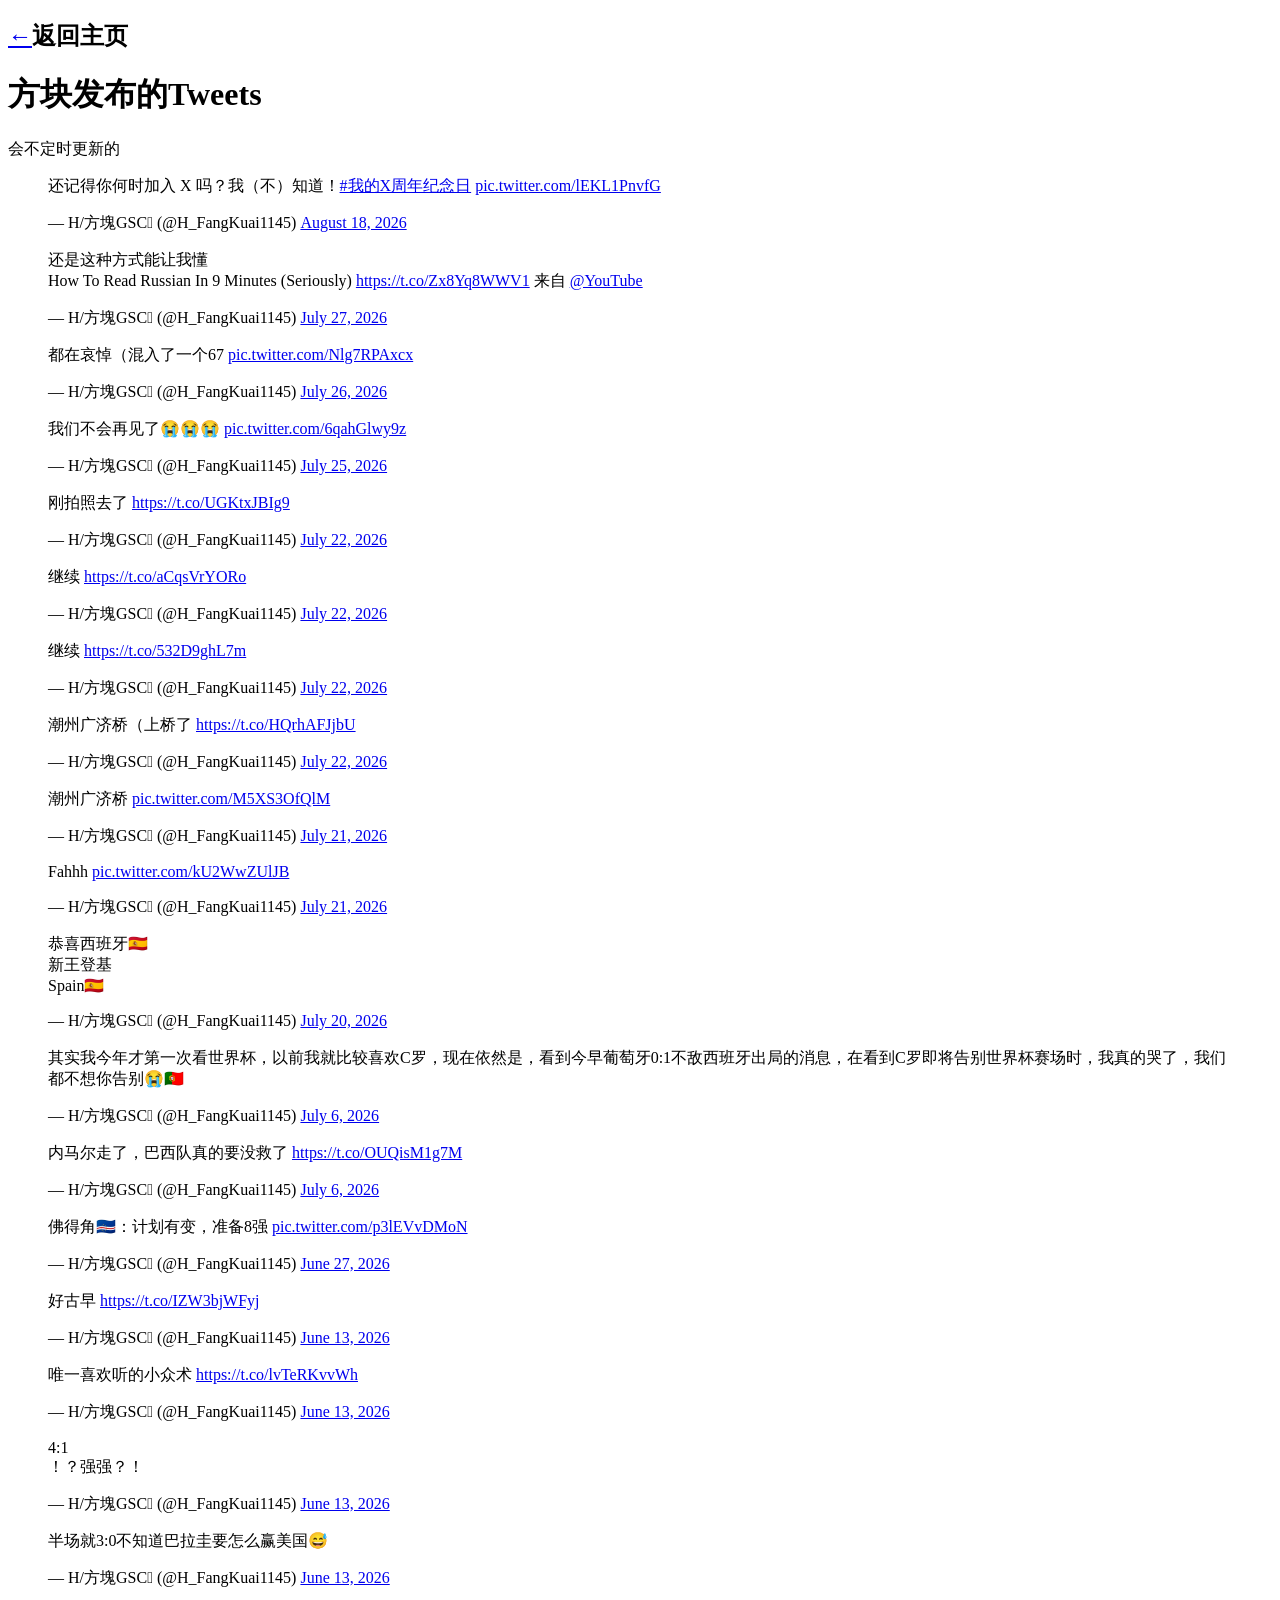
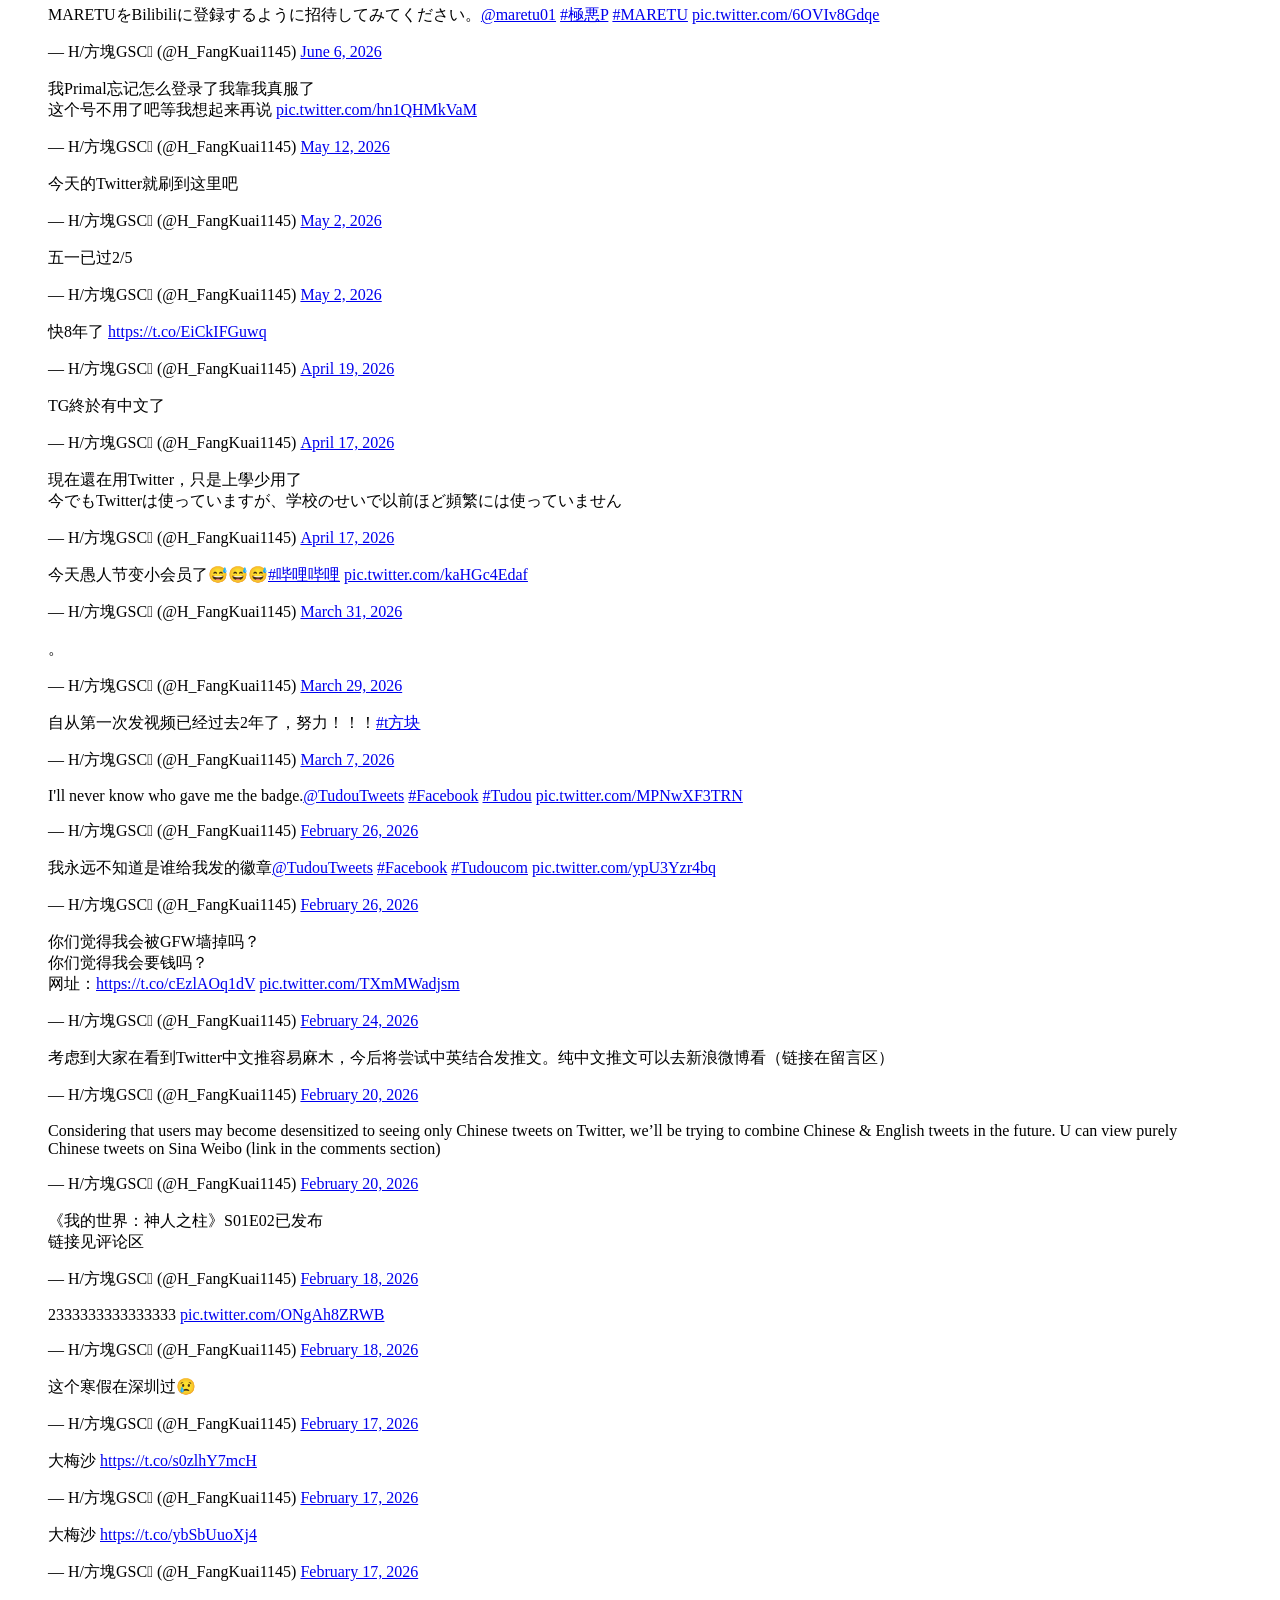
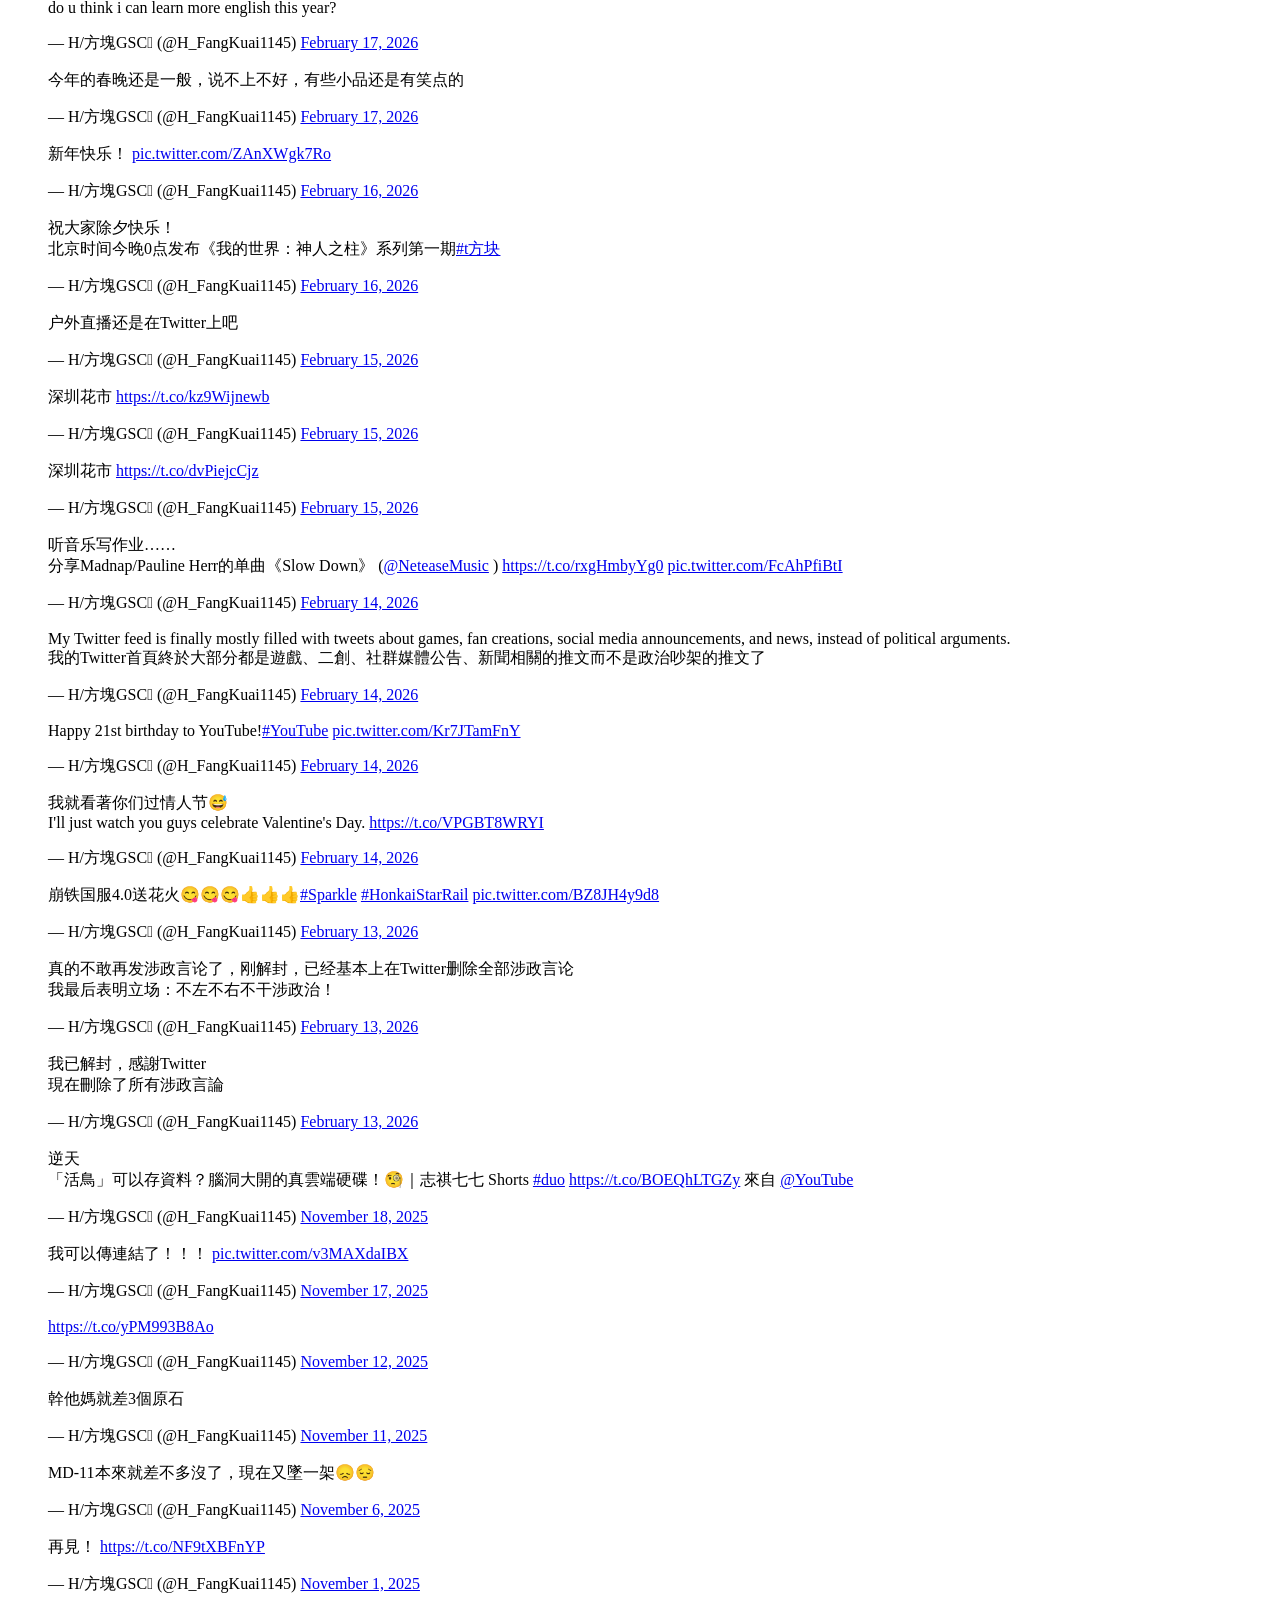
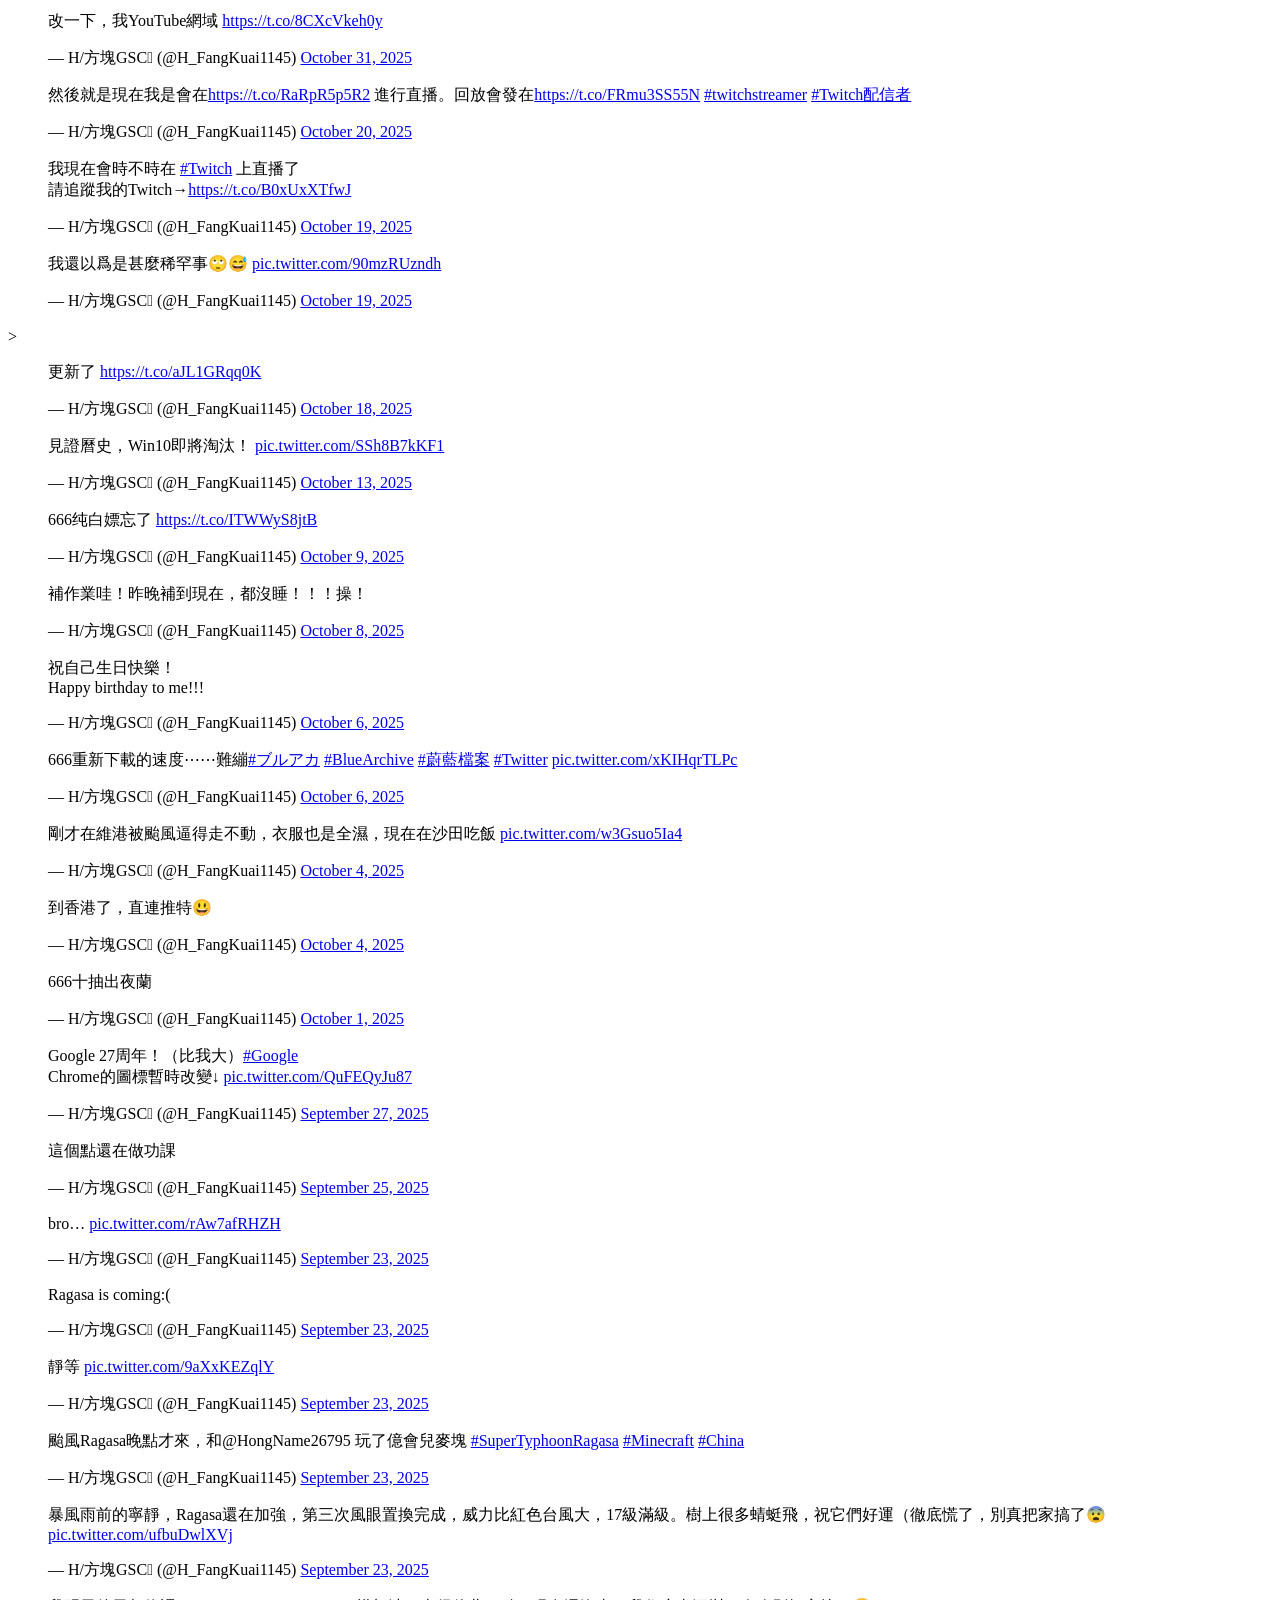
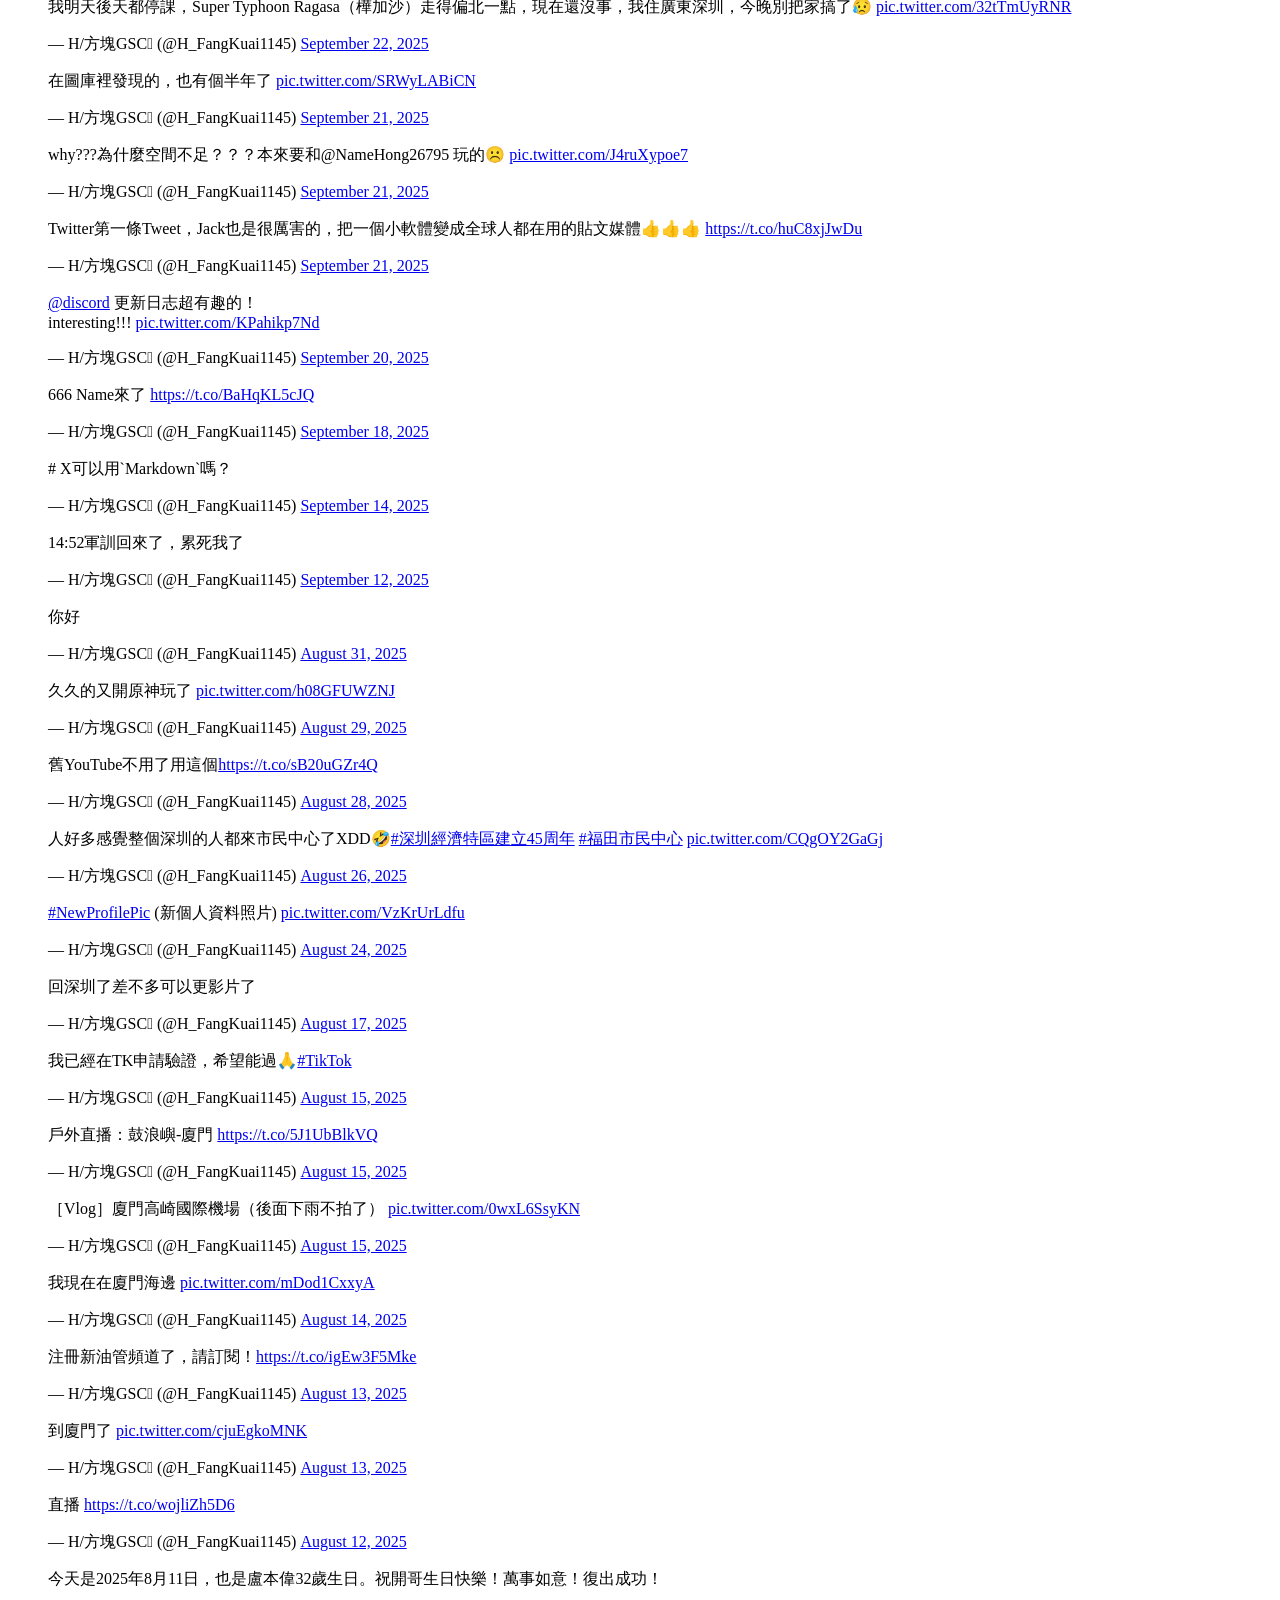
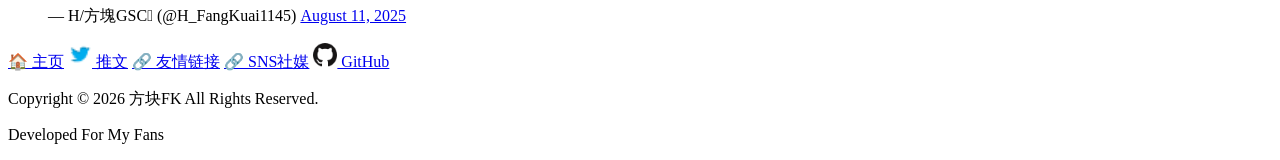
<file: twitter/index.html>
<!DOCTYPE html>
<html lang="zh-CN">
  <head>
    <meta charset="UTF-8" />
    <title>方块官方网站 - 方块发布的Tweets</title>
  </head>
  <body>
    <h2><a href="https://lk8fangkuai.github.io/">←</a>返回主页</h2>
    <h1>方块发布的Tweets</h1>
    <p>会不定时更新的</p>
    <blockquote class="twitter-tweet"><p lang="zh" dir="ltr">还记得你何时加入 X 吗？我（不）知道！<a href="https://x.com/hashtag/%E6%88%91%E7%9A%84X%E5%91%A8%E5%B9%B4%E7%BA%AA%E5%BF%B5%E6%97%A5?src=hash&amp;ref_src=twsrc%5Etfw">#我的X周年纪念日</a> <a href="https://t.co/lEKL1PnvfG">pic.twitter.com/lEKL1PnvfG</a></p>&mdash; H/方塊GSC (@H_FangKuai1145) <a href="https://x.com/H_FangKuai1145/status/2089581950780801349?ref_src=twsrc%5Etfw">August 18, 2026</a></blockquote>
    <blockquote class="twitter-tweet"><p lang="zh" dir="ltr">还是这种方式能让我懂<br>How To Read Russian In 9 Minutes (Seriously) <a href="https://t.co/Zx8Yq8WWV1">https://t.co/Zx8Yq8WWV1</a> 来自 <a href="https://x.com/YouTube?ref_src=twsrc%5Etfw">@YouTube</a></p>&mdash; H/方塊GSC (@H_FangKuai1145) <a href="https://x.com/H_FangKuai1145/status/2081612428677439617?ref_src=twsrc%5Etfw">July 27, 2026</a></blockquote>
    <blockquote class="twitter-tweet"><p lang="ja" dir="ltr">都在哀悼（混入了一个67 <a href="https://t.co/Nlg7RPAxcx">pic.twitter.com/Nlg7RPAxcx</a></p>&mdash; H/方塊GSC (@H_FangKuai1145) <a href="https://x.com/H_FangKuai1145/status/2081199022325518366?ref_src=twsrc%5Etfw">July 26, 2026</a></blockquote>
    <blockquote class="twitter-tweet"><p lang="zh" dir="ltr">我们不会再见了😭😭😭 <a href="https://t.co/6qahGlwy9z">pic.twitter.com/6qahGlwy9z</a></p>&mdash; H/方塊GSC (@H_FangKuai1145) <a href="https://x.com/H_FangKuai1145/status/2081004276026106006?ref_src=twsrc%5Etfw">July 25, 2026</a></blockquote>
    <blockquote class="twitter-tweet"><p lang="zh" dir="ltr">刚拍照去了 <a href="https://t.co/UGKtxJBIg9">https://t.co/UGKtxJBIg9</a></p>&mdash; H/方塊GSC (@H_FangKuai1145) <a href="https://x.com/H_FangKuai1145/status/2079758515267408033?ref_src=twsrc%5Etfw">July 22, 2026</a></blockquote>
    <blockquote class="twitter-tweet"><p lang="zh" dir="ltr">继续 <a href="https://t.co/aCqsVrYORo">https://t.co/aCqsVrYORo</a></p>&mdash; H/方塊GSC (@H_FangKuai1145) <a href="https://x.com/H_FangKuai1145/status/2079758229710749708?ref_src=twsrc%5Etfw">July 22, 2026</a></blockquote>
    <blockquote class="twitter-tweet"><p lang="zh" dir="ltr">继续 <a href="https://t.co/532D9ghL7m">https://t.co/532D9ghL7m</a></p>&mdash; H/方塊GSC (@H_FangKuai1145) <a href="https://x.com/H_FangKuai1145/status/2079757285786886456?ref_src=twsrc%5Etfw">July 22, 2026</a></blockquote>
    <blockquote class="twitter-tweet"><p lang="zh" dir="ltr">潮州广济桥（上桥了 <a href="https://t.co/HQrhAFJjbU">https://t.co/HQrhAFJjbU</a></p>&mdash; H/方塊GSC (@H_FangKuai1145) <a href="https://x.com/H_FangKuai1145/status/2079754735805161951?ref_src=twsrc%5Etfw">July 22, 2026</a></blockquote>
    <blockquote class="twitter-tweet"><p lang="zh" dir="ltr">潮州广济桥 <a href="https://t.co/M5XS3OfQlM">pic.twitter.com/M5XS3OfQlM</a></p>&mdash; H/方塊GSC (@H_FangKuai1145) <a href="https://x.com/H_FangKuai1145/status/2079542370593562966?ref_src=twsrc%5Etfw">July 21, 2026</a></blockquote>
    <blockquote class="twitter-tweet"><p lang="und" dir="ltr">Fahhh <a href="https://t.co/kU2WwZUlJB">pic.twitter.com/kU2WwZUlJB</a></p>&mdash; H/方塊GSC (@H_FangKuai1145) <a href="https://x.com/H_FangKuai1145/status/2079448082241212681?ref_src=twsrc%5Etfw">July 21, 2026</a></blockquote>
    <blockquote class="twitter-tweet"><p lang="ja" dir="ltr">恭喜西班牙🇪🇸<br>新王登基<br>Spain🇪🇸</p>&mdash; H/方塊GSC (@H_FangKuai1145) <a href="https://x.com/H_FangKuai1145/status/2079050843933053322?ref_src=twsrc%5Etfw">July 20, 2026</a></blockquote>
    <blockquote class="twitter-tweet"><p lang="zh" dir="ltr">其实我今年才第一次看世界杯，以前我就比较喜欢C罗，现在依然是，看到今早葡萄牙0:1不敌西班牙出局的消息，在看到C罗即将告别世界杯赛场时，我真的哭了，我们都不想你告别😭🇵🇹</p>&mdash; H/方塊GSC (@H_FangKuai1145) <a href="https://x.com/H_FangKuai1145/status/2074272816942510147?ref_src=twsrc%5Etfw">July 6, 2026</a></blockquote>
    <blockquote class="twitter-tweet"><p lang="zh" dir="ltr">内马尔走了，巴西队真的要没救了 <a href="https://t.co/OUQisM1g7M">https://t.co/OUQisM1g7M</a></p>&mdash; H/方塊GSC (@H_FangKuai1145) <a href="https://x.com/H_FangKuai1145/status/2073930538650624148?ref_src=twsrc%5Etfw">July 6, 2026</a></blockquote>
    <blockquote class="twitter-tweet"><p lang="zh" dir="ltr">佛得角🇨🇻：计划有变，准备8强 <a href="https://t.co/p3lEVvDMoN">pic.twitter.com/p3lEVvDMoN</a></p>&mdash; H/方塊GSC (@H_FangKuai1145) <a href="https://x.com/H_FangKuai1145/status/2070792945054486973?ref_src=twsrc%5Etfw">June 27, 2026</a></blockquote>
    <blockquote class="twitter-tweet"><p lang="ja" dir="ltr">好古早 <a href="https://t.co/IZW3bjWFyj">https://t.co/IZW3bjWFyj</a></p>&mdash; H/方塊GSC (@H_FangKuai1145) <a href="https://x.com/H_FangKuai1145/status/2065686230306783248?ref_src=twsrc%5Etfw">June 13, 2026</a></blockquote>
    <blockquote class="twitter-tweet"><p lang="zh" dir="ltr">唯一喜欢听的小众术 <a href="https://t.co/lvTeRKvvWh">https://t.co/lvTeRKvvWh</a></p>&mdash; H/方塊GSC (@H_FangKuai1145) <a href="https://x.com/H_FangKuai1145/status/2065685048947626064?ref_src=twsrc%5Etfw">June 13, 2026</a></blockquote>
    <blockquote class="twitter-tweet"><p lang="zh" dir="ltr">4:1<br>！？强强？！</p>&mdash; H/方塊GSC (@H_FangKuai1145) <a href="https://x.com/H_FangKuai1145/status/2065631901390610618?ref_src=twsrc%5Etfw">June 13, 2026</a></blockquote>
    <blockquote class="twitter-tweet"><p lang="zh" dir="ltr">半场就3:0不知道巴拉圭要怎么赢美国😅</p>&mdash; H/方塊GSC (@H_FangKuai1145) <a href="https://x.com/H_FangKuai1145/status/2065614014659572162?ref_src=twsrc%5Etfw">June 13, 2026</a></blockquote>
    <blockquote class="twitter-tweet"><p lang="ja" dir="ltr">MARETUをBilibiliに登録するように招待してみてください。<a href="https://x.com/maretu01?ref_src=twsrc%5Etfw">@maretu01</a> <a href="https://x.com/hashtag/%E6%A5%B5%E6%82%AAP?src=hash&amp;ref_src=twsrc%5Etfw">#極悪P</a> <a href="https://x.com/hashtag/MARETU?src=hash&amp;ref_src=twsrc%5Etfw">#MARETU</a> <a href="https://t.co/6OVIv8Gdqe">pic.twitter.com/6OVIv8Gdqe</a></p>&mdash; H/方塊GSC (@H_FangKuai1145) <a href="https://x.com/H_FangKuai1145/status/2063258787377766886?ref_src=twsrc%5Etfw">June 6, 2026</a></blockquote>
    <blockquote class="twitter-tweet"><p lang="zh" dir="ltr">我Primal忘记怎么登录了我靠我真服了<br>这个号不用了吧等我想起来再说 <a href="https://t.co/hn1QHMkVaM">pic.twitter.com/hn1QHMkVaM</a></p>&mdash; H/方塊GSC (@H_FangKuai1145) <a href="https://x.com/H_FangKuai1145/status/2054181944469201389?ref_src=twsrc%5Etfw">May 12, 2026</a></blockquote>
    <blockquote class="twitter-tweet"><p lang="zh" dir="ltr">今天的Twitter就刷到这里吧</p>&mdash; H/方塊GSC (@H_FangKuai1145) <a href="https://x.com/H_FangKuai1145/status/2050481501746450468?ref_src=twsrc%5Etfw">May 2, 2026</a></blockquote>
    <blockquote class="twitter-tweet"><p lang="ja" dir="ltr">五一已过2/5</p>&mdash; H/方塊GSC (@H_FangKuai1145) <a href="https://x.com/H_FangKuai1145/status/2050477932691554738?ref_src=twsrc%5Etfw">May 2, 2026</a></blockquote>
    <blockquote class="twitter-tweet"><p lang="ja" dir="ltr">快8年了 <a href="https://t.co/EiCkIFGuwq">https://t.co/EiCkIFGuwq</a></p>&mdash; H/方塊GSC (@H_FangKuai1145) <a href="https://x.com/H_FangKuai1145/status/2045857144415953373?ref_src=twsrc%5Etfw">April 19, 2026</a></blockquote>
    <blockquote class="twitter-tweet"><p lang="zh" dir="ltr">TG終於有中文了</p>&mdash; H/方塊GSC (@H_FangKuai1145) <a href="https://x.com/H_FangKuai1145/status/2045147835910508675?ref_src=twsrc%5Etfw">April 17, 2026</a></blockquote>
    <blockquote class="twitter-tweet"><p lang="ja" dir="ltr">現在還在用Twitter，只是上學少用了<br>今でもTwitterは使っていますが、学校のせいで以前ほど頻繁には使っていません</p>&mdash; H/方塊GSC (@H_FangKuai1145) <a href="https://x.com/H_FangKuai1145/status/2045147049281372451?ref_src=twsrc%5Etfw">April 17, 2026</a></blockquote>
    <blockquote class="twitter-tweet"><p lang="zh" dir="ltr">今天愚人节变小会员了😅😅😅<a href="https://x.com/hashtag/%E5%93%94%E5%93%A9%E5%93%94%E5%93%A9?src=hash&amp;ref_src=twsrc%5Etfw">#哔哩哔哩</a> <a href="https://t.co/kaHGc4Edaf">pic.twitter.com/kaHGc4Edaf</a></p>&mdash; H/方塊GSC (@H_FangKuai1145) <a href="https://x.com/H_FangKuai1145/status/2039117453608034460?ref_src=twsrc%5Etfw">March 31, 2026</a></blockquote>
    <blockquote class="twitter-tweet"><p lang="qst" dir="ltr">。</p>&mdash; H/方塊GSC (@H_FangKuai1145) <a href="https://x.com/H_FangKuai1145/status/2038071687045083254?ref_src=twsrc%5Etfw">March 29, 2026</a></blockquote>
    <blockquote class="twitter-tweet"><p lang="zh" dir="ltr">自从第一次发视频已经过去2年了，努力！！！<a href="https://x.com/hashtag/t%E6%96%B9%E5%9D%97?src=hash&amp;ref_src=twsrc%5Etfw">#t方块</a></p>&mdash; H/方塊GSC (@H_FangKuai1145) <a href="https://x.com/H_FangKuai1145/status/2030255332082225642?ref_src=twsrc%5Etfw">March 7, 2026</a></blockquote>
    <blockquote class="twitter-tweet"><p lang="en" dir="ltr">I&#39;ll never know who gave me the badge.<a href="https://x.com/TudouTweets?ref_src=twsrc%5Etfw">@TudouTweets</a> <a href="https://x.com/hashtag/Facebook?src=hash&amp;ref_src=twsrc%5Etfw">#Facebook</a> <a href="https://x.com/hashtag/Tudou?src=hash&amp;ref_src=twsrc%5Etfw">#Tudou</a> <a href="https://t.co/MPNwXF3TRN">pic.twitter.com/MPNwXF3TRN</a></p>&mdash; H/方塊GSC (@H_FangKuai1145) <a href="https://x.com/H_FangKuai1145/status/2026986074883690588?ref_src=twsrc%5Etfw">February 26, 2026</a></blockquote>
    <blockquote class="twitter-tweet"><p lang="zh" dir="ltr">我永远不知道是谁给我发的徽章<a href="https://x.com/TudouTweets?ref_src=twsrc%5Etfw">@TudouTweets</a> <a href="https://x.com/hashtag/Facebook?src=hash&amp;ref_src=twsrc%5Etfw">#Facebook</a> <a href="https://x.com/hashtag/Tudoucom?src=hash&amp;ref_src=twsrc%5Etfw">#Tudoucom</a> <a href="https://t.co/ypU3Yzr4bq">pic.twitter.com/ypU3Yzr4bq</a></p>&mdash; H/方塊GSC (@H_FangKuai1145) <a href="https://x.com/H_FangKuai1145/status/2026980704362627251?ref_src=twsrc%5Etfw">February 26, 2026</a></blockquote>
    <blockquote class="twitter-tweet"><p lang="zh" dir="ltr">你们觉得我会被GFW墙掉吗？<br>你们觉得我会要钱吗？<br>网址：<a href="https://t.co/cEzlAOq1dV">https://t.co/cEzlAOq1dV</a> <a href="https://t.co/TXmMWadjsm">pic.twitter.com/TXmMWadjsm</a></p>&mdash; H/方塊GSC (@H_FangKuai1145) <a href="https://x.com/H_FangKuai1145/status/2026266259642572843?ref_src=twsrc%5Etfw">February 24, 2026</a></blockquote>
    <blockquote class="twitter-tweet"><p lang="zh" dir="ltr">考虑到大家在看到Twitter中文推容易麻木，今后将尝试中英结合发推文。纯中文推文可以去新浪微博看（链接在留言区）</p>&mdash; H/方塊GSC (@H_FangKuai1145) <a href="https://x.com/H_FangKuai1145/status/2024749548321853600?ref_src=twsrc%5Etfw">February 20, 2026</a></blockquote>
    <blockquote class="twitter-tweet"><p lang="en" dir="ltr">Considering that users may become desensitized to seeing only Chinese tweets on Twitter, we’ll be trying to combine Chinese &amp; English tweets in the future. U can view purely Chinese tweets on Sina Weibo (link in the comments section)</p>&mdash; H/方塊GSC (@H_FangKuai1145) <a href="https://x.com/H_FangKuai1145/status/2024748865707266068?ref_src=twsrc%5Etfw">February 20, 2026</a></blockquote>
    <blockquote class="twitter-tweet"><p lang="zh" dir="ltr">《我的世界：神人之柱》S01E02已发布<br>链接见评论区</p>&mdash; H/方塊GSC (@H_FangKuai1145) <a href="https://x.com/H_FangKuai1145/status/2024073975618248924?ref_src=twsrc%5Etfw">February 18, 2026</a></blockquote>
    <blockquote class="twitter-tweet"><p lang="und" dir="ltr">2333333333333333 <a href="https://t.co/ONgAh8ZRWB">pic.twitter.com/ONgAh8ZRWB</a></p>&mdash; H/方塊GSC (@H_FangKuai1145) <a href="https://x.com/H_FangKuai1145/status/2023944388934529212?ref_src=twsrc%5Etfw">February 18, 2026</a></blockquote>
    <blockquote class="twitter-tweet"><p lang="zh" dir="ltr">这个寒假在深圳过😢</p>&mdash; H/方塊GSC (@H_FangKuai1145) <a href="https://x.com/H_FangKuai1145/status/2023722856035872785?ref_src=twsrc%5Etfw">February 17, 2026</a></blockquote>
    <blockquote class="twitter-tweet"><p lang="ja" dir="ltr">大梅沙 <a href="https://t.co/s0zlhY7mcH">https://t.co/s0zlhY7mcH</a></p>&mdash; H/方塊GSC (@H_FangKuai1145) <a href="https://x.com/H_FangKuai1145/status/2023714149113696750?ref_src=twsrc%5Etfw">February 17, 2026</a></blockquote>
    <blockquote class="twitter-tweet"><p lang="ja" dir="ltr">大梅沙 <a href="https://t.co/ybSbUuoXj4">https://t.co/ybSbUuoXj4</a></p>&mdash; H/方塊GSC (@H_FangKuai1145) <a href="https://x.com/H_FangKuai1145/status/2023713012063109571?ref_src=twsrc%5Etfw">February 17, 2026</a></blockquote>
    <blockquote class="twitter-tweet"><p lang="en" dir="ltr">do u think i can learn more english this year?</p>&mdash; H/方塊GSC (@H_FangKuai1145) <a href="https://x.com/H_FangKuai1145/status/2023683166427639874?ref_src=twsrc%5Etfw">February 17, 2026</a></blockquote>
    <blockquote class="twitter-tweet"><p lang="zh" dir="ltr">今年的春晚还是一般，说不上不好，有些小品还是有笑点的</p>&mdash; H/方塊GSC (@H_FangKuai1145) <a href="https://x.com/H_FangKuai1145/status/2023668546337640657?ref_src=twsrc%5Etfw">February 17, 2026</a></blockquote>
    <blockquote class="twitter-tweet"><p lang="zh" dir="ltr">新年快乐！ <a href="https://t.co/ZAnXWgk7Ro">pic.twitter.com/ZAnXWgk7Ro</a></p>&mdash; H/方塊GSC (@H_FangKuai1145) <a href="https://x.com/H_FangKuai1145/status/2023427449955184760?ref_src=twsrc%5Etfw">February 16, 2026</a></blockquote>
    <blockquote class="twitter-tweet"><p lang="zh" dir="ltr">祝大家除夕快乐！<br>北京时间今晚0点发布《我的世界：神人之柱》系列第一期<a href="https://x.com/hashtag/t%E6%96%B9%E5%9D%97?src=hash&amp;ref_src=twsrc%5Etfw">#t方块</a></p>&mdash; H/方塊GSC (@H_FangKuai1145) <a href="https://x.com/H_FangKuai1145/status/2023239842537283727?ref_src=twsrc%5Etfw">February 16, 2026</a></blockquote>
    <blockquote class="twitter-tweet"><p lang="zh" dir="ltr">户外直播还是在Twitter上吧</p>&mdash; H/方塊GSC (@H_FangKuai1145) <a href="https://x.com/H_FangKuai1145/status/2022957335334068234?ref_src=twsrc%5Etfw">February 15, 2026</a></blockquote>
    <blockquote class="twitter-tweet"><p lang="ja" dir="ltr">深圳花市 <a href="https://t.co/kz9Wijnewb">https://t.co/kz9Wijnewb</a></p>&mdash; H/方塊GSC (@H_FangKuai1145) <a href="https://x.com/H_FangKuai1145/status/2022956328344531138?ref_src=twsrc%5Etfw">February 15, 2026</a></blockquote>
    <blockquote class="twitter-tweet"><p lang="ja" dir="ltr">深圳花市 <a href="https://t.co/dvPiejcCjz">https://t.co/dvPiejcCjz</a></p>&mdash; H/方塊GSC (@H_FangKuai1145) <a href="https://x.com/H_FangKuai1145/status/2022954612412776790?ref_src=twsrc%5Etfw">February 15, 2026</a></blockquote>
    <blockquote class="twitter-tweet"><p lang="zh" dir="ltr">听音乐写作业……<br>分享Madnap/Pauline Herr的单曲《Slow Down》 (⁦⁦<a href="https://x.com/NeteaseMusic?ref_src=twsrc%5Etfw">@NeteaseMusic</a>⁩ ) <a href="https://t.co/rxgHmbyYg0">https://t.co/rxgHmbyYg0</a> <a href="https://t.co/FcAhPfiBtI">pic.twitter.com/FcAhPfiBtI</a></p>&mdash; H/方塊GSC (@H_FangKuai1145) <a href="https://x.com/H_FangKuai1145/status/2022573776546992581?ref_src=twsrc%5Etfw">February 14, 2026</a></blockquote>
    <blockquote class="twitter-tweet"><p lang="ja" dir="ltr">My Twitter feed is finally mostly filled with tweets about games, fan creations, social media announcements, and news, instead of political arguments.<br>我的Twitter首頁終於大部分都是遊戲、二創、社群媒體公告、新聞相關的推文而不是政治吵架的推文了</p>&mdash; H/方塊GSC (@H_FangKuai1145) <a href="https://x.com/H_FangKuai1145/status/2022572008765296896?ref_src=twsrc%5Etfw">February 14, 2026</a></blockquote>
    <blockquote class="twitter-tweet"><p lang="en" dir="ltr">Happy 21st birthday to YouTube!<a href="https://x.com/hashtag/YouTube?src=hash&amp;ref_src=twsrc%5Etfw">#YouTube</a> <a href="https://t.co/Kr7JTamFnY">pic.twitter.com/Kr7JTamFnY</a></p>&mdash; H/方塊GSC (@H_FangKuai1145) <a href="https://x.com/H_FangKuai1145/status/2022513247866511705?ref_src=twsrc%5Etfw">February 14, 2026</a></blockquote>
    <blockquote class="twitter-tweet"><p lang="zh" dir="ltr">我就看著你们过情人节😅<br>I&#39;ll just watch you guys celebrate Valentine&#39;s Day. <a href="https://t.co/VPGBT8WRYI">https://t.co/VPGBT8WRYI</a></p>&mdash; H/方塊GSC (@H_FangKuai1145) <a href="https://x.com/H_FangKuai1145/status/2022476150094860662?ref_src=twsrc%5Etfw">February 14, 2026</a></blockquote>
    <blockquote class="twitter-tweet"><p lang="zh" dir="ltr">崩铁国服4.0送花火😋😋😋👍👍👍<a href="https://x.com/hashtag/Sparkle?src=hash&amp;ref_src=twsrc%5Etfw">#Sparkle</a> <a href="https://x.com/hashtag/HonkaiStarRail?src=hash&amp;ref_src=twsrc%5Etfw">#HonkaiStarRail</a> <a href="https://t.co/BZ8JH4y9d8">pic.twitter.com/BZ8JH4y9d8</a></p>&mdash; H/方塊GSC (@H_FangKuai1145) <a href="https://x.com/H_FangKuai1145/status/2022309031013187749?ref_src=twsrc%5Etfw">February 13, 2026</a></blockquote>
    <blockquote class="twitter-tweet"><p lang="zh" dir="ltr">真的不敢再发涉政言论了，刚解封，已经基本上在Twitter删除全部涉政言论<br>我最后表明立场：不左不右不干涉政治！</p>&mdash; H/方塊GSC (@H_FangKuai1145) <a href="https://x.com/H_FangKuai1145/status/2022291712304185687?ref_src=twsrc%5Etfw">February 13, 2026</a></blockquote>
    <blockquote class="twitter-tweet"><p lang="zh" dir="ltr">我已解封，感謝Twitter<br>現在刪除了所有涉政言論</p>&mdash; H/方塊GSC (@H_FangKuai1145) <a href="https://x.com/H_FangKuai1145/status/2022178188848513242?ref_src=twsrc%5Etfw">February 13, 2026</a></blockquote>
    <blockquote class="twitter-tweet"><p lang="zh" dir="ltr">逆天<br>「活鳥」可以存資料？腦洞大開的真雲端硬碟！🧐｜志祺七七 Shorts <a href="https://x.com/hashtag/duo?src=hash&amp;ref_src=twsrc%5Etfw">#duo</a> <a href="https://t.co/BOEQhLTGZy">https://t.co/BOEQhLTGZy</a> 來自 <a href="https://x.com/YouTube?ref_src=twsrc%5Etfw">@YouTube</a></p>&mdash; H/方塊GSC (@H_FangKuai1145) <a href="https://x.com/H_FangKuai1145/status/1990720171426591049?ref_src=twsrc%5Etfw">November 18, 2025</a></blockquote>
    <blockquote class="twitter-tweet"><p lang="zh" dir="ltr">我可以傳連結了！！！ <a href="https://t.co/v3MAXdaIBX">pic.twitter.com/v3MAXdaIBX</a></p>&mdash; H/方塊GSC (@H_FangKuai1145) <a href="https://x.com/H_FangKuai1145/status/1990387952191443117?ref_src=twsrc%5Etfw">November 17, 2025</a></blockquote>
    <blockquote class="twitter-tweet"><p lang="zxx" dir="ltr"><a href="https://t.co/yPM993B8Ao">https://t.co/yPM993B8Ao</a></p>&mdash; H/方塊GSC (@H_FangKuai1145) <a href="https://x.com/H_FangKuai1145/status/1988601824522486001?ref_src=twsrc%5Etfw">November 12, 2025</a></blockquote>
    <blockquote class="twitter-tweet"><p lang="zh" dir="ltr">幹他媽就差3個原石</p>&mdash; H/方塊GSC (@H_FangKuai1145) <a href="https://x.com/H_FangKuai1145/status/1988188839454871829?ref_src=twsrc%5Etfw">November 11, 2025</a></blockquote>
    <blockquote class="twitter-tweet"><p lang="zh" dir="ltr">MD-11本來就差不多沒了，現在又墜一架😞😔</p>&mdash; H/方塊GSC (@H_FangKuai1145) <a href="https://x.com/H_FangKuai1145/status/1986360745723109744?ref_src=twsrc%5Etfw">November 6, 2025</a></blockquote>
    <blockquote class="twitter-tweet"><p lang="ja" dir="ltr">再見！ <a href="https://t.co/NF9tXBFnYP">https://t.co/NF9tXBFnYP</a></p>&mdash; H/方塊GSC (@H_FangKuai1145) <a href="https://x.com/H_FangKuai1145/status/1984584048413720675?ref_src=twsrc%5Etfw">November 1, 2025</a></blockquote>
    <blockquote class="twitter-tweet"><p lang="zh" dir="ltr">改一下，我YouTube網域 <a href="https://t.co/8CXcVkeh0y">https://t.co/8CXcVkeh0y</a></p>&mdash; H/方塊GSC (@H_FangKuai1145) <a href="https://x.com/H_FangKuai1145/status/1984238835669344461?ref_src=twsrc%5Etfw">October 31, 2025</a></blockquote>
    <blockquote class="twitter-tweet"><p lang="zh" dir="ltr">然後就是現在我是會在<a href="https://t.co/RaRpR5p5R2">https://t.co/RaRpR5p5R2</a> 進行直播。回放會發在<a href="https://t.co/FRmu3SS55N">https://t.co/FRmu3SS55N</a> <a href="https://x.com/hashtag/twitchstreamer?src=hash&amp;ref_src=twsrc%5Etfw">#twitchstreamer</a> <a href="https://x.com/hashtag/Twitch%E9%85%8D%E4%BF%A1%E8%80%85?src=hash&amp;ref_src=twsrc%5Etfw">#Twitch配信者</a></p>&mdash; H/方塊GSC (@H_FangKuai1145) <a href="https://x.com/H_FangKuai1145/status/1980220706475704474?ref_src=twsrc%5Etfw">October 20, 2025</a></blockquote>
    <blockquote class="twitter-tweet"><p lang="zh" dir="ltr">我現在會時不時在 <a href="https://x.com/hashtag/Twitch?src=hash&amp;ref_src=twsrc%5Etfw">#Twitch</a> 上直播了<br>請追蹤我的Twitch→<a href="https://t.co/B0xUxXTfwJ">https://t.co/B0xUxXTfwJ</a></p>&mdash; H/方塊GSC (@H_FangKuai1145) <a href="https://x.com/H_FangKuai1145/status/1979897636032548919?ref_src=twsrc%5Etfw">October 19, 2025</a></blockquote>
    <blockquote class="twitter-tweet"><p lang="zh" dir="ltr">我還以爲是甚麼稀罕事🙄😅 <a href="https://t.co/90mzRUzndh">pic.twitter.com/90mzRUzndh</a></p>&mdash; H/方塊GSC (@H_FangKuai1145) <a href="https://x.com/H_FangKuai1145/status/1979735111739609513?ref_src=twsrc%5Etfw">October 19, 2025</a></blockquote>>
    <blockquote class="twitter-tweet"><p lang="ja" dir="ltr">更新了 <a href="https://t.co/aJL1GRqq0K">https://t.co/aJL1GRqq0K</a></p>&mdash; H/方塊GSC (@H_FangKuai1145) <a href="https://x.com/H_FangKuai1145/status/1979448463478964457?ref_src=twsrc%5Etfw">October 18, 2025</a></blockquote>
    <blockquote class="twitter-tweet"><p lang="zh" dir="ltr">見證曆史，Win10即將淘汰！ <a href="https://t.co/SSh8B7kKF1">pic.twitter.com/SSh8B7kKF1</a></p>&mdash; H/方塊GSC (@H_FangKuai1145) <a href="https://x.com/H_FangKuai1145/status/1977683876689727558?ref_src=twsrc%5Etfw">October 13, 2025</a></blockquote>
    <blockquote class="twitter-tweet"><p lang="zh" dir="ltr">666纯白嫖忘了 <a href="https://t.co/ITWWyS8jtB">https://t.co/ITWWyS8jtB</a></p>&mdash; H/方塊GSC (@H_FangKuai1145) <a href="https://x.com/H_FangKuai1145/status/1976227351643263197?ref_src=twsrc%5Etfw">October 9, 2025</a></blockquote>
    <blockquote class="twitter-tweet"><p lang="zh" dir="ltr">補作業哇！昨晚補到現在，都沒睡！！！操！</p>&mdash; H/方塊GSC (@H_FangKuai1145) <a href="https://x.com/H_FangKuai1145/status/1975913558195278099?ref_src=twsrc%5Etfw">October 8, 2025</a></blockquote>
    <blockquote class="twitter-tweet"><p lang="zh" dir="ltr">祝自己生日快樂！<br>Happy birthday to me!!!</p>&mdash; H/方塊GSC (@H_FangKuai1145) <a href="https://x.com/H_FangKuai1145/status/1975231131370029426?ref_src=twsrc%5Etfw">October 6, 2025</a></blockquote>
    <blockquote class="twitter-tweet"><p lang="zh" dir="ltr">666重新下載的速度⋯⋯難繃<a href="https://x.com/hashtag/%E3%83%96%E3%83%AB%E3%82%A2%E3%82%AB?src=hash&amp;ref_src=twsrc%5Etfw">#ブルアカ</a> <a href="https://x.com/hashtag/BlueArchive?src=hash&amp;ref_src=twsrc%5Etfw">#BlueArchive</a> <a href="https://x.com/hashtag/%E8%94%9A%E8%97%8D%E6%AA%94%E6%A1%88?src=hash&amp;ref_src=twsrc%5Etfw">#蔚藍檔案</a> <a href="https://x.com/hashtag/Twitter?src=hash&amp;ref_src=twsrc%5Etfw">#Twitter</a> <a href="https://t.co/xKIHqrTLPc">pic.twitter.com/xKIHqrTLPc</a></p>&mdash; H/方塊GSC (@H_FangKuai1145) <a href="https://x.com/H_FangKuai1145/status/1975080009674244217?ref_src=twsrc%5Etfw">October 6, 2025</a></blockquote>
    <blockquote class="twitter-tweet"><p lang="zh" dir="ltr">剛才在維港被颱風逼得走不動，衣服也是全濕，現在在沙田吃飯 <a href="https://t.co/w3Gsuo5Ia4">pic.twitter.com/w3Gsuo5Ia4</a></p>&mdash; H/方塊GSC (@H_FangKuai1145) <a href="https://x.com/H_FangKuai1145/status/1974426150396207606?ref_src=twsrc%5Etfw">October 4, 2025</a></blockquote>
    <blockquote class="twitter-tweet"><p lang="ja" dir="ltr">到香港了，直連推特😃</p>&mdash; H/方塊GSC (@H_FangKuai1145) <a href="https://x.com/H_FangKuai1145/status/1974320770789879829?ref_src=twsrc%5Etfw">October 4, 2025</a></blockquote>
    <blockquote class="twitter-tweet"><p lang="ja" dir="ltr">666十抽出夜蘭</p>&mdash; H/方塊GSC (@H_FangKuai1145) <a href="https://x.com/H_FangKuai1145/status/1973346219033501742?ref_src=twsrc%5Etfw">October 1, 2025</a></blockquote>
    <blockquote class="twitter-tweet"><p lang="zh" dir="ltr">Google 27周年！（比我大）<a href="https://x.com/hashtag/Google?src=hash&amp;ref_src=twsrc%5Etfw">#Google</a> <br>Chrome的圖標暫時改變↓ <a href="https://t.co/QuFEQyJu87">pic.twitter.com/QuFEQyJu87</a></p>&mdash; H/方塊GSC (@H_FangKuai1145) <a href="https://x.com/H_FangKuai1145/status/1971794635778589109?ref_src=twsrc%5Etfw">September 27, 2025</a></blockquote>
    <blockquote class="twitter-tweet"><p lang="zh" dir="ltr">這個點還在做功課</p>&mdash; H/方塊GSC (@H_FangKuai1145) <a href="https://x.com/H_FangKuai1145/status/1971227390329401409?ref_src=twsrc%5Etfw">September 25, 2025</a></blockquote>
    <blockquote class="twitter-tweet"><p lang="und" dir="ltr">bro… <a href="https://t.co/rAw7afRHZH">pic.twitter.com/rAw7afRHZH</a></p>&mdash; H/方塊GSC (@H_FangKuai1145) <a href="https://x.com/H_FangKuai1145/status/1970459204982046886?ref_src=twsrc%5Etfw">September 23, 2025</a></blockquote>
    <blockquote class="twitter-tweet"><p lang="en" dir="ltr">Ragasa is coming:(</p>&mdash; H/方塊GSC (@H_FangKuai1145) <a href="https://x.com/H_FangKuai1145/status/1970454136719397300?ref_src=twsrc%5Etfw">September 23, 2025</a></blockquote>
    <blockquote class="twitter-tweet"><p lang="zh" dir="ltr">靜等 <a href="https://t.co/9aXxKEZqlY">pic.twitter.com/9aXxKEZqlY</a></p>&mdash; H/方塊GSC (@H_FangKuai1145) <a href="https://x.com/H_FangKuai1145/status/1970446145957830857?ref_src=twsrc%5Etfw">September 23, 2025</a></blockquote>
    <blockquote class="twitter-tweet"><p lang="zh" dir="ltr">颱風Ragasa晚點才來，和@HongName26795 玩了億會兒麥塊 <a href="https://x.com/hashtag/SuperTyphoonRagasa?src=hash&amp;ref_src=twsrc%5Etfw">#SuperTyphoonRagasa</a> <a href="https://x.com/hashtag/Minecraft?src=hash&amp;ref_src=twsrc%5Etfw">#Minecraft</a> <a href="https://x.com/hashtag/China?src=hash&amp;ref_src=twsrc%5Etfw">#China</a></p>&mdash; H/方塊GSC (@H_FangKuai1145) <a href="https://x.com/H_FangKuai1145/status/1970431686967243183?ref_src=twsrc%5Etfw">September 23, 2025</a></blockquote>
    <blockquote class="twitter-tweet"><p lang="zh" dir="ltr">暴風雨前的寧靜，Ragasa還在加強，第三次風眼置換完成，威力比紅色台風大，17級滿級。樹上很多蜻蜓飛，祝它們好運（徹底慌了，別真把家搞了😨 <a href="https://t.co/ufbuDwlXVj">pic.twitter.com/ufbuDwlXVj</a></p>&mdash; H/方塊GSC (@H_FangKuai1145) <a href="https://x.com/H_FangKuai1145/status/1970361421214179715?ref_src=twsrc%5Etfw">September 23, 2025</a></blockquote>
    <blockquote class="twitter-tweet"><p lang="zh" dir="ltr">我明天後天都停課，Super Typhoon Ragasa（樺加沙）走得偏北一點，現在還沒事，我住廣東深圳，今晚別把家搞了😥 <a href="https://t.co/32tTmUyRNR">pic.twitter.com/32tTmUyRNR</a></p>&mdash; H/方塊GSC (@H_FangKuai1145) <a href="https://x.com/H_FangKuai1145/status/1970051445430034511?ref_src=twsrc%5Etfw">September 22, 2025</a></blockquote>
    <blockquote class="twitter-tweet"><p lang="zh" dir="ltr">在圖庫裡發現的，也有個半年了 <a href="https://t.co/SRWyLABiCN">pic.twitter.com/SRWyLABiCN</a></p>&mdash; H/方塊GSC (@H_FangKuai1145) <a href="https://x.com/H_FangKuai1145/status/1969680217427120412?ref_src=twsrc%5Etfw">September 21, 2025</a></blockquote>
    <blockquote class="twitter-tweet"><p lang="zh" dir="ltr">why???為什麼空間不足？？？本來要和@NameHong26795 玩的☹️ <a href="https://t.co/J4ruXypoe7">pic.twitter.com/J4ruXypoe7</a></p>&mdash; H/方塊GSC (@H_FangKuai1145) <a href="https://x.com/H_FangKuai1145/status/1969658358404956562?ref_src=twsrc%5Etfw">September 21, 2025</a></blockquote>
    <blockquote class="twitter-tweet"><p lang="zh" dir="ltr">Twitter第一條Tweet，Jack也是很厲害的，把一個小軟體變成全球人都在用的貼文媒體👍👍👍 <a href="https://t.co/huC8xjJwDu">https://t.co/huC8xjJwDu</a></p>&mdash; H/方塊GSC (@H_FangKuai1145) <a href="https://x.com/H_FangKuai1145/status/1969637321302810817?ref_src=twsrc%5Etfw">September 21, 2025</a></blockquote>
    <blockquote class="twitter-tweet"><p lang="zh" dir="ltr"><a href="https://x.com/discord?ref_src=twsrc%5Etfw">@discord</a> 更新日志超有趣的！<br>interesting!!! <a href="https://t.co/KPahikp7Nd">pic.twitter.com/KPahikp7Nd</a></p>&mdash; H/方塊GSC (@H_FangKuai1145) <a href="https://x.com/H_FangKuai1145/status/1969258728382763214?ref_src=twsrc%5Etfw">September 20, 2025</a></blockquote>
    <blockquote class="twitter-tweet"><p lang="zh" dir="ltr">666 Name來了 <a href="https://t.co/BaHqKL5cJQ">https://t.co/BaHqKL5cJQ</a></p>&mdash; H/方塊GSC (@H_FangKuai1145) <a href="https://x.com/H_FangKuai1145/status/1968637890964967684?ref_src=twsrc%5Etfw">September 18, 2025</a></blockquote>
    <blockquote class="twitter-tweet"><p lang="ja" dir="ltr"># X可以用`Markdown`嗎？</p>&mdash; H/方塊GSC (@H_FangKuai1145) <a href="https://x.com/H_FangKuai1145/status/1967104942789062886?ref_src=twsrc%5Etfw">September 14, 2025</a></blockquote>
    <blockquote class="twitter-tweet"><p lang="zh" dir="ltr">14:52軍訓回來了，累死我了</p>&mdash; H/方塊GSC (@H_FangKuai1145) <a href="https://x.com/H_FangKuai1145/status/1966438856279957859?ref_src=twsrc%5Etfw">September 12, 2025</a></blockquote>
    <blockquote class="twitter-tweet"><p lang="ja" dir="ltr">你好</p>&mdash; H/方塊GSC (@H_FangKuai1145) <a href="https://x.com/H_FangKuai1145/status/1962104444847640655?ref_src=twsrc%5Etfw">August 31, 2025</a></blockquote>
    <blockquote class="twitter-tweet"><p lang="zh" dir="ltr">久久的又開原神玩了 <a href="https://t.co/h08GFUWZNJ">pic.twitter.com/h08GFUWZNJ</a></p>&mdash; H/方塊GSC (@H_FangKuai1145) <a href="https://x.com/H_FangKuai1145/status/1961343878772260920?ref_src=twsrc%5Etfw">August 29, 2025</a></blockquote>
    <blockquote class="twitter-tweet"><p lang="zh" dir="ltr">舊YouTube不用了用這個<a href="https://t.co/sB20uGZr4Q">https://t.co/sB20uGZr4Q</a></p>&mdash; H/方塊GSC (@H_FangKuai1145) <a href="https://x.com/H_FangKuai1145/status/1960941882147561717?ref_src=twsrc%5Etfw">August 28, 2025</a></blockquote>
    <blockquote class="twitter-tweet"><p lang="zh" dir="ltr">人好多感覺整個深圳的人都來市民中心了XDD🤣<a href="https://x.com/hashtag/%E6%B7%B1%E5%9C%B3%E7%B6%93%E6%BF%9F%E7%89%B9%E5%8D%80%E5%BB%BA%E7%AB%8B45%E5%91%A8%E5%B9%B4?src=hash&amp;ref_src=twsrc%5Etfw">#深圳經濟特區建立45周年</a> <a href="https://x.com/hashtag/%E7%A6%8F%E7%94%B0%E5%B8%82%E6%B0%91%E4%B8%AD%E5%BF%83?src=hash&amp;ref_src=twsrc%5Etfw">#福田市民中心</a> <a href="https://t.co/CQgOY2GaGj">pic.twitter.com/CQgOY2GaGj</a></p>&mdash; H/方塊GSC (@H_FangKuai1145) <a href="https://x.com/H_FangKuai1145/status/1960341841053925869?ref_src=twsrc%5Etfw">August 26, 2025</a></blockquote>
    <blockquote class="twitter-tweet"><p lang="zh" dir="ltr"><a href="https://x.com/hashtag/NewProfilePic?src=hash&amp;ref_src=twsrc%5Etfw">#NewProfilePic</a> (新個人資料照片) <a href="https://t.co/VzKrUrLdfu">pic.twitter.com/VzKrUrLdfu</a></p>&mdash; H/方塊GSC (@H_FangKuai1145) <a href="https://x.com/H_FangKuai1145/status/1959518330512871914?ref_src=twsrc%5Etfw">August 24, 2025</a></blockquote>
    <blockquote class="twitter-tweet"><p lang="zh" dir="ltr">回深圳了差不多可以更影片了</p>&mdash; H/方塊GSC (@H_FangKuai1145) <a href="https://x.com/H_FangKuai1145/status/1957108550305759331?ref_src=twsrc%5Etfw">August 17, 2025</a></blockquote> <script async src="https://platform.x.com/widgets.js" charset="utf-8"></script>
    <blockquote class="twitter-tweet"><p lang="zh" dir="ltr">我已經在TK申請驗證，希望能過🙏<a href="https://x.com/hashtag/TikTok?src=hash&amp;ref_src=twsrc%5Etfw">#TikTok</a></p>&mdash; H/方塊GSC (@H_FangKuai1145) <a href="https://x.com/H_FangKuai1145/status/1956367607604670635?ref_src=twsrc%5Etfw">August 15, 2025</a></blockquote>
    <blockquote class="twitter-tweet"><p lang="zh" dir="ltr">戶外直播：鼓浪嶼-廈門 <a href="https://t.co/5J1UbBlkVQ">https://t.co/5J1UbBlkVQ</a></p>&mdash; H/方塊GSC (@H_FangKuai1145) <a href="https://x.com/H_FangKuai1145/status/1956304228797886656?ref_src=twsrc%5Etfw">August 15, 2025</a></blockquote>
    <blockquote class="twitter-tweet"><p lang="zh" dir="ltr">［Vlog］廈門高崎國際機場（後面下雨不拍了） <a href="https://t.co/0wxL6SsyKN">pic.twitter.com/0wxL6SsyKN</a></p>&mdash; H/方塊GSC (@H_FangKuai1145) <a href="https://x.com/H_FangKuai1145/status/1956186722582278589?ref_src=twsrc%5Etfw">August 15, 2025</a></blockquote>
    <blockquote class="twitter-tweet"><p lang="zh" dir="ltr">我現在在廈門海邊 <a href="https://t.co/mDod1CxxyA">pic.twitter.com/mDod1CxxyA</a></p>&mdash; H/方塊GSC (@H_FangKuai1145) <a href="https://x.com/H_FangKuai1145/status/1955908324874203191?ref_src=twsrc%5Etfw">August 14, 2025</a></blockquote>
    <blockquote class="twitter-tweet"><p lang="zh" dir="ltr">注冊新油管頻道了，請訂閱！<a href="https://t.co/igEw3F5Mke">https://t.co/igEw3F5Mke</a></p>&mdash; H/方塊GSC (@H_FangKuai1145) <a href="https://x.com/H_FangKuai1145/status/1955625265499173249?ref_src=twsrc%5Etfw">August 13, 2025</a></blockquote>
    <blockquote class="twitter-tweet"><p lang="zh" dir="ltr">到廈門了 <a href="https://t.co/cjuEgkoMNK">pic.twitter.com/cjuEgkoMNK</a></p>&mdash; H/方塊GSC (@H_FangKuai1145) <a href="https://x.com/H_FangKuai1145/status/1955527501104701589?ref_src=twsrc%5Etfw">August 13, 2025</a></blockquote>
    <blockquote class="twitter-tweet"><p lang="ja" dir="ltr">直播 <a href="https://t.co/wojliZh5D6">https://t.co/wojliZh5D6</a></p>&mdash; H/方塊GSC (@H_FangKuai1145) <a href="https://x.com/H_FangKuai1145/status/1955285723952664900?ref_src=twsrc%5Etfw">August 12, 2025</a></blockquote>
    <blockquote class="twitter-tweet"><p lang="zh" dir="ltr">今天是2025年8月11日，也是盧本偉32歲生日。祝開哥生日快樂！萬事如意！復出成功！</p>&mdash; H/方塊GSC (@H_FangKuai1145) <a href="https://x.com/H_FangKuai1145/status/1954833580401852814?ref_src=twsrc%5Etfw">August 11, 2025</a></blockquote>
    <script async src="https://platform.x.com/widgets.js" charset="utf-8"></script>
    <p>
      <a href="#">🏠 主页</a>
      <a href="/twitter"><img border="0" src="/图片文件夹/缩略图/Twitter.ico" alt="Twitter" width="24" height="24"> 推文</a>
      <a href="/links">🔗 友情链接</a>
      <a href="/sns">🔗 SNS社媒</a>
      <a href="https://github.com/lk8fangkuai/lk8fangkuai.github.io"><img border="0" src="/图片文件夹/缩略图/GitHub.ico" alt="GitHub" width="24" height="24"> GitHub</a>
    </p>
    <p>
      Copyright © 2026 方块FK All Rights Reserved. 
    </p>
    <p>
      Developed For My Fans
    </p>
  </body>
</html>
</file>
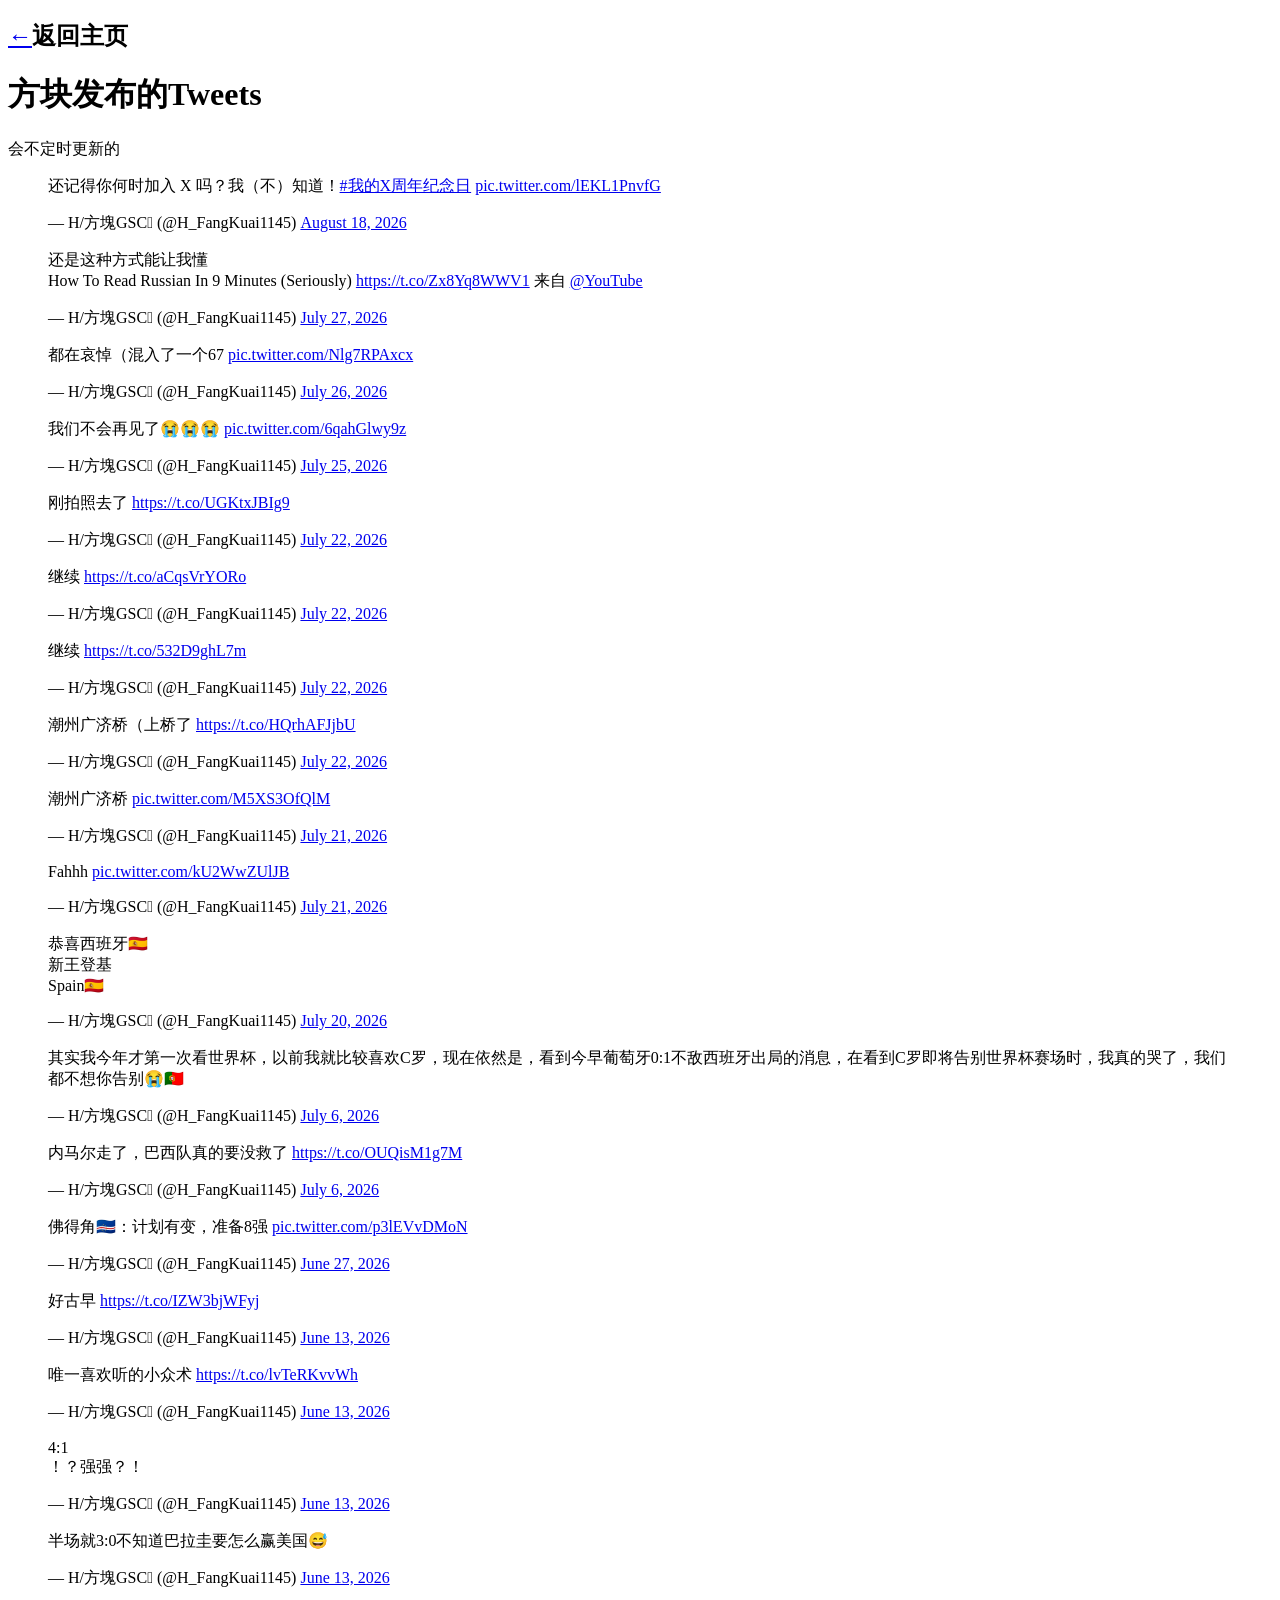
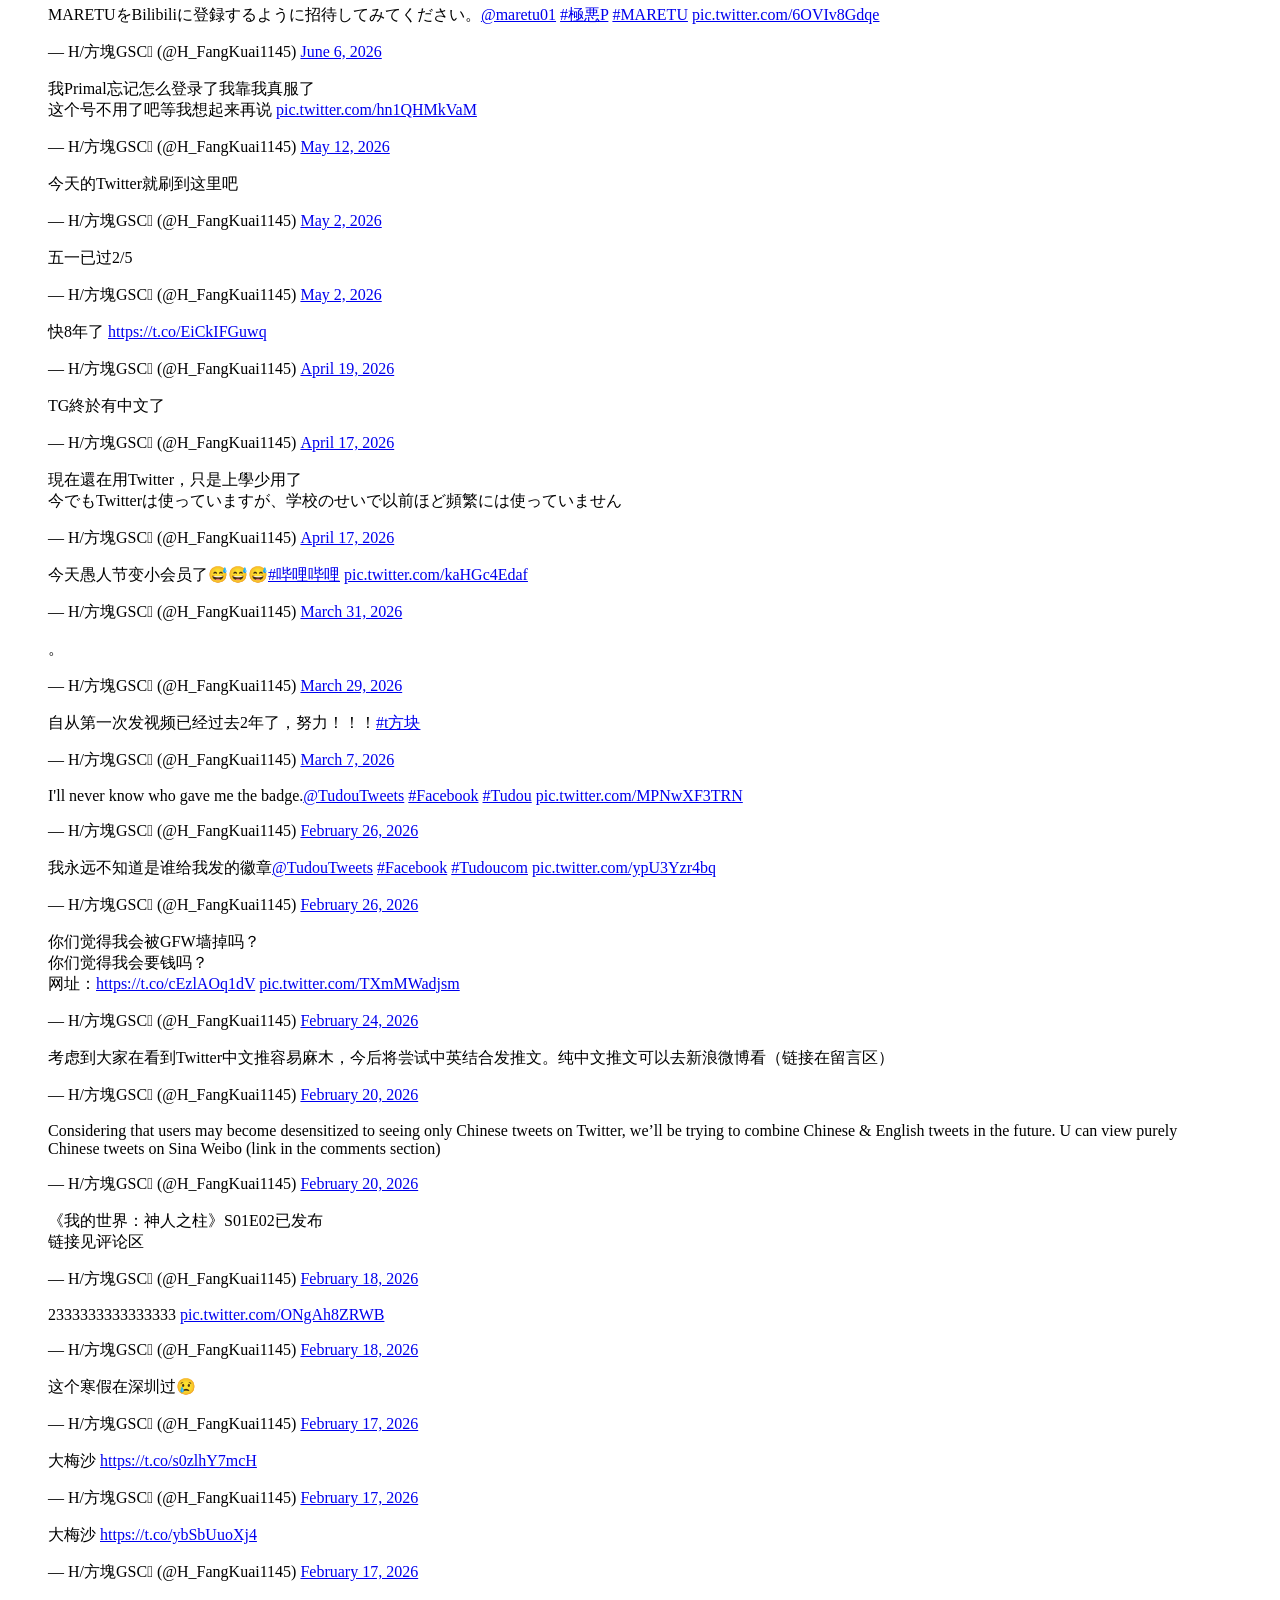
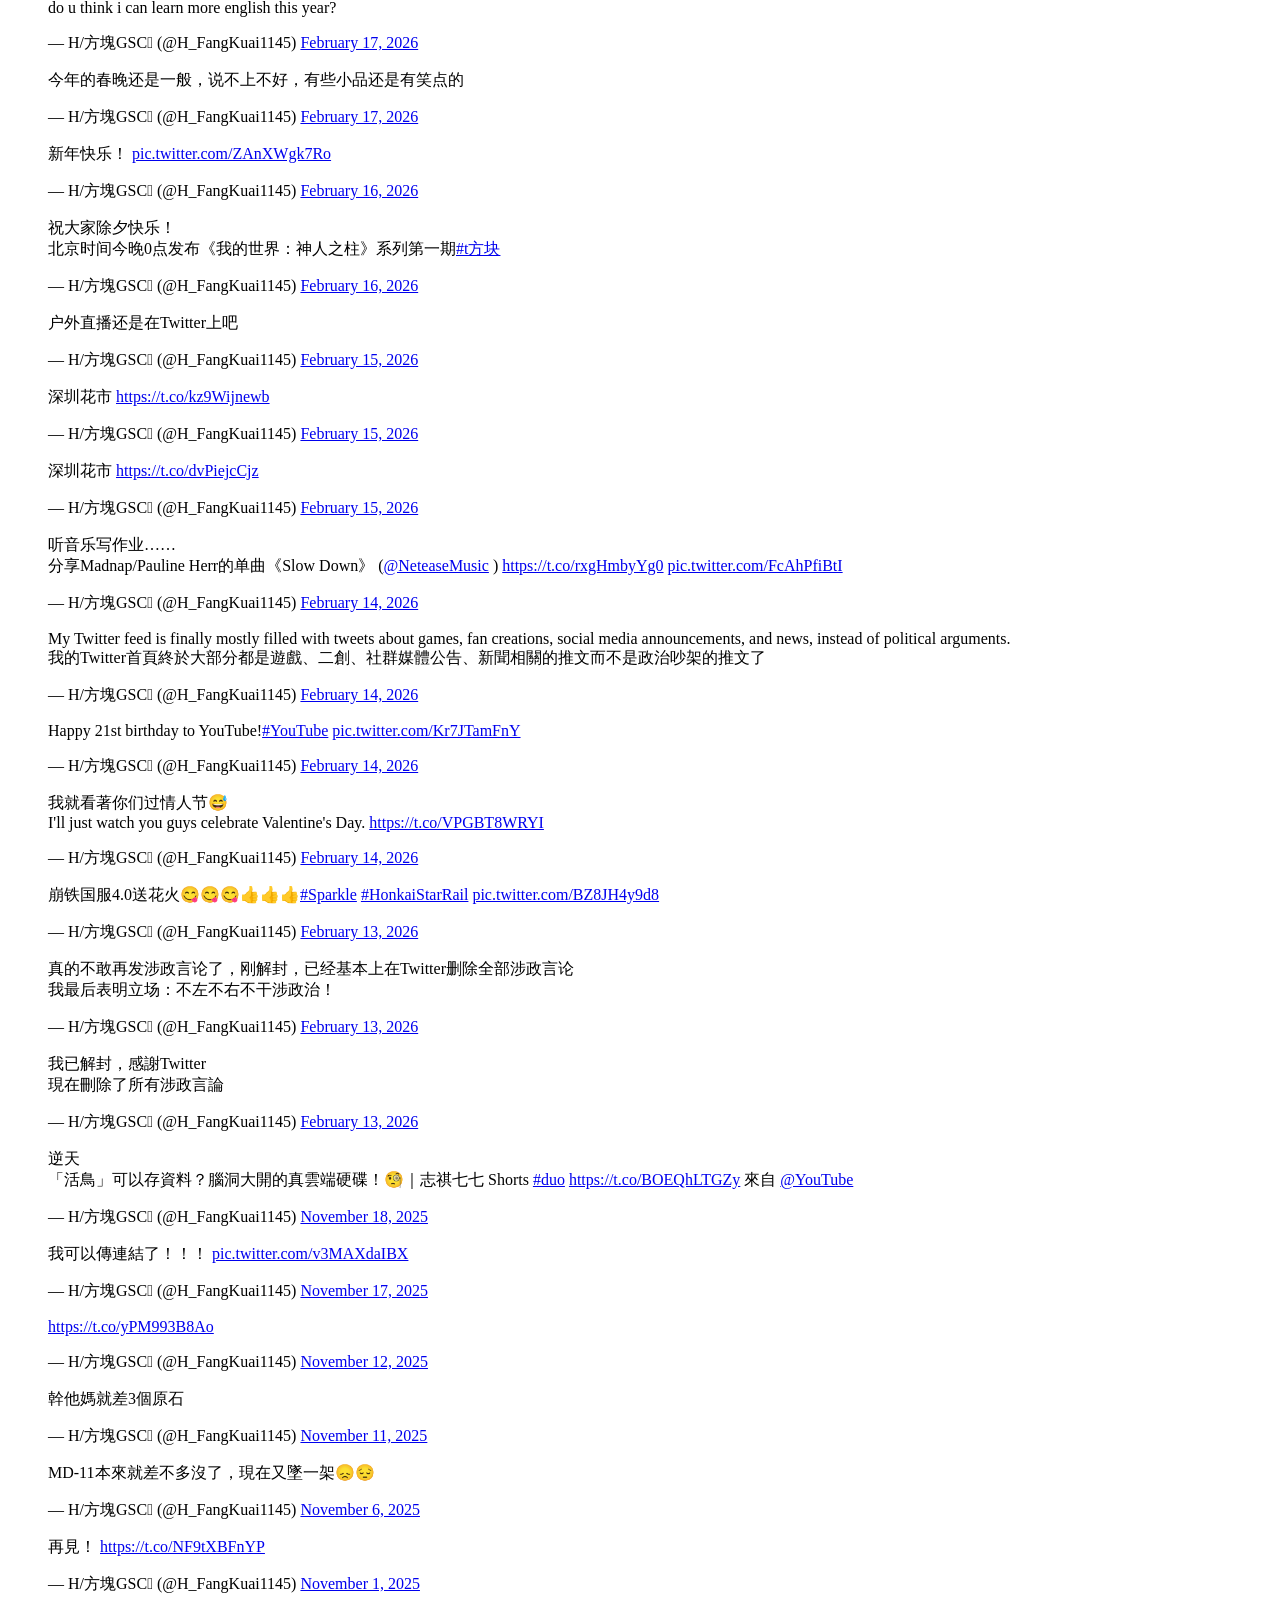
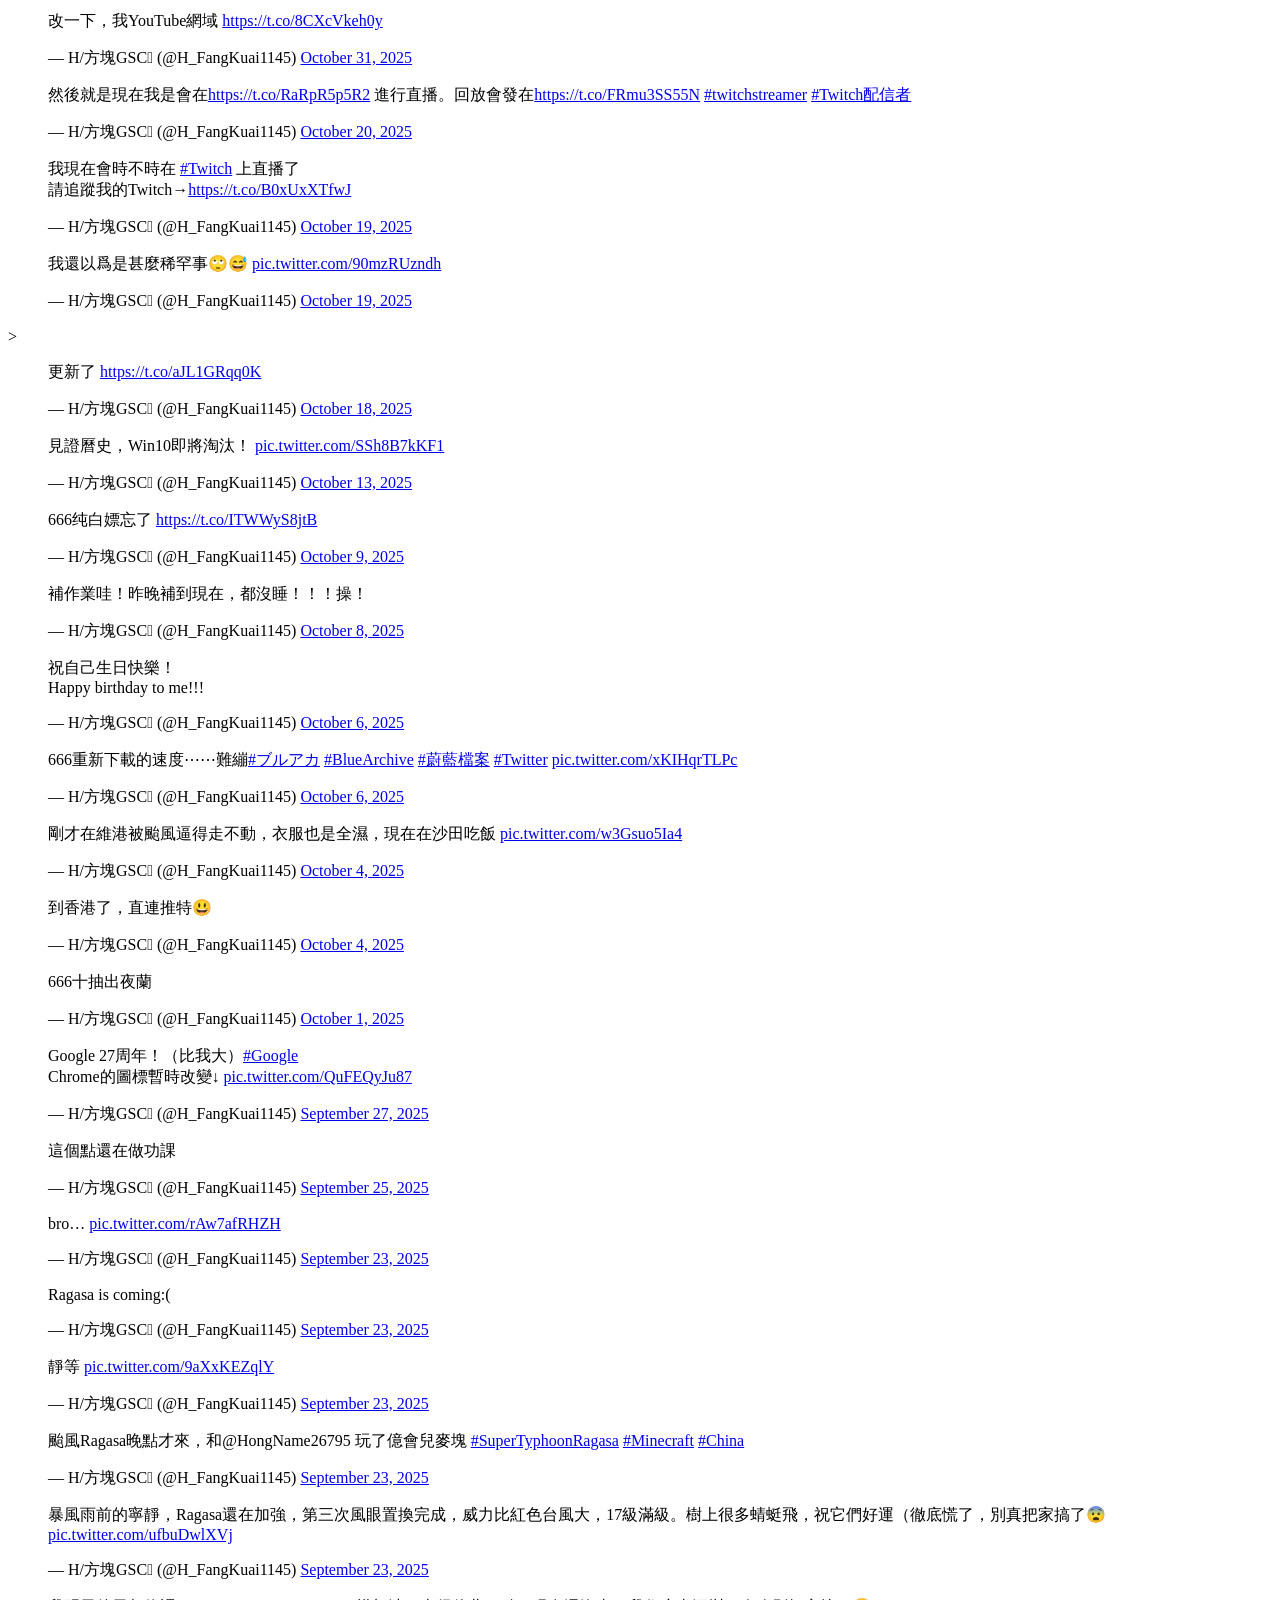
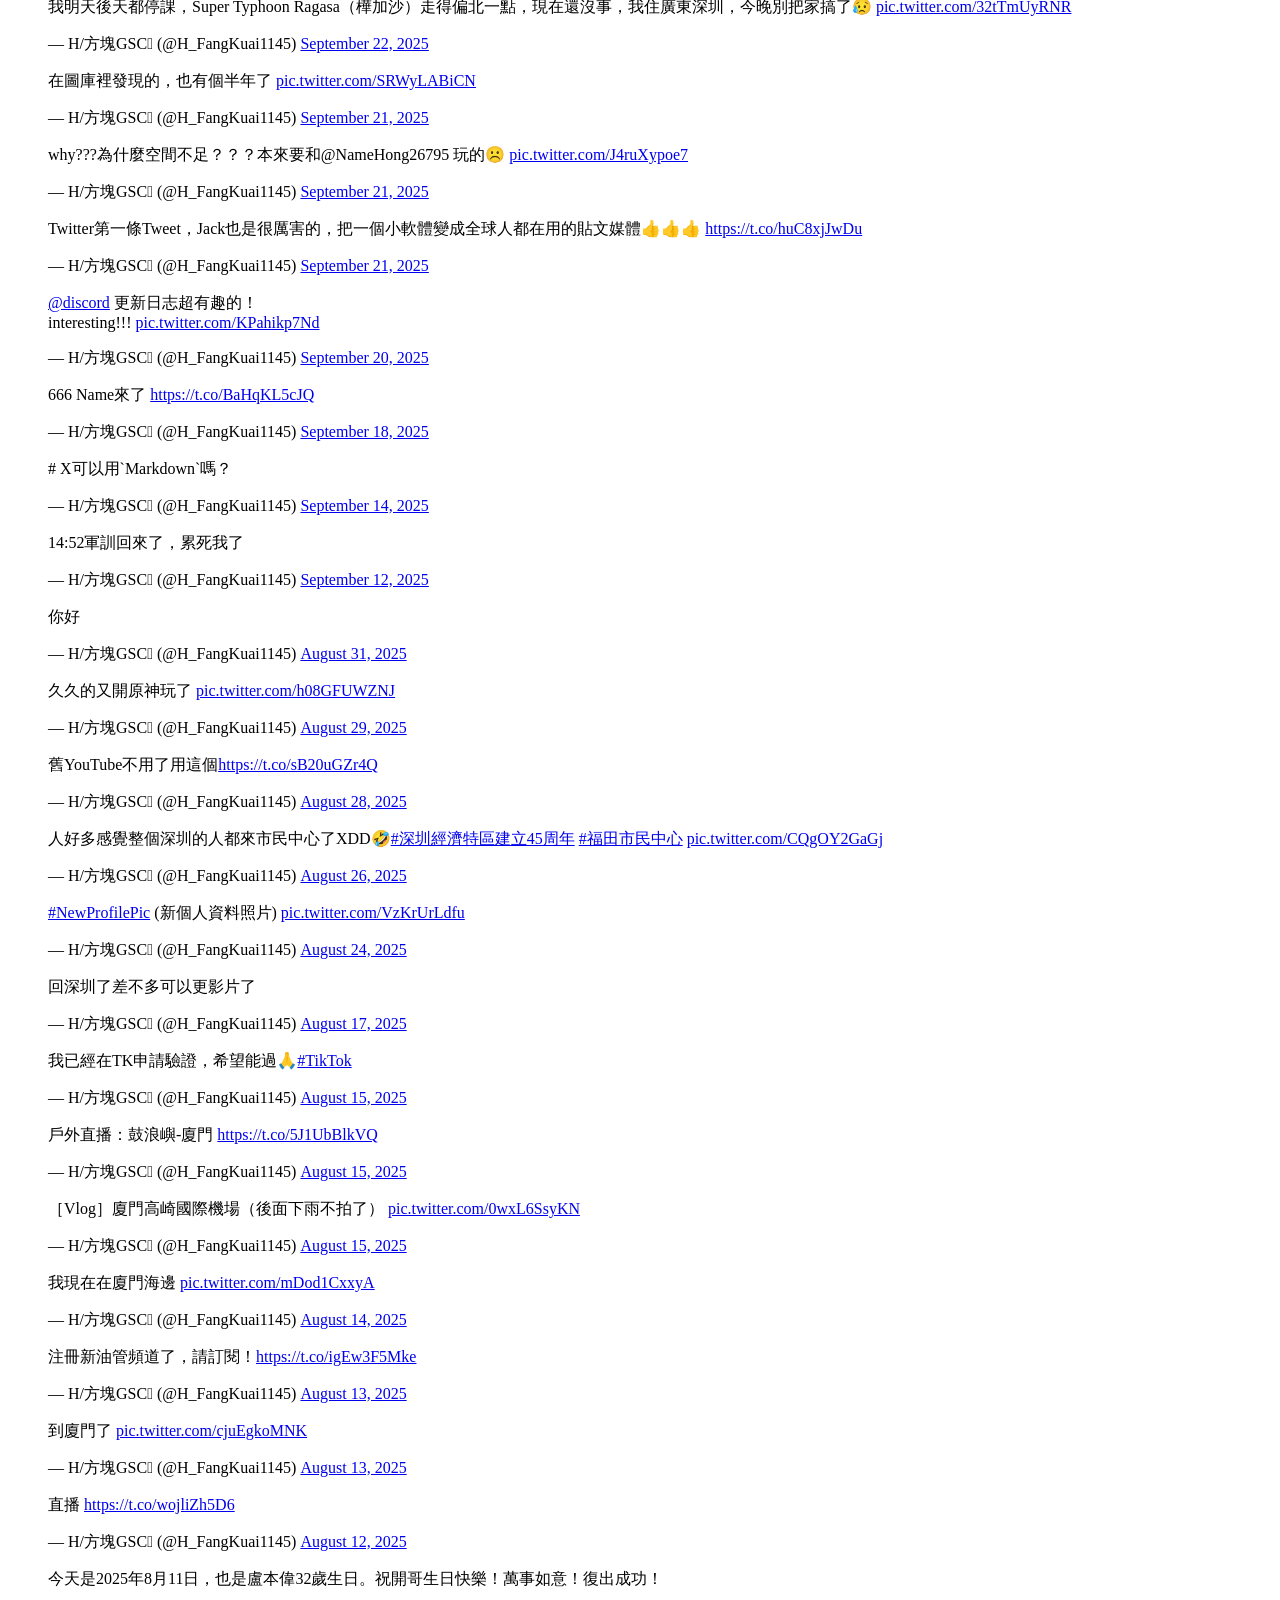
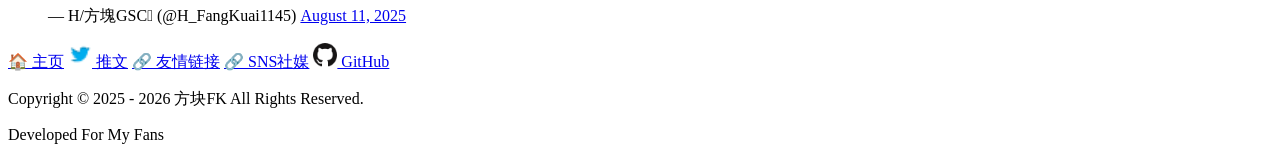
<file: twitter.html>
<!DOCTYPE html>
<html lang="zh-CN">
  <head>
    <meta charset="UTF-8" />
    <title>方块官方网站 - 方块发布的Tweets</title>
  </head>
  <body>
    <h2><a href="https://lk8fangkuai.github.io/">←</a>返回主页</h2>
    <h1>方块发布的Tweets</h1>
    <p>会不定时更新的</p>
    <blockquote class="twitter-tweet"><p lang="zh" dir="ltr">还记得你何时加入 X 吗？我（不）知道！<a href="https://x.com/hashtag/%E6%88%91%E7%9A%84X%E5%91%A8%E5%B9%B4%E7%BA%AA%E5%BF%B5%E6%97%A5?src=hash&amp;ref_src=twsrc%5Etfw">#我的X周年纪念日</a> <a href="https://t.co/lEKL1PnvfG">pic.twitter.com/lEKL1PnvfG</a></p>&mdash; H/方塊GSC (@H_FangKuai1145) <a href="https://x.com/H_FangKuai1145/status/2089581950780801349?ref_src=twsrc%5Etfw">August 18, 2026</a></blockquote>
    <blockquote class="twitter-tweet"><p lang="zh" dir="ltr">还是这种方式能让我懂<br>How To Read Russian In 9 Minutes (Seriously) <a href="https://t.co/Zx8Yq8WWV1">https://t.co/Zx8Yq8WWV1</a> 来自 <a href="https://x.com/YouTube?ref_src=twsrc%5Etfw">@YouTube</a></p>&mdash; H/方塊GSC (@H_FangKuai1145) <a href="https://x.com/H_FangKuai1145/status/2081612428677439617?ref_src=twsrc%5Etfw">July 27, 2026</a></blockquote>
    <blockquote class="twitter-tweet"><p lang="ja" dir="ltr">都在哀悼（混入了一个67 <a href="https://t.co/Nlg7RPAxcx">pic.twitter.com/Nlg7RPAxcx</a></p>&mdash; H/方塊GSC (@H_FangKuai1145) <a href="https://x.com/H_FangKuai1145/status/2081199022325518366?ref_src=twsrc%5Etfw">July 26, 2026</a></blockquote>
    <blockquote class="twitter-tweet"><p lang="zh" dir="ltr">我们不会再见了😭😭😭 <a href="https://t.co/6qahGlwy9z">pic.twitter.com/6qahGlwy9z</a></p>&mdash; H/方塊GSC (@H_FangKuai1145) <a href="https://x.com/H_FangKuai1145/status/2081004276026106006?ref_src=twsrc%5Etfw">July 25, 2026</a></blockquote>
    <blockquote class="twitter-tweet"><p lang="zh" dir="ltr">刚拍照去了 <a href="https://t.co/UGKtxJBIg9">https://t.co/UGKtxJBIg9</a></p>&mdash; H/方塊GSC (@H_FangKuai1145) <a href="https://x.com/H_FangKuai1145/status/2079758515267408033?ref_src=twsrc%5Etfw">July 22, 2026</a></blockquote>
    <blockquote class="twitter-tweet"><p lang="zh" dir="ltr">继续 <a href="https://t.co/aCqsVrYORo">https://t.co/aCqsVrYORo</a></p>&mdash; H/方塊GSC (@H_FangKuai1145) <a href="https://x.com/H_FangKuai1145/status/2079758229710749708?ref_src=twsrc%5Etfw">July 22, 2026</a></blockquote>
    <blockquote class="twitter-tweet"><p lang="zh" dir="ltr">继续 <a href="https://t.co/532D9ghL7m">https://t.co/532D9ghL7m</a></p>&mdash; H/方塊GSC (@H_FangKuai1145) <a href="https://x.com/H_FangKuai1145/status/2079757285786886456?ref_src=twsrc%5Etfw">July 22, 2026</a></blockquote>
    <blockquote class="twitter-tweet"><p lang="zh" dir="ltr">潮州广济桥（上桥了 <a href="https://t.co/HQrhAFJjbU">https://t.co/HQrhAFJjbU</a></p>&mdash; H/方塊GSC (@H_FangKuai1145) <a href="https://x.com/H_FangKuai1145/status/2079754735805161951?ref_src=twsrc%5Etfw">July 22, 2026</a></blockquote>
    <blockquote class="twitter-tweet"><p lang="zh" dir="ltr">潮州广济桥 <a href="https://t.co/M5XS3OfQlM">pic.twitter.com/M5XS3OfQlM</a></p>&mdash; H/方塊GSC (@H_FangKuai1145) <a href="https://x.com/H_FangKuai1145/status/2079542370593562966?ref_src=twsrc%5Etfw">July 21, 2026</a></blockquote>
    <blockquote class="twitter-tweet"><p lang="und" dir="ltr">Fahhh <a href="https://t.co/kU2WwZUlJB">pic.twitter.com/kU2WwZUlJB</a></p>&mdash; H/方塊GSC (@H_FangKuai1145) <a href="https://x.com/H_FangKuai1145/status/2079448082241212681?ref_src=twsrc%5Etfw">July 21, 2026</a></blockquote>
    <blockquote class="twitter-tweet"><p lang="ja" dir="ltr">恭喜西班牙🇪🇸<br>新王登基<br>Spain🇪🇸</p>&mdash; H/方塊GSC (@H_FangKuai1145) <a href="https://x.com/H_FangKuai1145/status/2079050843933053322?ref_src=twsrc%5Etfw">July 20, 2026</a></blockquote>
    <blockquote class="twitter-tweet"><p lang="zh" dir="ltr">其实我今年才第一次看世界杯，以前我就比较喜欢C罗，现在依然是，看到今早葡萄牙0:1不敌西班牙出局的消息，在看到C罗即将告别世界杯赛场时，我真的哭了，我们都不想你告别😭🇵🇹</p>&mdash; H/方塊GSC (@H_FangKuai1145) <a href="https://x.com/H_FangKuai1145/status/2074272816942510147?ref_src=twsrc%5Etfw">July 6, 2026</a></blockquote>
    <blockquote class="twitter-tweet"><p lang="zh" dir="ltr">内马尔走了，巴西队真的要没救了 <a href="https://t.co/OUQisM1g7M">https://t.co/OUQisM1g7M</a></p>&mdash; H/方塊GSC (@H_FangKuai1145) <a href="https://x.com/H_FangKuai1145/status/2073930538650624148?ref_src=twsrc%5Etfw">July 6, 2026</a></blockquote>
    <blockquote class="twitter-tweet"><p lang="zh" dir="ltr">佛得角🇨🇻：计划有变，准备8强 <a href="https://t.co/p3lEVvDMoN">pic.twitter.com/p3lEVvDMoN</a></p>&mdash; H/方塊GSC (@H_FangKuai1145) <a href="https://x.com/H_FangKuai1145/status/2070792945054486973?ref_src=twsrc%5Etfw">June 27, 2026</a></blockquote>
    <blockquote class="twitter-tweet"><p lang="ja" dir="ltr">好古早 <a href="https://t.co/IZW3bjWFyj">https://t.co/IZW3bjWFyj</a></p>&mdash; H/方塊GSC (@H_FangKuai1145) <a href="https://x.com/H_FangKuai1145/status/2065686230306783248?ref_src=twsrc%5Etfw">June 13, 2026</a></blockquote>
    <blockquote class="twitter-tweet"><p lang="zh" dir="ltr">唯一喜欢听的小众术 <a href="https://t.co/lvTeRKvvWh">https://t.co/lvTeRKvvWh</a></p>&mdash; H/方塊GSC (@H_FangKuai1145) <a href="https://x.com/H_FangKuai1145/status/2065685048947626064?ref_src=twsrc%5Etfw">June 13, 2026</a></blockquote>
    <blockquote class="twitter-tweet"><p lang="zh" dir="ltr">4:1<br>！？强强？！</p>&mdash; H/方塊GSC (@H_FangKuai1145) <a href="https://x.com/H_FangKuai1145/status/2065631901390610618?ref_src=twsrc%5Etfw">June 13, 2026</a></blockquote>
    <blockquote class="twitter-tweet"><p lang="zh" dir="ltr">半场就3:0不知道巴拉圭要怎么赢美国😅</p>&mdash; H/方塊GSC (@H_FangKuai1145) <a href="https://x.com/H_FangKuai1145/status/2065614014659572162?ref_src=twsrc%5Etfw">June 13, 2026</a></blockquote>
    <blockquote class="twitter-tweet"><p lang="ja" dir="ltr">MARETUをBilibiliに登録するように招待してみてください。<a href="https://x.com/maretu01?ref_src=twsrc%5Etfw">@maretu01</a> <a href="https://x.com/hashtag/%E6%A5%B5%E6%82%AAP?src=hash&amp;ref_src=twsrc%5Etfw">#極悪P</a> <a href="https://x.com/hashtag/MARETU?src=hash&amp;ref_src=twsrc%5Etfw">#MARETU</a> <a href="https://t.co/6OVIv8Gdqe">pic.twitter.com/6OVIv8Gdqe</a></p>&mdash; H/方塊GSC (@H_FangKuai1145) <a href="https://x.com/H_FangKuai1145/status/2063258787377766886?ref_src=twsrc%5Etfw">June 6, 2026</a></blockquote>
    <blockquote class="twitter-tweet"><p lang="zh" dir="ltr">我Primal忘记怎么登录了我靠我真服了<br>这个号不用了吧等我想起来再说 <a href="https://t.co/hn1QHMkVaM">pic.twitter.com/hn1QHMkVaM</a></p>&mdash; H/方塊GSC (@H_FangKuai1145) <a href="https://x.com/H_FangKuai1145/status/2054181944469201389?ref_src=twsrc%5Etfw">May 12, 2026</a></blockquote>
    <blockquote class="twitter-tweet"><p lang="zh" dir="ltr">今天的Twitter就刷到这里吧</p>&mdash; H/方塊GSC (@H_FangKuai1145) <a href="https://x.com/H_FangKuai1145/status/2050481501746450468?ref_src=twsrc%5Etfw">May 2, 2026</a></blockquote>
    <blockquote class="twitter-tweet"><p lang="ja" dir="ltr">五一已过2/5</p>&mdash; H/方塊GSC (@H_FangKuai1145) <a href="https://x.com/H_FangKuai1145/status/2050477932691554738?ref_src=twsrc%5Etfw">May 2, 2026</a></blockquote>
    <blockquote class="twitter-tweet"><p lang="ja" dir="ltr">快8年了 <a href="https://t.co/EiCkIFGuwq">https://t.co/EiCkIFGuwq</a></p>&mdash; H/方塊GSC (@H_FangKuai1145) <a href="https://x.com/H_FangKuai1145/status/2045857144415953373?ref_src=twsrc%5Etfw">April 19, 2026</a></blockquote>
    <blockquote class="twitter-tweet"><p lang="zh" dir="ltr">TG終於有中文了</p>&mdash; H/方塊GSC (@H_FangKuai1145) <a href="https://x.com/H_FangKuai1145/status/2045147835910508675?ref_src=twsrc%5Etfw">April 17, 2026</a></blockquote>
    <blockquote class="twitter-tweet"><p lang="ja" dir="ltr">現在還在用Twitter，只是上學少用了<br>今でもTwitterは使っていますが、学校のせいで以前ほど頻繁には使っていません</p>&mdash; H/方塊GSC (@H_FangKuai1145) <a href="https://x.com/H_FangKuai1145/status/2045147049281372451?ref_src=twsrc%5Etfw">April 17, 2026</a></blockquote>
    <blockquote class="twitter-tweet"><p lang="zh" dir="ltr">今天愚人节变小会员了😅😅😅<a href="https://x.com/hashtag/%E5%93%94%E5%93%A9%E5%93%94%E5%93%A9?src=hash&amp;ref_src=twsrc%5Etfw">#哔哩哔哩</a> <a href="https://t.co/kaHGc4Edaf">pic.twitter.com/kaHGc4Edaf</a></p>&mdash; H/方塊GSC (@H_FangKuai1145) <a href="https://x.com/H_FangKuai1145/status/2039117453608034460?ref_src=twsrc%5Etfw">March 31, 2026</a></blockquote>
    <blockquote class="twitter-tweet"><p lang="qst" dir="ltr">。</p>&mdash; H/方塊GSC (@H_FangKuai1145) <a href="https://x.com/H_FangKuai1145/status/2038071687045083254?ref_src=twsrc%5Etfw">March 29, 2026</a></blockquote>
    <blockquote class="twitter-tweet"><p lang="zh" dir="ltr">自从第一次发视频已经过去2年了，努力！！！<a href="https://x.com/hashtag/t%E6%96%B9%E5%9D%97?src=hash&amp;ref_src=twsrc%5Etfw">#t方块</a></p>&mdash; H/方塊GSC (@H_FangKuai1145) <a href="https://x.com/H_FangKuai1145/status/2030255332082225642?ref_src=twsrc%5Etfw">March 7, 2026</a></blockquote>
    <blockquote class="twitter-tweet"><p lang="en" dir="ltr">I&#39;ll never know who gave me the badge.<a href="https://x.com/TudouTweets?ref_src=twsrc%5Etfw">@TudouTweets</a> <a href="https://x.com/hashtag/Facebook?src=hash&amp;ref_src=twsrc%5Etfw">#Facebook</a> <a href="https://x.com/hashtag/Tudou?src=hash&amp;ref_src=twsrc%5Etfw">#Tudou</a> <a href="https://t.co/MPNwXF3TRN">pic.twitter.com/MPNwXF3TRN</a></p>&mdash; H/方塊GSC (@H_FangKuai1145) <a href="https://x.com/H_FangKuai1145/status/2026986074883690588?ref_src=twsrc%5Etfw">February 26, 2026</a></blockquote>
    <blockquote class="twitter-tweet"><p lang="zh" dir="ltr">我永远不知道是谁给我发的徽章<a href="https://x.com/TudouTweets?ref_src=twsrc%5Etfw">@TudouTweets</a> <a href="https://x.com/hashtag/Facebook?src=hash&amp;ref_src=twsrc%5Etfw">#Facebook</a> <a href="https://x.com/hashtag/Tudoucom?src=hash&amp;ref_src=twsrc%5Etfw">#Tudoucom</a> <a href="https://t.co/ypU3Yzr4bq">pic.twitter.com/ypU3Yzr4bq</a></p>&mdash; H/方塊GSC (@H_FangKuai1145) <a href="https://x.com/H_FangKuai1145/status/2026980704362627251?ref_src=twsrc%5Etfw">February 26, 2026</a></blockquote>
    <blockquote class="twitter-tweet"><p lang="zh" dir="ltr">你们觉得我会被GFW墙掉吗？<br>你们觉得我会要钱吗？<br>网址：<a href="https://t.co/cEzlAOq1dV">https://t.co/cEzlAOq1dV</a> <a href="https://t.co/TXmMWadjsm">pic.twitter.com/TXmMWadjsm</a></p>&mdash; H/方塊GSC (@H_FangKuai1145) <a href="https://x.com/H_FangKuai1145/status/2026266259642572843?ref_src=twsrc%5Etfw">February 24, 2026</a></blockquote>
    <blockquote class="twitter-tweet"><p lang="zh" dir="ltr">考虑到大家在看到Twitter中文推容易麻木，今后将尝试中英结合发推文。纯中文推文可以去新浪微博看（链接在留言区）</p>&mdash; H/方塊GSC (@H_FangKuai1145) <a href="https://x.com/H_FangKuai1145/status/2024749548321853600?ref_src=twsrc%5Etfw">February 20, 2026</a></blockquote>
    <blockquote class="twitter-tweet"><p lang="en" dir="ltr">Considering that users may become desensitized to seeing only Chinese tweets on Twitter, we’ll be trying to combine Chinese &amp; English tweets in the future. U can view purely Chinese tweets on Sina Weibo (link in the comments section)</p>&mdash; H/方塊GSC (@H_FangKuai1145) <a href="https://x.com/H_FangKuai1145/status/2024748865707266068?ref_src=twsrc%5Etfw">February 20, 2026</a></blockquote>
    <blockquote class="twitter-tweet"><p lang="zh" dir="ltr">《我的世界：神人之柱》S01E02已发布<br>链接见评论区</p>&mdash; H/方塊GSC (@H_FangKuai1145) <a href="https://x.com/H_FangKuai1145/status/2024073975618248924?ref_src=twsrc%5Etfw">February 18, 2026</a></blockquote>
    <blockquote class="twitter-tweet"><p lang="und" dir="ltr">2333333333333333 <a href="https://t.co/ONgAh8ZRWB">pic.twitter.com/ONgAh8ZRWB</a></p>&mdash; H/方塊GSC (@H_FangKuai1145) <a href="https://x.com/H_FangKuai1145/status/2023944388934529212?ref_src=twsrc%5Etfw">February 18, 2026</a></blockquote>
    <blockquote class="twitter-tweet"><p lang="zh" dir="ltr">这个寒假在深圳过😢</p>&mdash; H/方塊GSC (@H_FangKuai1145) <a href="https://x.com/H_FangKuai1145/status/2023722856035872785?ref_src=twsrc%5Etfw">February 17, 2026</a></blockquote>
    <blockquote class="twitter-tweet"><p lang="ja" dir="ltr">大梅沙 <a href="https://t.co/s0zlhY7mcH">https://t.co/s0zlhY7mcH</a></p>&mdash; H/方塊GSC (@H_FangKuai1145) <a href="https://x.com/H_FangKuai1145/status/2023714149113696750?ref_src=twsrc%5Etfw">February 17, 2026</a></blockquote>
    <blockquote class="twitter-tweet"><p lang="ja" dir="ltr">大梅沙 <a href="https://t.co/ybSbUuoXj4">https://t.co/ybSbUuoXj4</a></p>&mdash; H/方塊GSC (@H_FangKuai1145) <a href="https://x.com/H_FangKuai1145/status/2023713012063109571?ref_src=twsrc%5Etfw">February 17, 2026</a></blockquote>
    <blockquote class="twitter-tweet"><p lang="en" dir="ltr">do u think i can learn more english this year?</p>&mdash; H/方塊GSC (@H_FangKuai1145) <a href="https://x.com/H_FangKuai1145/status/2023683166427639874?ref_src=twsrc%5Etfw">February 17, 2026</a></blockquote>
    <blockquote class="twitter-tweet"><p lang="zh" dir="ltr">今年的春晚还是一般，说不上不好，有些小品还是有笑点的</p>&mdash; H/方塊GSC (@H_FangKuai1145) <a href="https://x.com/H_FangKuai1145/status/2023668546337640657?ref_src=twsrc%5Etfw">February 17, 2026</a></blockquote>
    <blockquote class="twitter-tweet"><p lang="zh" dir="ltr">新年快乐！ <a href="https://t.co/ZAnXWgk7Ro">pic.twitter.com/ZAnXWgk7Ro</a></p>&mdash; H/方塊GSC (@H_FangKuai1145) <a href="https://x.com/H_FangKuai1145/status/2023427449955184760?ref_src=twsrc%5Etfw">February 16, 2026</a></blockquote>
    <blockquote class="twitter-tweet"><p lang="zh" dir="ltr">祝大家除夕快乐！<br>北京时间今晚0点发布《我的世界：神人之柱》系列第一期<a href="https://x.com/hashtag/t%E6%96%B9%E5%9D%97?src=hash&amp;ref_src=twsrc%5Etfw">#t方块</a></p>&mdash; H/方塊GSC (@H_FangKuai1145) <a href="https://x.com/H_FangKuai1145/status/2023239842537283727?ref_src=twsrc%5Etfw">February 16, 2026</a></blockquote>
    <blockquote class="twitter-tweet"><p lang="zh" dir="ltr">户外直播还是在Twitter上吧</p>&mdash; H/方塊GSC (@H_FangKuai1145) <a href="https://x.com/H_FangKuai1145/status/2022957335334068234?ref_src=twsrc%5Etfw">February 15, 2026</a></blockquote>
    <blockquote class="twitter-tweet"><p lang="ja" dir="ltr">深圳花市 <a href="https://t.co/kz9Wijnewb">https://t.co/kz9Wijnewb</a></p>&mdash; H/方塊GSC (@H_FangKuai1145) <a href="https://x.com/H_FangKuai1145/status/2022956328344531138?ref_src=twsrc%5Etfw">February 15, 2026</a></blockquote>
    <blockquote class="twitter-tweet"><p lang="ja" dir="ltr">深圳花市 <a href="https://t.co/dvPiejcCjz">https://t.co/dvPiejcCjz</a></p>&mdash; H/方塊GSC (@H_FangKuai1145) <a href="https://x.com/H_FangKuai1145/status/2022954612412776790?ref_src=twsrc%5Etfw">February 15, 2026</a></blockquote>
    <blockquote class="twitter-tweet"><p lang="zh" dir="ltr">听音乐写作业……<br>分享Madnap/Pauline Herr的单曲《Slow Down》 (⁦⁦<a href="https://x.com/NeteaseMusic?ref_src=twsrc%5Etfw">@NeteaseMusic</a>⁩ ) <a href="https://t.co/rxgHmbyYg0">https://t.co/rxgHmbyYg0</a> <a href="https://t.co/FcAhPfiBtI">pic.twitter.com/FcAhPfiBtI</a></p>&mdash; H/方塊GSC (@H_FangKuai1145) <a href="https://x.com/H_FangKuai1145/status/2022573776546992581?ref_src=twsrc%5Etfw">February 14, 2026</a></blockquote>
    <blockquote class="twitter-tweet"><p lang="ja" dir="ltr">My Twitter feed is finally mostly filled with tweets about games, fan creations, social media announcements, and news, instead of political arguments.<br>我的Twitter首頁終於大部分都是遊戲、二創、社群媒體公告、新聞相關的推文而不是政治吵架的推文了</p>&mdash; H/方塊GSC (@H_FangKuai1145) <a href="https://x.com/H_FangKuai1145/status/2022572008765296896?ref_src=twsrc%5Etfw">February 14, 2026</a></blockquote>
    <blockquote class="twitter-tweet"><p lang="en" dir="ltr">Happy 21st birthday to YouTube!<a href="https://x.com/hashtag/YouTube?src=hash&amp;ref_src=twsrc%5Etfw">#YouTube</a> <a href="https://t.co/Kr7JTamFnY">pic.twitter.com/Kr7JTamFnY</a></p>&mdash; H/方塊GSC (@H_FangKuai1145) <a href="https://x.com/H_FangKuai1145/status/2022513247866511705?ref_src=twsrc%5Etfw">February 14, 2026</a></blockquote>
    <blockquote class="twitter-tweet"><p lang="zh" dir="ltr">我就看著你们过情人节😅<br>I&#39;ll just watch you guys celebrate Valentine&#39;s Day. <a href="https://t.co/VPGBT8WRYI">https://t.co/VPGBT8WRYI</a></p>&mdash; H/方塊GSC (@H_FangKuai1145) <a href="https://x.com/H_FangKuai1145/status/2022476150094860662?ref_src=twsrc%5Etfw">February 14, 2026</a></blockquote>
    <blockquote class="twitter-tweet"><p lang="zh" dir="ltr">崩铁国服4.0送花火😋😋😋👍👍👍<a href="https://x.com/hashtag/Sparkle?src=hash&amp;ref_src=twsrc%5Etfw">#Sparkle</a> <a href="https://x.com/hashtag/HonkaiStarRail?src=hash&amp;ref_src=twsrc%5Etfw">#HonkaiStarRail</a> <a href="https://t.co/BZ8JH4y9d8">pic.twitter.com/BZ8JH4y9d8</a></p>&mdash; H/方塊GSC (@H_FangKuai1145) <a href="https://x.com/H_FangKuai1145/status/2022309031013187749?ref_src=twsrc%5Etfw">February 13, 2026</a></blockquote>
    <blockquote class="twitter-tweet"><p lang="zh" dir="ltr">真的不敢再发涉政言论了，刚解封，已经基本上在Twitter删除全部涉政言论<br>我最后表明立场：不左不右不干涉政治！</p>&mdash; H/方塊GSC (@H_FangKuai1145) <a href="https://x.com/H_FangKuai1145/status/2022291712304185687?ref_src=twsrc%5Etfw">February 13, 2026</a></blockquote>
    <blockquote class="twitter-tweet"><p lang="zh" dir="ltr">我已解封，感謝Twitter<br>現在刪除了所有涉政言論</p>&mdash; H/方塊GSC (@H_FangKuai1145) <a href="https://x.com/H_FangKuai1145/status/2022178188848513242?ref_src=twsrc%5Etfw">February 13, 2026</a></blockquote>
    <blockquote class="twitter-tweet"><p lang="zh" dir="ltr">逆天<br>「活鳥」可以存資料？腦洞大開的真雲端硬碟！🧐｜志祺七七 Shorts <a href="https://x.com/hashtag/duo?src=hash&amp;ref_src=twsrc%5Etfw">#duo</a> <a href="https://t.co/BOEQhLTGZy">https://t.co/BOEQhLTGZy</a> 來自 <a href="https://x.com/YouTube?ref_src=twsrc%5Etfw">@YouTube</a></p>&mdash; H/方塊GSC (@H_FangKuai1145) <a href="https://x.com/H_FangKuai1145/status/1990720171426591049?ref_src=twsrc%5Etfw">November 18, 2025</a></blockquote>
    <blockquote class="twitter-tweet"><p lang="zh" dir="ltr">我可以傳連結了！！！ <a href="https://t.co/v3MAXdaIBX">pic.twitter.com/v3MAXdaIBX</a></p>&mdash; H/方塊GSC (@H_FangKuai1145) <a href="https://x.com/H_FangKuai1145/status/1990387952191443117?ref_src=twsrc%5Etfw">November 17, 2025</a></blockquote>
    <blockquote class="twitter-tweet"><p lang="zxx" dir="ltr"><a href="https://t.co/yPM993B8Ao">https://t.co/yPM993B8Ao</a></p>&mdash; H/方塊GSC (@H_FangKuai1145) <a href="https://x.com/H_FangKuai1145/status/1988601824522486001?ref_src=twsrc%5Etfw">November 12, 2025</a></blockquote>
    <blockquote class="twitter-tweet"><p lang="zh" dir="ltr">幹他媽就差3個原石</p>&mdash; H/方塊GSC (@H_FangKuai1145) <a href="https://x.com/H_FangKuai1145/status/1988188839454871829?ref_src=twsrc%5Etfw">November 11, 2025</a></blockquote>
    <blockquote class="twitter-tweet"><p lang="zh" dir="ltr">MD-11本來就差不多沒了，現在又墜一架😞😔</p>&mdash; H/方塊GSC (@H_FangKuai1145) <a href="https://x.com/H_FangKuai1145/status/1986360745723109744?ref_src=twsrc%5Etfw">November 6, 2025</a></blockquote>
    <blockquote class="twitter-tweet"><p lang="ja" dir="ltr">再見！ <a href="https://t.co/NF9tXBFnYP">https://t.co/NF9tXBFnYP</a></p>&mdash; H/方塊GSC (@H_FangKuai1145) <a href="https://x.com/H_FangKuai1145/status/1984584048413720675?ref_src=twsrc%5Etfw">November 1, 2025</a></blockquote>
    <blockquote class="twitter-tweet"><p lang="zh" dir="ltr">改一下，我YouTube網域 <a href="https://t.co/8CXcVkeh0y">https://t.co/8CXcVkeh0y</a></p>&mdash; H/方塊GSC (@H_FangKuai1145) <a href="https://x.com/H_FangKuai1145/status/1984238835669344461?ref_src=twsrc%5Etfw">October 31, 2025</a></blockquote>
    <blockquote class="twitter-tweet"><p lang="zh" dir="ltr">然後就是現在我是會在<a href="https://t.co/RaRpR5p5R2">https://t.co/RaRpR5p5R2</a> 進行直播。回放會發在<a href="https://t.co/FRmu3SS55N">https://t.co/FRmu3SS55N</a> <a href="https://x.com/hashtag/twitchstreamer?src=hash&amp;ref_src=twsrc%5Etfw">#twitchstreamer</a> <a href="https://x.com/hashtag/Twitch%E9%85%8D%E4%BF%A1%E8%80%85?src=hash&amp;ref_src=twsrc%5Etfw">#Twitch配信者</a></p>&mdash; H/方塊GSC (@H_FangKuai1145) <a href="https://x.com/H_FangKuai1145/status/1980220706475704474?ref_src=twsrc%5Etfw">October 20, 2025</a></blockquote>
    <blockquote class="twitter-tweet"><p lang="zh" dir="ltr">我現在會時不時在 <a href="https://x.com/hashtag/Twitch?src=hash&amp;ref_src=twsrc%5Etfw">#Twitch</a> 上直播了<br>請追蹤我的Twitch→<a href="https://t.co/B0xUxXTfwJ">https://t.co/B0xUxXTfwJ</a></p>&mdash; H/方塊GSC (@H_FangKuai1145) <a href="https://x.com/H_FangKuai1145/status/1979897636032548919?ref_src=twsrc%5Etfw">October 19, 2025</a></blockquote>
    <blockquote class="twitter-tweet"><p lang="zh" dir="ltr">我還以爲是甚麼稀罕事🙄😅 <a href="https://t.co/90mzRUzndh">pic.twitter.com/90mzRUzndh</a></p>&mdash; H/方塊GSC (@H_FangKuai1145) <a href="https://x.com/H_FangKuai1145/status/1979735111739609513?ref_src=twsrc%5Etfw">October 19, 2025</a></blockquote>>
    <blockquote class="twitter-tweet"><p lang="ja" dir="ltr">更新了 <a href="https://t.co/aJL1GRqq0K">https://t.co/aJL1GRqq0K</a></p>&mdash; H/方塊GSC (@H_FangKuai1145) <a href="https://x.com/H_FangKuai1145/status/1979448463478964457?ref_src=twsrc%5Etfw">October 18, 2025</a></blockquote>
    <blockquote class="twitter-tweet"><p lang="zh" dir="ltr">見證曆史，Win10即將淘汰！ <a href="https://t.co/SSh8B7kKF1">pic.twitter.com/SSh8B7kKF1</a></p>&mdash; H/方塊GSC (@H_FangKuai1145) <a href="https://x.com/H_FangKuai1145/status/1977683876689727558?ref_src=twsrc%5Etfw">October 13, 2025</a></blockquote>
    <blockquote class="twitter-tweet"><p lang="zh" dir="ltr">666纯白嫖忘了 <a href="https://t.co/ITWWyS8jtB">https://t.co/ITWWyS8jtB</a></p>&mdash; H/方塊GSC (@H_FangKuai1145) <a href="https://x.com/H_FangKuai1145/status/1976227351643263197?ref_src=twsrc%5Etfw">October 9, 2025</a></blockquote>
    <blockquote class="twitter-tweet"><p lang="zh" dir="ltr">補作業哇！昨晚補到現在，都沒睡！！！操！</p>&mdash; H/方塊GSC (@H_FangKuai1145) <a href="https://x.com/H_FangKuai1145/status/1975913558195278099?ref_src=twsrc%5Etfw">October 8, 2025</a></blockquote>
    <blockquote class="twitter-tweet"><p lang="zh" dir="ltr">祝自己生日快樂！<br>Happy birthday to me!!!</p>&mdash; H/方塊GSC (@H_FangKuai1145) <a href="https://x.com/H_FangKuai1145/status/1975231131370029426?ref_src=twsrc%5Etfw">October 6, 2025</a></blockquote>
    <blockquote class="twitter-tweet"><p lang="zh" dir="ltr">666重新下載的速度⋯⋯難繃<a href="https://x.com/hashtag/%E3%83%96%E3%83%AB%E3%82%A2%E3%82%AB?src=hash&amp;ref_src=twsrc%5Etfw">#ブルアカ</a> <a href="https://x.com/hashtag/BlueArchive?src=hash&amp;ref_src=twsrc%5Etfw">#BlueArchive</a> <a href="https://x.com/hashtag/%E8%94%9A%E8%97%8D%E6%AA%94%E6%A1%88?src=hash&amp;ref_src=twsrc%5Etfw">#蔚藍檔案</a> <a href="https://x.com/hashtag/Twitter?src=hash&amp;ref_src=twsrc%5Etfw">#Twitter</a> <a href="https://t.co/xKIHqrTLPc">pic.twitter.com/xKIHqrTLPc</a></p>&mdash; H/方塊GSC (@H_FangKuai1145) <a href="https://x.com/H_FangKuai1145/status/1975080009674244217?ref_src=twsrc%5Etfw">October 6, 2025</a></blockquote>
    <blockquote class="twitter-tweet"><p lang="zh" dir="ltr">剛才在維港被颱風逼得走不動，衣服也是全濕，現在在沙田吃飯 <a href="https://t.co/w3Gsuo5Ia4">pic.twitter.com/w3Gsuo5Ia4</a></p>&mdash; H/方塊GSC (@H_FangKuai1145) <a href="https://x.com/H_FangKuai1145/status/1974426150396207606?ref_src=twsrc%5Etfw">October 4, 2025</a></blockquote>
    <blockquote class="twitter-tweet"><p lang="ja" dir="ltr">到香港了，直連推特😃</p>&mdash; H/方塊GSC (@H_FangKuai1145) <a href="https://x.com/H_FangKuai1145/status/1974320770789879829?ref_src=twsrc%5Etfw">October 4, 2025</a></blockquote>
    <blockquote class="twitter-tweet"><p lang="ja" dir="ltr">666十抽出夜蘭</p>&mdash; H/方塊GSC (@H_FangKuai1145) <a href="https://x.com/H_FangKuai1145/status/1973346219033501742?ref_src=twsrc%5Etfw">October 1, 2025</a></blockquote>
    <blockquote class="twitter-tweet"><p lang="zh" dir="ltr">Google 27周年！（比我大）<a href="https://x.com/hashtag/Google?src=hash&amp;ref_src=twsrc%5Etfw">#Google</a> <br>Chrome的圖標暫時改變↓ <a href="https://t.co/QuFEQyJu87">pic.twitter.com/QuFEQyJu87</a></p>&mdash; H/方塊GSC (@H_FangKuai1145) <a href="https://x.com/H_FangKuai1145/status/1971794635778589109?ref_src=twsrc%5Etfw">September 27, 2025</a></blockquote>
    <blockquote class="twitter-tweet"><p lang="zh" dir="ltr">這個點還在做功課</p>&mdash; H/方塊GSC (@H_FangKuai1145) <a href="https://x.com/H_FangKuai1145/status/1971227390329401409?ref_src=twsrc%5Etfw">September 25, 2025</a></blockquote>
    <blockquote class="twitter-tweet"><p lang="und" dir="ltr">bro… <a href="https://t.co/rAw7afRHZH">pic.twitter.com/rAw7afRHZH</a></p>&mdash; H/方塊GSC (@H_FangKuai1145) <a href="https://x.com/H_FangKuai1145/status/1970459204982046886?ref_src=twsrc%5Etfw">September 23, 2025</a></blockquote>
    <blockquote class="twitter-tweet"><p lang="en" dir="ltr">Ragasa is coming:(</p>&mdash; H/方塊GSC (@H_FangKuai1145) <a href="https://x.com/H_FangKuai1145/status/1970454136719397300?ref_src=twsrc%5Etfw">September 23, 2025</a></blockquote>
    <blockquote class="twitter-tweet"><p lang="zh" dir="ltr">靜等 <a href="https://t.co/9aXxKEZqlY">pic.twitter.com/9aXxKEZqlY</a></p>&mdash; H/方塊GSC (@H_FangKuai1145) <a href="https://x.com/H_FangKuai1145/status/1970446145957830857?ref_src=twsrc%5Etfw">September 23, 2025</a></blockquote>
    <blockquote class="twitter-tweet"><p lang="zh" dir="ltr">颱風Ragasa晚點才來，和@HongName26795 玩了億會兒麥塊 <a href="https://x.com/hashtag/SuperTyphoonRagasa?src=hash&amp;ref_src=twsrc%5Etfw">#SuperTyphoonRagasa</a> <a href="https://x.com/hashtag/Minecraft?src=hash&amp;ref_src=twsrc%5Etfw">#Minecraft</a> <a href="https://x.com/hashtag/China?src=hash&amp;ref_src=twsrc%5Etfw">#China</a></p>&mdash; H/方塊GSC (@H_FangKuai1145) <a href="https://x.com/H_FangKuai1145/status/1970431686967243183?ref_src=twsrc%5Etfw">September 23, 2025</a></blockquote>
    <blockquote class="twitter-tweet"><p lang="zh" dir="ltr">暴風雨前的寧靜，Ragasa還在加強，第三次風眼置換完成，威力比紅色台風大，17級滿級。樹上很多蜻蜓飛，祝它們好運（徹底慌了，別真把家搞了😨 <a href="https://t.co/ufbuDwlXVj">pic.twitter.com/ufbuDwlXVj</a></p>&mdash; H/方塊GSC (@H_FangKuai1145) <a href="https://x.com/H_FangKuai1145/status/1970361421214179715?ref_src=twsrc%5Etfw">September 23, 2025</a></blockquote>
    <blockquote class="twitter-tweet"><p lang="zh" dir="ltr">我明天後天都停課，Super Typhoon Ragasa（樺加沙）走得偏北一點，現在還沒事，我住廣東深圳，今晚別把家搞了😥 <a href="https://t.co/32tTmUyRNR">pic.twitter.com/32tTmUyRNR</a></p>&mdash; H/方塊GSC (@H_FangKuai1145) <a href="https://x.com/H_FangKuai1145/status/1970051445430034511?ref_src=twsrc%5Etfw">September 22, 2025</a></blockquote>
    <blockquote class="twitter-tweet"><p lang="zh" dir="ltr">在圖庫裡發現的，也有個半年了 <a href="https://t.co/SRWyLABiCN">pic.twitter.com/SRWyLABiCN</a></p>&mdash; H/方塊GSC (@H_FangKuai1145) <a href="https://x.com/H_FangKuai1145/status/1969680217427120412?ref_src=twsrc%5Etfw">September 21, 2025</a></blockquote>
    <blockquote class="twitter-tweet"><p lang="zh" dir="ltr">why???為什麼空間不足？？？本來要和@NameHong26795 玩的☹️ <a href="https://t.co/J4ruXypoe7">pic.twitter.com/J4ruXypoe7</a></p>&mdash; H/方塊GSC (@H_FangKuai1145) <a href="https://x.com/H_FangKuai1145/status/1969658358404956562?ref_src=twsrc%5Etfw">September 21, 2025</a></blockquote>
    <blockquote class="twitter-tweet"><p lang="zh" dir="ltr">Twitter第一條Tweet，Jack也是很厲害的，把一個小軟體變成全球人都在用的貼文媒體👍👍👍 <a href="https://t.co/huC8xjJwDu">https://t.co/huC8xjJwDu</a></p>&mdash; H/方塊GSC (@H_FangKuai1145) <a href="https://x.com/H_FangKuai1145/status/1969637321302810817?ref_src=twsrc%5Etfw">September 21, 2025</a></blockquote>
    <blockquote class="twitter-tweet"><p lang="zh" dir="ltr"><a href="https://x.com/discord?ref_src=twsrc%5Etfw">@discord</a> 更新日志超有趣的！<br>interesting!!! <a href="https://t.co/KPahikp7Nd">pic.twitter.com/KPahikp7Nd</a></p>&mdash; H/方塊GSC (@H_FangKuai1145) <a href="https://x.com/H_FangKuai1145/status/1969258728382763214?ref_src=twsrc%5Etfw">September 20, 2025</a></blockquote>
    <blockquote class="twitter-tweet"><p lang="zh" dir="ltr">666 Name來了 <a href="https://t.co/BaHqKL5cJQ">https://t.co/BaHqKL5cJQ</a></p>&mdash; H/方塊GSC (@H_FangKuai1145) <a href="https://x.com/H_FangKuai1145/status/1968637890964967684?ref_src=twsrc%5Etfw">September 18, 2025</a></blockquote>
    <blockquote class="twitter-tweet"><p lang="ja" dir="ltr"># X可以用`Markdown`嗎？</p>&mdash; H/方塊GSC (@H_FangKuai1145) <a href="https://x.com/H_FangKuai1145/status/1967104942789062886?ref_src=twsrc%5Etfw">September 14, 2025</a></blockquote>
    <blockquote class="twitter-tweet"><p lang="zh" dir="ltr">14:52軍訓回來了，累死我了</p>&mdash; H/方塊GSC (@H_FangKuai1145) <a href="https://x.com/H_FangKuai1145/status/1966438856279957859?ref_src=twsrc%5Etfw">September 12, 2025</a></blockquote>
    <blockquote class="twitter-tweet"><p lang="ja" dir="ltr">你好</p>&mdash; H/方塊GSC (@H_FangKuai1145) <a href="https://x.com/H_FangKuai1145/status/1962104444847640655?ref_src=twsrc%5Etfw">August 31, 2025</a></blockquote>
    <blockquote class="twitter-tweet"><p lang="zh" dir="ltr">久久的又開原神玩了 <a href="https://t.co/h08GFUWZNJ">pic.twitter.com/h08GFUWZNJ</a></p>&mdash; H/方塊GSC (@H_FangKuai1145) <a href="https://x.com/H_FangKuai1145/status/1961343878772260920?ref_src=twsrc%5Etfw">August 29, 2025</a></blockquote>
    <blockquote class="twitter-tweet"><p lang="zh" dir="ltr">舊YouTube不用了用這個<a href="https://t.co/sB20uGZr4Q">https://t.co/sB20uGZr4Q</a></p>&mdash; H/方塊GSC (@H_FangKuai1145) <a href="https://x.com/H_FangKuai1145/status/1960941882147561717?ref_src=twsrc%5Etfw">August 28, 2025</a></blockquote>
    <blockquote class="twitter-tweet"><p lang="zh" dir="ltr">人好多感覺整個深圳的人都來市民中心了XDD🤣<a href="https://x.com/hashtag/%E6%B7%B1%E5%9C%B3%E7%B6%93%E6%BF%9F%E7%89%B9%E5%8D%80%E5%BB%BA%E7%AB%8B45%E5%91%A8%E5%B9%B4?src=hash&amp;ref_src=twsrc%5Etfw">#深圳經濟特區建立45周年</a> <a href="https://x.com/hashtag/%E7%A6%8F%E7%94%B0%E5%B8%82%E6%B0%91%E4%B8%AD%E5%BF%83?src=hash&amp;ref_src=twsrc%5Etfw">#福田市民中心</a> <a href="https://t.co/CQgOY2GaGj">pic.twitter.com/CQgOY2GaGj</a></p>&mdash; H/方塊GSC (@H_FangKuai1145) <a href="https://x.com/H_FangKuai1145/status/1960341841053925869?ref_src=twsrc%5Etfw">August 26, 2025</a></blockquote>
    <blockquote class="twitter-tweet"><p lang="zh" dir="ltr"><a href="https://x.com/hashtag/NewProfilePic?src=hash&amp;ref_src=twsrc%5Etfw">#NewProfilePic</a> (新個人資料照片) <a href="https://t.co/VzKrUrLdfu">pic.twitter.com/VzKrUrLdfu</a></p>&mdash; H/方塊GSC (@H_FangKuai1145) <a href="https://x.com/H_FangKuai1145/status/1959518330512871914?ref_src=twsrc%5Etfw">August 24, 2025</a></blockquote>
    <blockquote class="twitter-tweet"><p lang="zh" dir="ltr">回深圳了差不多可以更影片了</p>&mdash; H/方塊GSC (@H_FangKuai1145) <a href="https://x.com/H_FangKuai1145/status/1957108550305759331?ref_src=twsrc%5Etfw">August 17, 2025</a></blockquote> <script async src="https://platform.x.com/widgets.js" charset="utf-8"></script>
    <blockquote class="twitter-tweet"><p lang="zh" dir="ltr">我已經在TK申請驗證，希望能過🙏<a href="https://x.com/hashtag/TikTok?src=hash&amp;ref_src=twsrc%5Etfw">#TikTok</a></p>&mdash; H/方塊GSC (@H_FangKuai1145) <a href="https://x.com/H_FangKuai1145/status/1956367607604670635?ref_src=twsrc%5Etfw">August 15, 2025</a></blockquote>
    <blockquote class="twitter-tweet"><p lang="zh" dir="ltr">戶外直播：鼓浪嶼-廈門 <a href="https://t.co/5J1UbBlkVQ">https://t.co/5J1UbBlkVQ</a></p>&mdash; H/方塊GSC (@H_FangKuai1145) <a href="https://x.com/H_FangKuai1145/status/1956304228797886656?ref_src=twsrc%5Etfw">August 15, 2025</a></blockquote>
    <blockquote class="twitter-tweet"><p lang="zh" dir="ltr">［Vlog］廈門高崎國際機場（後面下雨不拍了） <a href="https://t.co/0wxL6SsyKN">pic.twitter.com/0wxL6SsyKN</a></p>&mdash; H/方塊GSC (@H_FangKuai1145) <a href="https://x.com/H_FangKuai1145/status/1956186722582278589?ref_src=twsrc%5Etfw">August 15, 2025</a></blockquote>
    <blockquote class="twitter-tweet"><p lang="zh" dir="ltr">我現在在廈門海邊 <a href="https://t.co/mDod1CxxyA">pic.twitter.com/mDod1CxxyA</a></p>&mdash; H/方塊GSC (@H_FangKuai1145) <a href="https://x.com/H_FangKuai1145/status/1955908324874203191?ref_src=twsrc%5Etfw">August 14, 2025</a></blockquote>
    <blockquote class="twitter-tweet"><p lang="zh" dir="ltr">注冊新油管頻道了，請訂閱！<a href="https://t.co/igEw3F5Mke">https://t.co/igEw3F5Mke</a></p>&mdash; H/方塊GSC (@H_FangKuai1145) <a href="https://x.com/H_FangKuai1145/status/1955625265499173249?ref_src=twsrc%5Etfw">August 13, 2025</a></blockquote>
    <blockquote class="twitter-tweet"><p lang="zh" dir="ltr">到廈門了 <a href="https://t.co/cjuEgkoMNK">pic.twitter.com/cjuEgkoMNK</a></p>&mdash; H/方塊GSC (@H_FangKuai1145) <a href="https://x.com/H_FangKuai1145/status/1955527501104701589?ref_src=twsrc%5Etfw">August 13, 2025</a></blockquote>
    <blockquote class="twitter-tweet"><p lang="ja" dir="ltr">直播 <a href="https://t.co/wojliZh5D6">https://t.co/wojliZh5D6</a></p>&mdash; H/方塊GSC (@H_FangKuai1145) <a href="https://x.com/H_FangKuai1145/status/1955285723952664900?ref_src=twsrc%5Etfw">August 12, 2025</a></blockquote>
    <blockquote class="twitter-tweet"><p lang="zh" dir="ltr">今天是2025年8月11日，也是盧本偉32歲生日。祝開哥生日快樂！萬事如意！復出成功！</p>&mdash; H/方塊GSC (@H_FangKuai1145) <a href="https://x.com/H_FangKuai1145/status/1954833580401852814?ref_src=twsrc%5Etfw">August 11, 2025</a></blockquote>
    <script async src="https://platform.x.com/widgets.js" charset="utf-8"></script>
    <div id="footer-placeholder"></div>
    <script src="/footerjs.js"></script>
    <script src="/plscomeback.js"></script>
  </body>
</html>
</file>
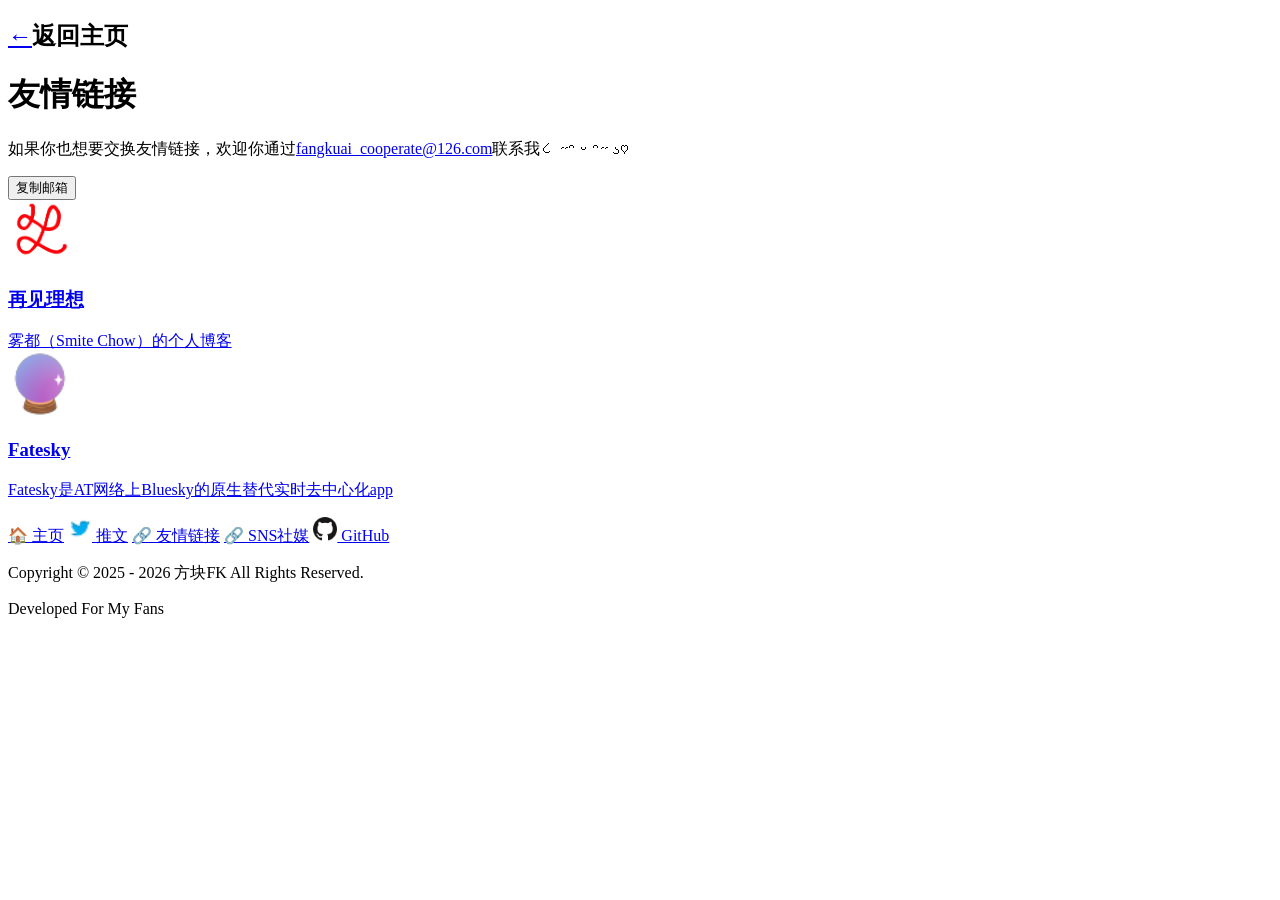
<file: link/friend.html>
<!DOCTYPE html>
<html lang="zh-CN">
  <head>
    <meta charset="UTF-8" />
    <meta name="viewport" content="width=device-width, initial-scale=1" />
    <meta http-equiv="X-UA-Compatible" content="IE=edge" />
    <meta http-equiv="content-language" content="zh-CN" />
    <title>方块官方网站 - 友情链接</title>
  </head>
  <body>
    <h2><a href="https://lk8fangkuai.github.io/">←</a>返回主页</h2>
    <h1>友情链接</h1>
    <p>如果你也想要交换友情链接，欢迎你通过<a href="mailto:fangkuai_cooperate@126.com">fangkuai_cooperate@126.com</a>联系我૮ ˶ᵔ ᵕ ᵔ˶ ა♡</p>
    <button onclick="copyEmail()">复制邮箱</button><br>
    <a href="https://blog.smitechow.com">
      <img border="0" src="/图片文件夹/link/smitechow.jpg" alt="再见理想" width="64" height="64">
      <h3>再见理想</h3>
      雾都（Smite Chow）的个人博客
    </a><br>
    <a href="https://app.hukoubook.com">
      <img border="0" src="/图片文件夹/缩略图/Fatesky.ico" alt="Fatesky" width="64" height="64">
      <h3>Fatesky</h3>
      Fatesky是AT网络上Bluesky的原生替代实时去中心化app
    </a>
    <div id="footer-placeholder"></div>
    <script src="/footerjs.js"></script>
    <script src="/plscomeback.js"></script>
  </body>
</html>
</file>
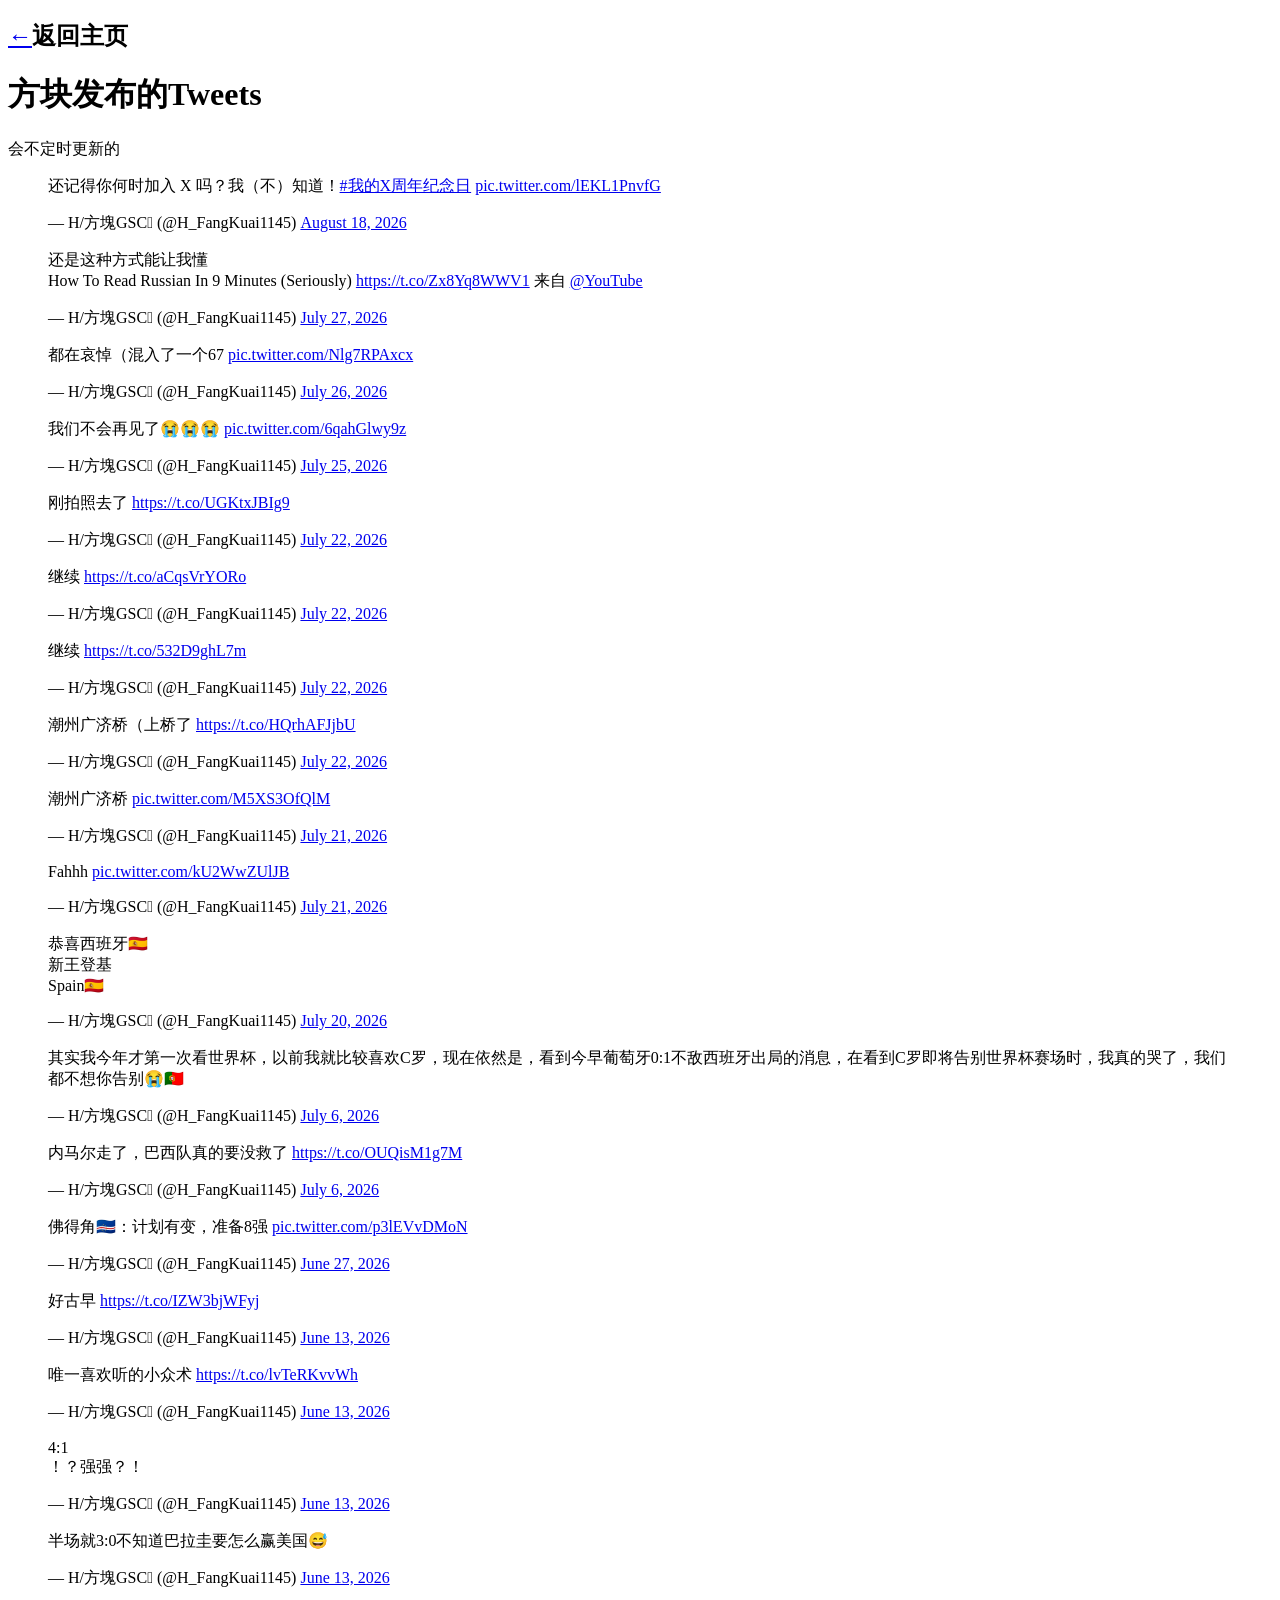
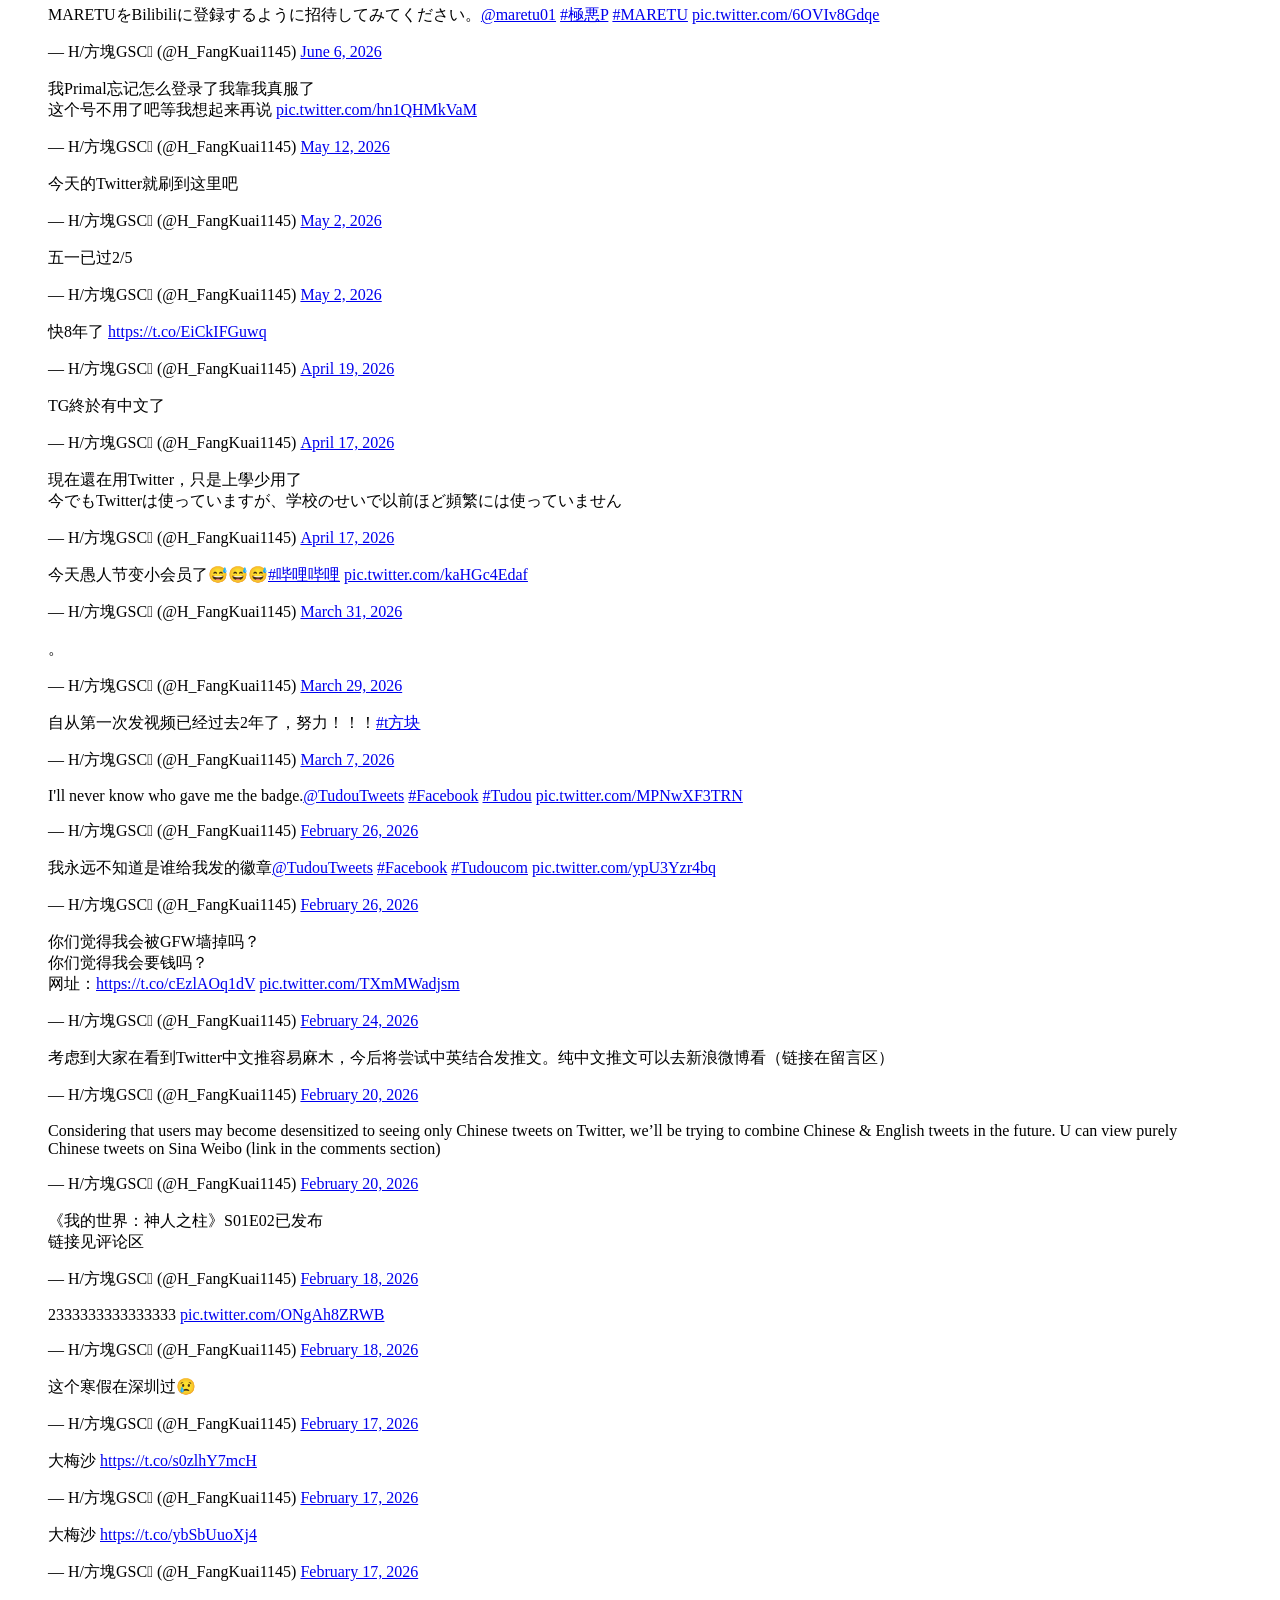
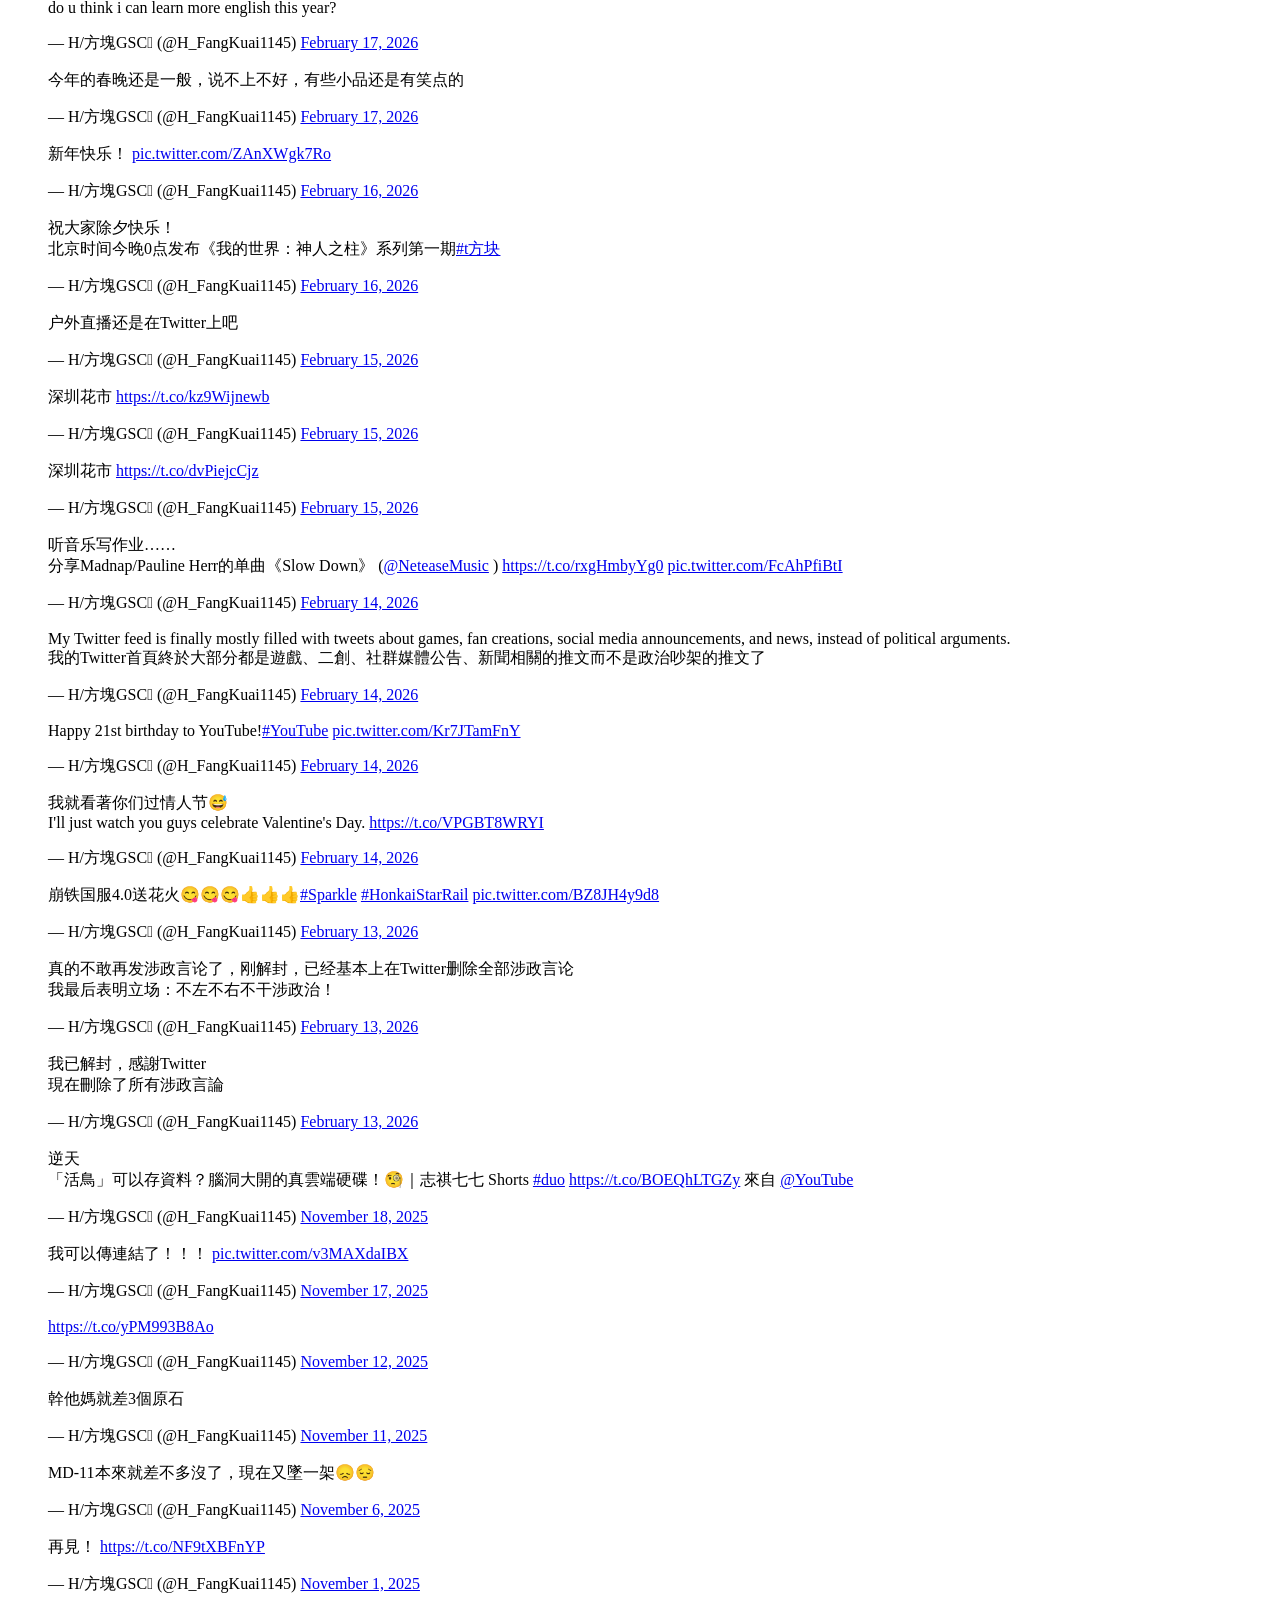
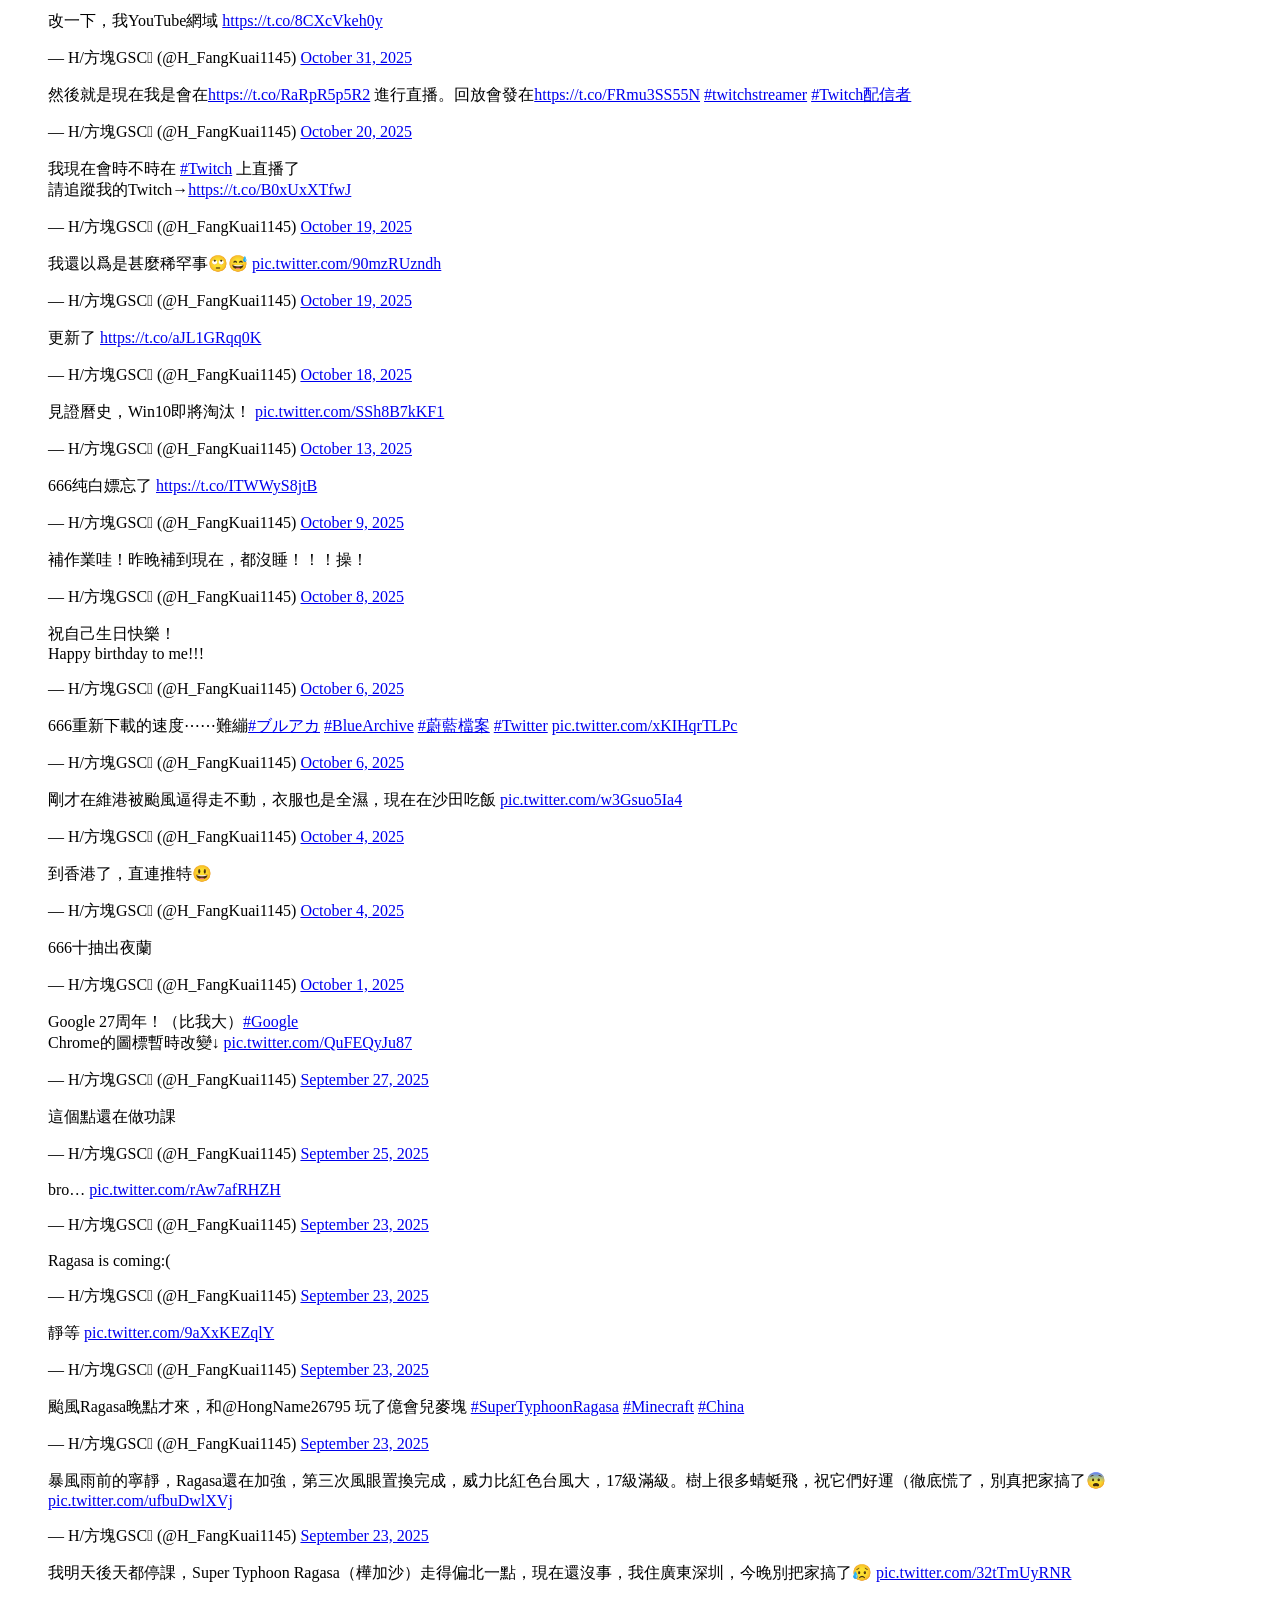
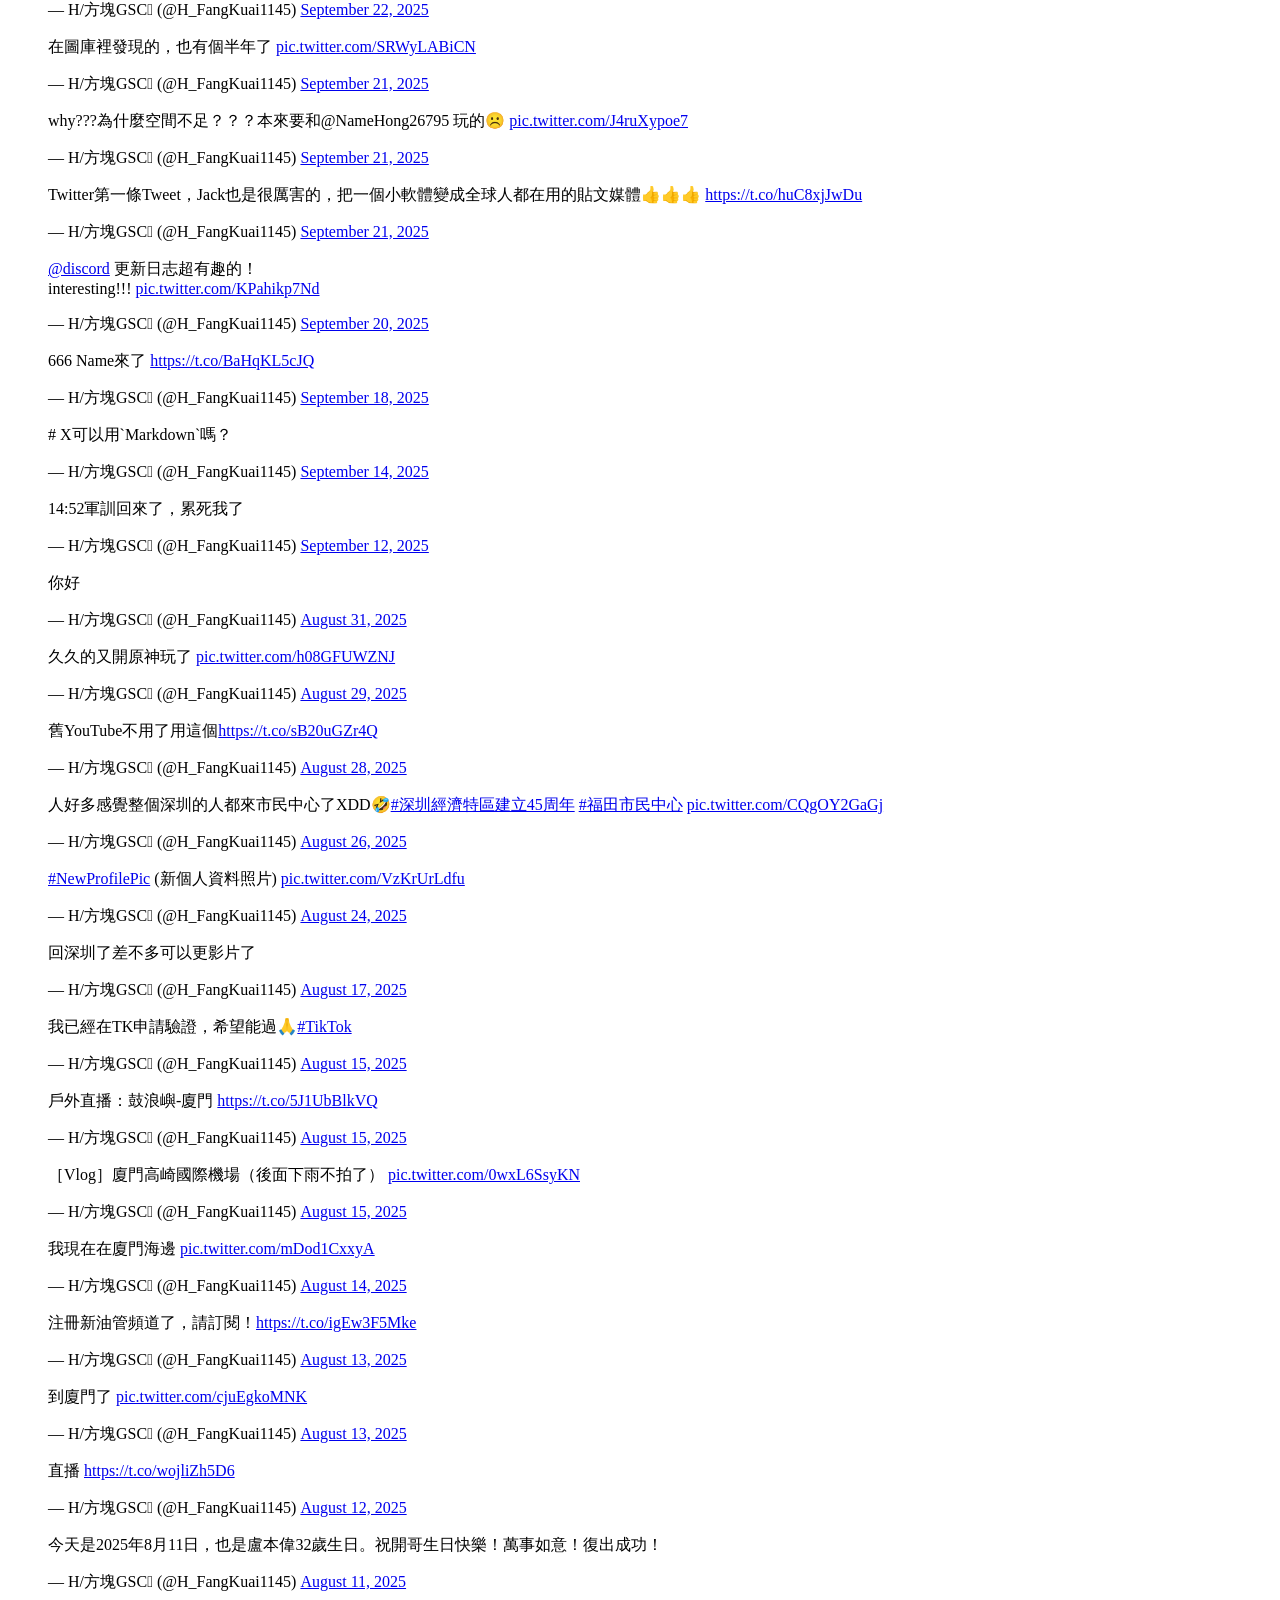
<file: twitter/Twitter.html>
<!DOCTYPE html>
<html lang="zh-CN">
  <head>
    <meta charset="UTF-8" />
    <title>方块官方网站 - 方块发布的Tweets</title>
  </head>
  <body>
    <h2><a href="https://lk8fangkuai.github.io/">←</a>返回主页</h2>
    <h1>方块发布的Tweets</h1>
    <p>会不定时更新的</p>
    <blockquote class="twitter-tweet"><p lang="zh" dir="ltr">还记得你何时加入 X 吗？我（不）知道！<a href="https://x.com/hashtag/%E6%88%91%E7%9A%84X%E5%91%A8%E5%B9%B4%E7%BA%AA%E5%BF%B5%E6%97%A5?src=hash&amp;ref_src=twsrc%5Etfw">#我的X周年纪念日</a> <a href="https://t.co/lEKL1PnvfG">pic.twitter.com/lEKL1PnvfG</a></p>&mdash; H/方塊GSC (@H_FangKuai1145) <a href="https://x.com/H_FangKuai1145/status/2089581950780801349?ref_src=twsrc%5Etfw">August 18, 2026</a></blockquote> <script async src="https://platform.x.com/widgets.js" charset="utf-8"></script>
    <blockquote class="twitter-tweet"><p lang="zh" dir="ltr">还是这种方式能让我懂<br>How To Read Russian In 9 Minutes (Seriously) <a href="https://t.co/Zx8Yq8WWV1">https://t.co/Zx8Yq8WWV1</a> 来自 <a href="https://x.com/YouTube?ref_src=twsrc%5Etfw">@YouTube</a></p>&mdash; H/方塊GSC (@H_FangKuai1145) <a href="https://x.com/H_FangKuai1145/status/2081612428677439617?ref_src=twsrc%5Etfw">July 27, 2026</a></blockquote> <script async src="https://platform.x.com/widgets.js" charset="utf-8"></script>
    <blockquote class="twitter-tweet"><p lang="ja" dir="ltr">都在哀悼（混入了一个67 <a href="https://t.co/Nlg7RPAxcx">pic.twitter.com/Nlg7RPAxcx</a></p>&mdash; H/方塊GSC (@H_FangKuai1145) <a href="https://x.com/H_FangKuai1145/status/2081199022325518366?ref_src=twsrc%5Etfw">July 26, 2026</a></blockquote> <script async src="https://platform.x.com/widgets.js" charset="utf-8"></script>
    <blockquote class="twitter-tweet"><p lang="zh" dir="ltr">我们不会再见了😭😭😭 <a href="https://t.co/6qahGlwy9z">pic.twitter.com/6qahGlwy9z</a></p>&mdash; H/方塊GSC (@H_FangKuai1145) <a href="https://x.com/H_FangKuai1145/status/2081004276026106006?ref_src=twsrc%5Etfw">July 25, 2026</a></blockquote> <script async src="https://platform.x.com/widgets.js" charset="utf-8"></script>
    <blockquote class="twitter-tweet"><p lang="zh" dir="ltr">刚拍照去了 <a href="https://t.co/UGKtxJBIg9">https://t.co/UGKtxJBIg9</a></p>&mdash; H/方塊GSC (@H_FangKuai1145) <a href="https://x.com/H_FangKuai1145/status/2079758515267408033?ref_src=twsrc%5Etfw">July 22, 2026</a></blockquote> <script async src="https://platform.x.com/widgets.js" charset="utf-8"></script>
    <blockquote class="twitter-tweet"><p lang="zh" dir="ltr">继续 <a href="https://t.co/aCqsVrYORo">https://t.co/aCqsVrYORo</a></p>&mdash; H/方塊GSC (@H_FangKuai1145) <a href="https://x.com/H_FangKuai1145/status/2079758229710749708?ref_src=twsrc%5Etfw">July 22, 2026</a></blockquote> <script async src="https://platform.x.com/widgets.js" charset="utf-8"></script>
    <blockquote class="twitter-tweet"><p lang="zh" dir="ltr">继续 <a href="https://t.co/532D9ghL7m">https://t.co/532D9ghL7m</a></p>&mdash; H/方塊GSC (@H_FangKuai1145) <a href="https://x.com/H_FangKuai1145/status/2079757285786886456?ref_src=twsrc%5Etfw">July 22, 2026</a></blockquote> <script async src="https://platform.x.com/widgets.js" charset="utf-8"></script>
    <blockquote class="twitter-tweet"><p lang="zh" dir="ltr">潮州广济桥（上桥了 <a href="https://t.co/HQrhAFJjbU">https://t.co/HQrhAFJjbU</a></p>&mdash; H/方塊GSC (@H_FangKuai1145) <a href="https://x.com/H_FangKuai1145/status/2079754735805161951?ref_src=twsrc%5Etfw">July 22, 2026</a></blockquote> <script async src="https://platform.x.com/widgets.js" charset="utf-8"></script>
    <blockquote class="twitter-tweet"><p lang="zh" dir="ltr">潮州广济桥 <a href="https://t.co/M5XS3OfQlM">pic.twitter.com/M5XS3OfQlM</a></p>&mdash; H/方塊GSC (@H_FangKuai1145) <a href="https://x.com/H_FangKuai1145/status/2079542370593562966?ref_src=twsrc%5Etfw">July 21, 2026</a></blockquote> <script async src="https://platform.x.com/widgets.js" charset="utf-8"></script>
    <blockquote class="twitter-tweet"><p lang="und" dir="ltr">Fahhh <a href="https://t.co/kU2WwZUlJB">pic.twitter.com/kU2WwZUlJB</a></p>&mdash; H/方塊GSC (@H_FangKuai1145) <a href="https://x.com/H_FangKuai1145/status/2079448082241212681?ref_src=twsrc%5Etfw">July 21, 2026</a></blockquote> <script async src="https://platform.x.com/widgets.js" charset="utf-8"></script>
    <blockquote class="twitter-tweet"><p lang="ja" dir="ltr">恭喜西班牙🇪🇸<br>新王登基<br>Spain🇪🇸</p>&mdash; H/方塊GSC (@H_FangKuai1145) <a href="https://x.com/H_FangKuai1145/status/2079050843933053322?ref_src=twsrc%5Etfw">July 20, 2026</a></blockquote> <script async src="https://platform.x.com/widgets.js" charset="utf-8"></script>
    <blockquote class="twitter-tweet"><p lang="zh" dir="ltr">其实我今年才第一次看世界杯，以前我就比较喜欢C罗，现在依然是，看到今早葡萄牙0:1不敌西班牙出局的消息，在看到C罗即将告别世界杯赛场时，我真的哭了，我们都不想你告别😭🇵🇹</p>&mdash; H/方塊GSC (@H_FangKuai1145) <a href="https://x.com/H_FangKuai1145/status/2074272816942510147?ref_src=twsrc%5Etfw">July 6, 2026</a></blockquote> <script async src="https://platform.x.com/widgets.js" charset="utf-8"></script>
    <blockquote class="twitter-tweet"><p lang="zh" dir="ltr">内马尔走了，巴西队真的要没救了 <a href="https://t.co/OUQisM1g7M">https://t.co/OUQisM1g7M</a></p>&mdash; H/方塊GSC (@H_FangKuai1145) <a href="https://x.com/H_FangKuai1145/status/2073930538650624148?ref_src=twsrc%5Etfw">July 6, 2026</a></blockquote> <script async src="https://platform.x.com/widgets.js" charset="utf-8"></script>
    <blockquote class="twitter-tweet"><p lang="zh" dir="ltr">佛得角🇨🇻：计划有变，准备8强 <a href="https://t.co/p3lEVvDMoN">pic.twitter.com/p3lEVvDMoN</a></p>&mdash; H/方塊GSC (@H_FangKuai1145) <a href="https://x.com/H_FangKuai1145/status/2070792945054486973?ref_src=twsrc%5Etfw">June 27, 2026</a></blockquote> <script async src="https://platform.x.com/widgets.js" charset="utf-8"></script>
    <blockquote class="twitter-tweet"><p lang="ja" dir="ltr">好古早 <a href="https://t.co/IZW3bjWFyj">https://t.co/IZW3bjWFyj</a></p>&mdash; H/方塊GSC (@H_FangKuai1145) <a href="https://x.com/H_FangKuai1145/status/2065686230306783248?ref_src=twsrc%5Etfw">June 13, 2026</a></blockquote> <script async src="https://platform.x.com/widgets.js" charset="utf-8"></script>
    <blockquote class="twitter-tweet"><p lang="zh" dir="ltr">唯一喜欢听的小众术 <a href="https://t.co/lvTeRKvvWh">https://t.co/lvTeRKvvWh</a></p>&mdash; H/方塊GSC (@H_FangKuai1145) <a href="https://x.com/H_FangKuai1145/status/2065685048947626064?ref_src=twsrc%5Etfw">June 13, 2026</a></blockquote> <script async src="https://platform.x.com/widgets.js" charset="utf-8"></script>
    <blockquote class="twitter-tweet"><p lang="zh" dir="ltr">4:1<br>！？强强？！</p>&mdash; H/方塊GSC (@H_FangKuai1145) <a href="https://x.com/H_FangKuai1145/status/2065631901390610618?ref_src=twsrc%5Etfw">June 13, 2026</a></blockquote> <script async src="https://platform.x.com/widgets.js" charset="utf-8"></script>
    <blockquote class="twitter-tweet"><p lang="zh" dir="ltr">半场就3:0不知道巴拉圭要怎么赢美国😅</p>&mdash; H/方塊GSC (@H_FangKuai1145) <a href="https://x.com/H_FangKuai1145/status/2065614014659572162?ref_src=twsrc%5Etfw">June 13, 2026</a></blockquote> <script async src="https://platform.x.com/widgets.js" charset="utf-8"></script>
    <blockquote class="twitter-tweet"><p lang="ja" dir="ltr">MARETUをBilibiliに登録するように招待してみてください。<a href="https://x.com/maretu01?ref_src=twsrc%5Etfw">@maretu01</a> <a href="https://x.com/hashtag/%E6%A5%B5%E6%82%AAP?src=hash&amp;ref_src=twsrc%5Etfw">#極悪P</a> <a href="https://x.com/hashtag/MARETU?src=hash&amp;ref_src=twsrc%5Etfw">#MARETU</a> <a href="https://t.co/6OVIv8Gdqe">pic.twitter.com/6OVIv8Gdqe</a></p>&mdash; H/方塊GSC (@H_FangKuai1145) <a href="https://x.com/H_FangKuai1145/status/2063258787377766886?ref_src=twsrc%5Etfw">June 6, 2026</a></blockquote> <script async src="https://platform.x.com/widgets.js" charset="utf-8"></script>
    <blockquote class="twitter-tweet"><p lang="zh" dir="ltr">我Primal忘记怎么登录了我靠我真服了<br>这个号不用了吧等我想起来再说 <a href="https://t.co/hn1QHMkVaM">pic.twitter.com/hn1QHMkVaM</a></p>&mdash; H/方塊GSC (@H_FangKuai1145) <a href="https://x.com/H_FangKuai1145/status/2054181944469201389?ref_src=twsrc%5Etfw">May 12, 2026</a></blockquote> <script async src="https://platform.x.com/widgets.js" charset="utf-8"></script>
    <blockquote class="twitter-tweet"><p lang="zh" dir="ltr">今天的Twitter就刷到这里吧</p>&mdash; H/方塊GSC (@H_FangKuai1145) <a href="https://x.com/H_FangKuai1145/status/2050481501746450468?ref_src=twsrc%5Etfw">May 2, 2026</a></blockquote> <script async src="https://platform.x.com/widgets.js" charset="utf-8"></script>
    <blockquote class="twitter-tweet"><p lang="ja" dir="ltr">五一已过2/5</p>&mdash; H/方塊GSC (@H_FangKuai1145) <a href="https://x.com/H_FangKuai1145/status/2050477932691554738?ref_src=twsrc%5Etfw">May 2, 2026</a></blockquote> <script async src="https://platform.x.com/widgets.js" charset="utf-8"></script>
    <blockquote class="twitter-tweet"><p lang="ja" dir="ltr">快8年了 <a href="https://t.co/EiCkIFGuwq">https://t.co/EiCkIFGuwq</a></p>&mdash; H/方塊GSC (@H_FangKuai1145) <a href="https://x.com/H_FangKuai1145/status/2045857144415953373?ref_src=twsrc%5Etfw">April 19, 2026</a></blockquote> <script async src="https://platform.x.com/widgets.js" charset="utf-8"></script>
    <blockquote class="twitter-tweet"><p lang="zh" dir="ltr">TG終於有中文了</p>&mdash; H/方塊GSC (@H_FangKuai1145) <a href="https://x.com/H_FangKuai1145/status/2045147835910508675?ref_src=twsrc%5Etfw">April 17, 2026</a></blockquote> <script async src="https://platform.x.com/widgets.js" charset="utf-8"></script>
    <blockquote class="twitter-tweet"><p lang="ja" dir="ltr">現在還在用Twitter，只是上學少用了<br>今でもTwitterは使っていますが、学校のせいで以前ほど頻繁には使っていません</p>&mdash; H/方塊GSC (@H_FangKuai1145) <a href="https://x.com/H_FangKuai1145/status/2045147049281372451?ref_src=twsrc%5Etfw">April 17, 2026</a></blockquote> <script async src="https://platform.x.com/widgets.js" charset="utf-8"></script>
    <blockquote class="twitter-tweet"><p lang="zh" dir="ltr">今天愚人节变小会员了😅😅😅<a href="https://x.com/hashtag/%E5%93%94%E5%93%A9%E5%93%94%E5%93%A9?src=hash&amp;ref_src=twsrc%5Etfw">#哔哩哔哩</a> <a href="https://t.co/kaHGc4Edaf">pic.twitter.com/kaHGc4Edaf</a></p>&mdash; H/方塊GSC (@H_FangKuai1145) <a href="https://x.com/H_FangKuai1145/status/2039117453608034460?ref_src=twsrc%5Etfw">March 31, 2026</a></blockquote> <script async src="https://platform.x.com/widgets.js" charset="utf-8"></script>
    <blockquote class="twitter-tweet"><p lang="qst" dir="ltr">。</p>&mdash; H/方塊GSC (@H_FangKuai1145) <a href="https://x.com/H_FangKuai1145/status/2038071687045083254?ref_src=twsrc%5Etfw">March 29, 2026</a></blockquote> <script async src="https://platform.x.com/widgets.js" charset="utf-8"></script>
    <blockquote class="twitter-tweet"><p lang="zh" dir="ltr">自从第一次发视频已经过去2年了，努力！！！<a href="https://x.com/hashtag/t%E6%96%B9%E5%9D%97?src=hash&amp;ref_src=twsrc%5Etfw">#t方块</a></p>&mdash; H/方塊GSC (@H_FangKuai1145) <a href="https://x.com/H_FangKuai1145/status/2030255332082225642?ref_src=twsrc%5Etfw">March 7, 2026</a></blockquote> <script async src="https://platform.x.com/widgets.js" charset="utf-8"></script>
    <blockquote class="twitter-tweet"><p lang="en" dir="ltr">I&#39;ll never know who gave me the badge.<a href="https://x.com/TudouTweets?ref_src=twsrc%5Etfw">@TudouTweets</a> <a href="https://x.com/hashtag/Facebook?src=hash&amp;ref_src=twsrc%5Etfw">#Facebook</a> <a href="https://x.com/hashtag/Tudou?src=hash&amp;ref_src=twsrc%5Etfw">#Tudou</a> <a href="https://t.co/MPNwXF3TRN">pic.twitter.com/MPNwXF3TRN</a></p>&mdash; H/方塊GSC (@H_FangKuai1145) <a href="https://x.com/H_FangKuai1145/status/2026986074883690588?ref_src=twsrc%5Etfw">February 26, 2026</a></blockquote> <script async src="https://platform.x.com/widgets.js" charset="utf-8"></script>
    <blockquote class="twitter-tweet"><p lang="zh" dir="ltr">我永远不知道是谁给我发的徽章<a href="https://x.com/TudouTweets?ref_src=twsrc%5Etfw">@TudouTweets</a> <a href="https://x.com/hashtag/Facebook?src=hash&amp;ref_src=twsrc%5Etfw">#Facebook</a> <a href="https://x.com/hashtag/Tudoucom?src=hash&amp;ref_src=twsrc%5Etfw">#Tudoucom</a> <a href="https://t.co/ypU3Yzr4bq">pic.twitter.com/ypU3Yzr4bq</a></p>&mdash; H/方塊GSC (@H_FangKuai1145) <a href="https://x.com/H_FangKuai1145/status/2026980704362627251?ref_src=twsrc%5Etfw">February 26, 2026</a></blockquote> <script async src="https://platform.x.com/widgets.js" charset="utf-8"></script>
    <blockquote class="twitter-tweet"><p lang="zh" dir="ltr">你们觉得我会被GFW墙掉吗？<br>你们觉得我会要钱吗？<br>网址：<a href="https://t.co/cEzlAOq1dV">https://t.co/cEzlAOq1dV</a> <a href="https://t.co/TXmMWadjsm">pic.twitter.com/TXmMWadjsm</a></p>&mdash; H/方塊GSC (@H_FangKuai1145) <a href="https://x.com/H_FangKuai1145/status/2026266259642572843?ref_src=twsrc%5Etfw">February 24, 2026</a></blockquote> <script async src="https://platform.x.com/widgets.js" charset="utf-8"></script>
    <blockquote class="twitter-tweet"><p lang="zh" dir="ltr">考虑到大家在看到Twitter中文推容易麻木，今后将尝试中英结合发推文。纯中文推文可以去新浪微博看（链接在留言区）</p>&mdash; H/方塊GSC (@H_FangKuai1145) <a href="https://x.com/H_FangKuai1145/status/2024749548321853600?ref_src=twsrc%5Etfw">February 20, 2026</a></blockquote> <script async src="https://platform.x.com/widgets.js" charset="utf-8"></script>
    <blockquote class="twitter-tweet"><p lang="en" dir="ltr">Considering that users may become desensitized to seeing only Chinese tweets on Twitter, we’ll be trying to combine Chinese &amp; English tweets in the future. U can view purely Chinese tweets on Sina Weibo (link in the comments section)</p>&mdash; H/方塊GSC (@H_FangKuai1145) <a href="https://x.com/H_FangKuai1145/status/2024748865707266068?ref_src=twsrc%5Etfw">February 20, 2026</a></blockquote> <script async src="https://platform.x.com/widgets.js" charset="utf-8"></script>
    <blockquote class="twitter-tweet"><p lang="zh" dir="ltr">《我的世界：神人之柱》S01E02已发布<br>链接见评论区</p>&mdash; H/方塊GSC (@H_FangKuai1145) <a href="https://x.com/H_FangKuai1145/status/2024073975618248924?ref_src=twsrc%5Etfw">February 18, 2026</a></blockquote> <script async src="https://platform.x.com/widgets.js" charset="utf-8"></script>
    <blockquote class="twitter-tweet"><p lang="und" dir="ltr">2333333333333333 <a href="https://t.co/ONgAh8ZRWB">pic.twitter.com/ONgAh8ZRWB</a></p>&mdash; H/方塊GSC (@H_FangKuai1145) <a href="https://x.com/H_FangKuai1145/status/2023944388934529212?ref_src=twsrc%5Etfw">February 18, 2026</a></blockquote> <script async src="https://platform.x.com/widgets.js" charset="utf-8"></script>
    <blockquote class="twitter-tweet"><p lang="zh" dir="ltr">这个寒假在深圳过😢</p>&mdash; H/方塊GSC (@H_FangKuai1145) <a href="https://x.com/H_FangKuai1145/status/2023722856035872785?ref_src=twsrc%5Etfw">February 17, 2026</a></blockquote> <script async src="https://platform.x.com/widgets.js" charset="utf-8"></script>
    <blockquote class="twitter-tweet"><p lang="ja" dir="ltr">大梅沙 <a href="https://t.co/s0zlhY7mcH">https://t.co/s0zlhY7mcH</a></p>&mdash; H/方塊GSC (@H_FangKuai1145) <a href="https://x.com/H_FangKuai1145/status/2023714149113696750?ref_src=twsrc%5Etfw">February 17, 2026</a></blockquote> <script async src="https://platform.x.com/widgets.js" charset="utf-8"></script>
    <blockquote class="twitter-tweet"><p lang="ja" dir="ltr">大梅沙 <a href="https://t.co/ybSbUuoXj4">https://t.co/ybSbUuoXj4</a></p>&mdash; H/方塊GSC (@H_FangKuai1145) <a href="https://x.com/H_FangKuai1145/status/2023713012063109571?ref_src=twsrc%5Etfw">February 17, 2026</a></blockquote> <script async src="https://platform.x.com/widgets.js" charset="utf-8"></script>
    <blockquote class="twitter-tweet"><p lang="en" dir="ltr">do u think i can learn more english this year?</p>&mdash; H/方塊GSC (@H_FangKuai1145) <a href="https://x.com/H_FangKuai1145/status/2023683166427639874?ref_src=twsrc%5Etfw">February 17, 2026</a></blockquote> <script async src="https://platform.x.com/widgets.js" charset="utf-8"></script>
    <blockquote class="twitter-tweet"><p lang="zh" dir="ltr">今年的春晚还是一般，说不上不好，有些小品还是有笑点的</p>&mdash; H/方塊GSC (@H_FangKuai1145) <a href="https://x.com/H_FangKuai1145/status/2023668546337640657?ref_src=twsrc%5Etfw">February 17, 2026</a></blockquote> <script async src="https://platform.x.com/widgets.js" charset="utf-8"></script>
    <blockquote class="twitter-tweet"><p lang="zh" dir="ltr">新年快乐！ <a href="https://t.co/ZAnXWgk7Ro">pic.twitter.com/ZAnXWgk7Ro</a></p>&mdash; H/方塊GSC (@H_FangKuai1145) <a href="https://x.com/H_FangKuai1145/status/2023427449955184760?ref_src=twsrc%5Etfw">February 16, 2026</a></blockquote> <script async src="https://platform.x.com/widgets.js" charset="utf-8"></script>
    <blockquote class="twitter-tweet"><p lang="zh" dir="ltr">祝大家除夕快乐！<br>北京时间今晚0点发布《我的世界：神人之柱》系列第一期<a href="https://x.com/hashtag/t%E6%96%B9%E5%9D%97?src=hash&amp;ref_src=twsrc%5Etfw">#t方块</a></p>&mdash; H/方塊GSC (@H_FangKuai1145) <a href="https://x.com/H_FangKuai1145/status/2023239842537283727?ref_src=twsrc%5Etfw">February 16, 2026</a></blockquote> <script async src="https://platform.x.com/widgets.js" charset="utf-8"></script>
    <blockquote class="twitter-tweet"><p lang="zh" dir="ltr">户外直播还是在Twitter上吧</p>&mdash; H/方塊GSC (@H_FangKuai1145) <a href="https://x.com/H_FangKuai1145/status/2022957335334068234?ref_src=twsrc%5Etfw">February 15, 2026</a></blockquote> <script async src="https://platform.x.com/widgets.js" charset="utf-8"></script>
    <blockquote class="twitter-tweet"><p lang="ja" dir="ltr">深圳花市 <a href="https://t.co/kz9Wijnewb">https://t.co/kz9Wijnewb</a></p>&mdash; H/方塊GSC (@H_FangKuai1145) <a href="https://x.com/H_FangKuai1145/status/2022956328344531138?ref_src=twsrc%5Etfw">February 15, 2026</a></blockquote> <script async src="https://platform.x.com/widgets.js" charset="utf-8"></script>
    <blockquote class="twitter-tweet"><p lang="ja" dir="ltr">深圳花市 <a href="https://t.co/dvPiejcCjz">https://t.co/dvPiejcCjz</a></p>&mdash; H/方塊GSC (@H_FangKuai1145) <a href="https://x.com/H_FangKuai1145/status/2022954612412776790?ref_src=twsrc%5Etfw">February 15, 2026</a></blockquote> <script async src="https://platform.x.com/widgets.js" charset="utf-8"></script>
    <blockquote class="twitter-tweet"><p lang="zh" dir="ltr">听音乐写作业……<br>分享Madnap/Pauline Herr的单曲《Slow Down》 (⁦⁦<a href="https://x.com/NeteaseMusic?ref_src=twsrc%5Etfw">@NeteaseMusic</a>⁩ ) <a href="https://t.co/rxgHmbyYg0">https://t.co/rxgHmbyYg0</a> <a href="https://t.co/FcAhPfiBtI">pic.twitter.com/FcAhPfiBtI</a></p>&mdash; H/方塊GSC (@H_FangKuai1145) <a href="https://x.com/H_FangKuai1145/status/2022573776546992581?ref_src=twsrc%5Etfw">February 14, 2026</a></blockquote> <script async src="https://platform.x.com/widgets.js" charset="utf-8"></script>
    <blockquote class="twitter-tweet"><p lang="ja" dir="ltr">My Twitter feed is finally mostly filled with tweets about games, fan creations, social media announcements, and news, instead of political arguments.<br>我的Twitter首頁終於大部分都是遊戲、二創、社群媒體公告、新聞相關的推文而不是政治吵架的推文了</p>&mdash; H/方塊GSC (@H_FangKuai1145) <a href="https://x.com/H_FangKuai1145/status/2022572008765296896?ref_src=twsrc%5Etfw">February 14, 2026</a></blockquote> <script async src="https://platform.x.com/widgets.js" charset="utf-8"></script>
    <blockquote class="twitter-tweet"><p lang="en" dir="ltr">Happy 21st birthday to YouTube!<a href="https://x.com/hashtag/YouTube?src=hash&amp;ref_src=twsrc%5Etfw">#YouTube</a> <a href="https://t.co/Kr7JTamFnY">pic.twitter.com/Kr7JTamFnY</a></p>&mdash; H/方塊GSC (@H_FangKuai1145) <a href="https://x.com/H_FangKuai1145/status/2022513247866511705?ref_src=twsrc%5Etfw">February 14, 2026</a></blockquote> <script async src="https://platform.x.com/widgets.js" charset="utf-8"></script>
    <blockquote class="twitter-tweet"><p lang="zh" dir="ltr">我就看著你们过情人节😅<br>I&#39;ll just watch you guys celebrate Valentine&#39;s Day. <a href="https://t.co/VPGBT8WRYI">https://t.co/VPGBT8WRYI</a></p>&mdash; H/方塊GSC (@H_FangKuai1145) <a href="https://x.com/H_FangKuai1145/status/2022476150094860662?ref_src=twsrc%5Etfw">February 14, 2026</a></blockquote> <script async src="https://platform.x.com/widgets.js" charset="utf-8"></script>
    <blockquote class="twitter-tweet"><p lang="zh" dir="ltr">崩铁国服4.0送花火😋😋😋👍👍👍<a href="https://x.com/hashtag/Sparkle?src=hash&amp;ref_src=twsrc%5Etfw">#Sparkle</a> <a href="https://x.com/hashtag/HonkaiStarRail?src=hash&amp;ref_src=twsrc%5Etfw">#HonkaiStarRail</a> <a href="https://t.co/BZ8JH4y9d8">pic.twitter.com/BZ8JH4y9d8</a></p>&mdash; H/方塊GSC (@H_FangKuai1145) <a href="https://x.com/H_FangKuai1145/status/2022309031013187749?ref_src=twsrc%5Etfw">February 13, 2026</a></blockquote> <script async src="https://platform.x.com/widgets.js" charset="utf-8"></script>
    <blockquote class="twitter-tweet"><p lang="zh" dir="ltr">真的不敢再发涉政言论了，刚解封，已经基本上在Twitter删除全部涉政言论<br>我最后表明立场：不左不右不干涉政治！</p>&mdash; H/方塊GSC (@H_FangKuai1145) <a href="https://x.com/H_FangKuai1145/status/2022291712304185687?ref_src=twsrc%5Etfw">February 13, 2026</a></blockquote> <script async src="https://platform.x.com/widgets.js" charset="utf-8"></script>
    <blockquote class="twitter-tweet"><p lang="zh" dir="ltr">我已解封，感謝Twitter<br>現在刪除了所有涉政言論</p>&mdash; H/方塊GSC (@H_FangKuai1145) <a href="https://x.com/H_FangKuai1145/status/2022178188848513242?ref_src=twsrc%5Etfw">February 13, 2026</a></blockquote> <script async src="https://platform.x.com/widgets.js" charset="utf-8"></script>
    <blockquote class="twitter-tweet"><p lang="zh" dir="ltr">逆天<br>「活鳥」可以存資料？腦洞大開的真雲端硬碟！🧐｜志祺七七 Shorts <a href="https://x.com/hashtag/duo?src=hash&amp;ref_src=twsrc%5Etfw">#duo</a> <a href="https://t.co/BOEQhLTGZy">https://t.co/BOEQhLTGZy</a> 來自 <a href="https://x.com/YouTube?ref_src=twsrc%5Etfw">@YouTube</a></p>&mdash; H/方塊GSC (@H_FangKuai1145) <a href="https://x.com/H_FangKuai1145/status/1990720171426591049?ref_src=twsrc%5Etfw">November 18, 2025</a></blockquote> <script async src="https://platform.x.com/widgets.js" charset="utf-8"></script>
    <blockquote class="twitter-tweet"><p lang="zh" dir="ltr">我可以傳連結了！！！ <a href="https://t.co/v3MAXdaIBX">pic.twitter.com/v3MAXdaIBX</a></p>&mdash; H/方塊GSC (@H_FangKuai1145) <a href="https://x.com/H_FangKuai1145/status/1990387952191443117?ref_src=twsrc%5Etfw">November 17, 2025</a></blockquote> <script async src="https://platform.x.com/widgets.js" charset="utf-8"></script>
    <blockquote class="twitter-tweet"><p lang="zxx" dir="ltr"><a href="https://t.co/yPM993B8Ao">https://t.co/yPM993B8Ao</a></p>&mdash; H/方塊GSC (@H_FangKuai1145) <a href="https://x.com/H_FangKuai1145/status/1988601824522486001?ref_src=twsrc%5Etfw">November 12, 2025</a></blockquote> <script async src="https://platform.x.com/widgets.js" charset="utf-8"></script>
    <blockquote class="twitter-tweet"><p lang="zh" dir="ltr">幹他媽就差3個原石</p>&mdash; H/方塊GSC (@H_FangKuai1145) <a href="https://x.com/H_FangKuai1145/status/1988188839454871829?ref_src=twsrc%5Etfw">November 11, 2025</a></blockquote> <script async src="https://platform.x.com/widgets.js" charset="utf-8"></script>
    <blockquote class="twitter-tweet"><p lang="zh" dir="ltr">MD-11本來就差不多沒了，現在又墜一架😞😔</p>&mdash; H/方塊GSC (@H_FangKuai1145) <a href="https://x.com/H_FangKuai1145/status/1986360745723109744?ref_src=twsrc%5Etfw">November 6, 2025</a></blockquote> <script async src="https://platform.x.com/widgets.js" charset="utf-8"></script>
    <blockquote class="twitter-tweet"><p lang="ja" dir="ltr">再見！ <a href="https://t.co/NF9tXBFnYP">https://t.co/NF9tXBFnYP</a></p>&mdash; H/方塊GSC (@H_FangKuai1145) <a href="https://x.com/H_FangKuai1145/status/1984584048413720675?ref_src=twsrc%5Etfw">November 1, 2025</a></blockquote> <script async src="https://platform.x.com/widgets.js" charset="utf-8"></script>
    <blockquote class="twitter-tweet"><p lang="zh" dir="ltr">改一下，我YouTube網域 <a href="https://t.co/8CXcVkeh0y">https://t.co/8CXcVkeh0y</a></p>&mdash; H/方塊GSC (@H_FangKuai1145) <a href="https://x.com/H_FangKuai1145/status/1984238835669344461?ref_src=twsrc%5Etfw">October 31, 2025</a></blockquote> <script async src="https://platform.x.com/widgets.js" charset="utf-8"></script>
    <blockquote class="twitter-tweet"><p lang="zh" dir="ltr">然後就是現在我是會在<a href="https://t.co/RaRpR5p5R2">https://t.co/RaRpR5p5R2</a> 進行直播。回放會發在<a href="https://t.co/FRmu3SS55N">https://t.co/FRmu3SS55N</a> <a href="https://x.com/hashtag/twitchstreamer?src=hash&amp;ref_src=twsrc%5Etfw">#twitchstreamer</a> <a href="https://x.com/hashtag/Twitch%E9%85%8D%E4%BF%A1%E8%80%85?src=hash&amp;ref_src=twsrc%5Etfw">#Twitch配信者</a></p>&mdash; H/方塊GSC (@H_FangKuai1145) <a href="https://x.com/H_FangKuai1145/status/1980220706475704474?ref_src=twsrc%5Etfw">October 20, 2025</a></blockquote> <script async src="https://platform.x.com/widgets.js" charset="utf-8"></script>
    <blockquote class="twitter-tweet"><p lang="zh" dir="ltr">我現在會時不時在 <a href="https://x.com/hashtag/Twitch?src=hash&amp;ref_src=twsrc%5Etfw">#Twitch</a> 上直播了<br>請追蹤我的Twitch→<a href="https://t.co/B0xUxXTfwJ">https://t.co/B0xUxXTfwJ</a></p>&mdash; H/方塊GSC (@H_FangKuai1145) <a href="https://x.com/H_FangKuai1145/status/1979897636032548919?ref_src=twsrc%5Etfw">October 19, 2025</a></blockquote> <script async src="https://platform.x.com/widgets.js" charset="utf-8"></script>
    <blockquote class="twitter-tweet"><p lang="zh" dir="ltr">我還以爲是甚麼稀罕事🙄😅 <a href="https://t.co/90mzRUzndh">pic.twitter.com/90mzRUzndh</a></p>&mdash; H/方塊GSC (@H_FangKuai1145) <a href="https://x.com/H_FangKuai1145/status/1979735111739609513?ref_src=twsrc%5Etfw">October 19, 2025</a></blockquote> <script async src="https://platform.x.com/widgets.js" charset="utf-8"></script>
    <blockquote class="twitter-tweet"><p lang="ja" dir="ltr">更新了 <a href="https://t.co/aJL1GRqq0K">https://t.co/aJL1GRqq0K</a></p>&mdash; H/方塊GSC (@H_FangKuai1145) <a href="https://x.com/H_FangKuai1145/status/1979448463478964457?ref_src=twsrc%5Etfw">October 18, 2025</a></blockquote> <script async src="https://platform.x.com/widgets.js" charset="utf-8"></script>
    <blockquote class="twitter-tweet"><p lang="zh" dir="ltr">見證曆史，Win10即將淘汰！ <a href="https://t.co/SSh8B7kKF1">pic.twitter.com/SSh8B7kKF1</a></p>&mdash; H/方塊GSC (@H_FangKuai1145) <a href="https://x.com/H_FangKuai1145/status/1977683876689727558?ref_src=twsrc%5Etfw">October 13, 2025</a></blockquote> <script async src="https://platform.x.com/widgets.js" charset="utf-8"></script>
    <blockquote class="twitter-tweet"><p lang="zh" dir="ltr">666纯白嫖忘了 <a href="https://t.co/ITWWyS8jtB">https://t.co/ITWWyS8jtB</a></p>&mdash; H/方塊GSC (@H_FangKuai1145) <a href="https://x.com/H_FangKuai1145/status/1976227351643263197?ref_src=twsrc%5Etfw">October 9, 2025</a></blockquote> <script async src="https://platform.x.com/widgets.js" charset="utf-8"></script>
    <blockquote class="twitter-tweet"><p lang="zh" dir="ltr">補作業哇！昨晚補到現在，都沒睡！！！操！</p>&mdash; H/方塊GSC (@H_FangKuai1145) <a href="https://x.com/H_FangKuai1145/status/1975913558195278099?ref_src=twsrc%5Etfw">October 8, 2025</a></blockquote> <script async src="https://platform.x.com/widgets.js" charset="utf-8"></script>
    <blockquote class="twitter-tweet"><p lang="zh" dir="ltr">祝自己生日快樂！<br>Happy birthday to me!!!</p>&mdash; H/方塊GSC (@H_FangKuai1145) <a href="https://x.com/H_FangKuai1145/status/1975231131370029426?ref_src=twsrc%5Etfw">October 6, 2025</a></blockquote> <script async src="https://platform.x.com/widgets.js" charset="utf-8"></script>
    <blockquote class="twitter-tweet"><p lang="zh" dir="ltr">666重新下載的速度⋯⋯難繃<a href="https://x.com/hashtag/%E3%83%96%E3%83%AB%E3%82%A2%E3%82%AB?src=hash&amp;ref_src=twsrc%5Etfw">#ブルアカ</a> <a href="https://x.com/hashtag/BlueArchive?src=hash&amp;ref_src=twsrc%5Etfw">#BlueArchive</a> <a href="https://x.com/hashtag/%E8%94%9A%E8%97%8D%E6%AA%94%E6%A1%88?src=hash&amp;ref_src=twsrc%5Etfw">#蔚藍檔案</a> <a href="https://x.com/hashtag/Twitter?src=hash&amp;ref_src=twsrc%5Etfw">#Twitter</a> <a href="https://t.co/xKIHqrTLPc">pic.twitter.com/xKIHqrTLPc</a></p>&mdash; H/方塊GSC (@H_FangKuai1145) <a href="https://x.com/H_FangKuai1145/status/1975080009674244217?ref_src=twsrc%5Etfw">October 6, 2025</a></blockquote> <script async src="https://platform.x.com/widgets.js" charset="utf-8"></script>
    <blockquote class="twitter-tweet"><p lang="zh" dir="ltr">剛才在維港被颱風逼得走不動，衣服也是全濕，現在在沙田吃飯 <a href="https://t.co/w3Gsuo5Ia4">pic.twitter.com/w3Gsuo5Ia4</a></p>&mdash; H/方塊GSC (@H_FangKuai1145) <a href="https://x.com/H_FangKuai1145/status/1974426150396207606?ref_src=twsrc%5Etfw">October 4, 2025</a></blockquote> <script async src="https://platform.x.com/widgets.js" charset="utf-8"></script>
    <blockquote class="twitter-tweet"><p lang="ja" dir="ltr">到香港了，直連推特😃</p>&mdash; H/方塊GSC (@H_FangKuai1145) <a href="https://x.com/H_FangKuai1145/status/1974320770789879829?ref_src=twsrc%5Etfw">October 4, 2025</a></blockquote> <script async src="https://platform.x.com/widgets.js" charset="utf-8"></script>
    <blockquote class="twitter-tweet"><p lang="ja" dir="ltr">666十抽出夜蘭</p>&mdash; H/方塊GSC (@H_FangKuai1145) <a href="https://x.com/H_FangKuai1145/status/1973346219033501742?ref_src=twsrc%5Etfw">October 1, 2025</a></blockquote> <script async src="https://platform.x.com/widgets.js" charset="utf-8"></script>
    <blockquote class="twitter-tweet"><p lang="zh" dir="ltr">Google 27周年！（比我大）<a href="https://x.com/hashtag/Google?src=hash&amp;ref_src=twsrc%5Etfw">#Google</a> <br>Chrome的圖標暫時改變↓ <a href="https://t.co/QuFEQyJu87">pic.twitter.com/QuFEQyJu87</a></p>&mdash; H/方塊GSC (@H_FangKuai1145) <a href="https://x.com/H_FangKuai1145/status/1971794635778589109?ref_src=twsrc%5Etfw">September 27, 2025</a></blockquote> <script async src="https://platform.x.com/widgets.js" charset="utf-8"></script>
    <blockquote class="twitter-tweet"><p lang="zh" dir="ltr">這個點還在做功課</p>&mdash; H/方塊GSC (@H_FangKuai1145) <a href="https://x.com/H_FangKuai1145/status/1971227390329401409?ref_src=twsrc%5Etfw">September 25, 2025</a></blockquote> <script async src="https://platform.x.com/widgets.js" charset="utf-8"></script>
    <blockquote class="twitter-tweet"><p lang="und" dir="ltr">bro… <a href="https://t.co/rAw7afRHZH">pic.twitter.com/rAw7afRHZH</a></p>&mdash; H/方塊GSC (@H_FangKuai1145) <a href="https://x.com/H_FangKuai1145/status/1970459204982046886?ref_src=twsrc%5Etfw">September 23, 2025</a></blockquote> <script async src="https://platform.x.com/widgets.js" charset="utf-8"></script>
    <blockquote class="twitter-tweet"><p lang="en" dir="ltr">Ragasa is coming:(</p>&mdash; H/方塊GSC (@H_FangKuai1145) <a href="https://x.com/H_FangKuai1145/status/1970454136719397300?ref_src=twsrc%5Etfw">September 23, 2025</a></blockquote> <script async src="https://platform.x.com/widgets.js" charset="utf-8"></script>
    <blockquote class="twitter-tweet"><p lang="zh" dir="ltr">靜等 <a href="https://t.co/9aXxKEZqlY">pic.twitter.com/9aXxKEZqlY</a></p>&mdash; H/方塊GSC (@H_FangKuai1145) <a href="https://x.com/H_FangKuai1145/status/1970446145957830857?ref_src=twsrc%5Etfw">September 23, 2025</a></blockquote> <script async src="https://platform.x.com/widgets.js" charset="utf-8"></script>
    <blockquote class="twitter-tweet"><p lang="zh" dir="ltr">颱風Ragasa晚點才來，和@HongName26795 玩了億會兒麥塊 <a href="https://x.com/hashtag/SuperTyphoonRagasa?src=hash&amp;ref_src=twsrc%5Etfw">#SuperTyphoonRagasa</a> <a href="https://x.com/hashtag/Minecraft?src=hash&amp;ref_src=twsrc%5Etfw">#Minecraft</a> <a href="https://x.com/hashtag/China?src=hash&amp;ref_src=twsrc%5Etfw">#China</a></p>&mdash; H/方塊GSC (@H_FangKuai1145) <a href="https://x.com/H_FangKuai1145/status/1970431686967243183?ref_src=twsrc%5Etfw">September 23, 2025</a></blockquote> <script async src="https://platform.x.com/widgets.js" charset="utf-8"></script>
    <blockquote class="twitter-tweet"><p lang="zh" dir="ltr">暴風雨前的寧靜，Ragasa還在加強，第三次風眼置換完成，威力比紅色台風大，17級滿級。樹上很多蜻蜓飛，祝它們好運（徹底慌了，別真把家搞了😨 <a href="https://t.co/ufbuDwlXVj">pic.twitter.com/ufbuDwlXVj</a></p>&mdash; H/方塊GSC (@H_FangKuai1145) <a href="https://x.com/H_FangKuai1145/status/1970361421214179715?ref_src=twsrc%5Etfw">September 23, 2025</a></blockquote> <script async src="https://platform.x.com/widgets.js" charset="utf-8"></script>
    <blockquote class="twitter-tweet"><p lang="zh" dir="ltr">我明天後天都停課，Super Typhoon Ragasa（樺加沙）走得偏北一點，現在還沒事，我住廣東深圳，今晚別把家搞了😥 <a href="https://t.co/32tTmUyRNR">pic.twitter.com/32tTmUyRNR</a></p>&mdash; H/方塊GSC (@H_FangKuai1145) <a href="https://x.com/H_FangKuai1145/status/1970051445430034511?ref_src=twsrc%5Etfw">September 22, 2025</a></blockquote> <script async src="https://platform.x.com/widgets.js" charset="utf-8"></script>
    <blockquote class="twitter-tweet"><p lang="zh" dir="ltr">在圖庫裡發現的，也有個半年了 <a href="https://t.co/SRWyLABiCN">pic.twitter.com/SRWyLABiCN</a></p>&mdash; H/方塊GSC (@H_FangKuai1145) <a href="https://x.com/H_FangKuai1145/status/1969680217427120412?ref_src=twsrc%5Etfw">September 21, 2025</a></blockquote> <script async src="https://platform.x.com/widgets.js" charset="utf-8"></script>
    <blockquote class="twitter-tweet"><p lang="zh" dir="ltr">why???為什麼空間不足？？？本來要和@NameHong26795 玩的☹️ <a href="https://t.co/J4ruXypoe7">pic.twitter.com/J4ruXypoe7</a></p>&mdash; H/方塊GSC (@H_FangKuai1145) <a href="https://x.com/H_FangKuai1145/status/1969658358404956562?ref_src=twsrc%5Etfw">September 21, 2025</a></blockquote> <script async src="https://platform.x.com/widgets.js" charset="utf-8"></script>
    <blockquote class="twitter-tweet"><p lang="zh" dir="ltr">Twitter第一條Tweet，Jack也是很厲害的，把一個小軟體變成全球人都在用的貼文媒體👍👍👍 <a href="https://t.co/huC8xjJwDu">https://t.co/huC8xjJwDu</a></p>&mdash; H/方塊GSC (@H_FangKuai1145) <a href="https://x.com/H_FangKuai1145/status/1969637321302810817?ref_src=twsrc%5Etfw">September 21, 2025</a></blockquote> <script async src="https://platform.x.com/widgets.js" charset="utf-8"></script>
    <blockquote class="twitter-tweet"><p lang="zh" dir="ltr"><a href="https://x.com/discord?ref_src=twsrc%5Etfw">@discord</a> 更新日志超有趣的！<br>interesting!!! <a href="https://t.co/KPahikp7Nd">pic.twitter.com/KPahikp7Nd</a></p>&mdash; H/方塊GSC (@H_FangKuai1145) <a href="https://x.com/H_FangKuai1145/status/1969258728382763214?ref_src=twsrc%5Etfw">September 20, 2025</a></blockquote> <script async src="https://platform.x.com/widgets.js" charset="utf-8"></script>
    <blockquote class="twitter-tweet"><p lang="zh" dir="ltr">666 Name來了 <a href="https://t.co/BaHqKL5cJQ">https://t.co/BaHqKL5cJQ</a></p>&mdash; H/方塊GSC (@H_FangKuai1145) <a href="https://x.com/H_FangKuai1145/status/1968637890964967684?ref_src=twsrc%5Etfw">September 18, 2025</a></blockquote> <script async src="https://platform.x.com/widgets.js" charset="utf-8"></script>
    <blockquote class="twitter-tweet"><p lang="ja" dir="ltr"># X可以用`Markdown`嗎？</p>&mdash; H/方塊GSC (@H_FangKuai1145) <a href="https://x.com/H_FangKuai1145/status/1967104942789062886?ref_src=twsrc%5Etfw">September 14, 2025</a></blockquote> <script async src="https://platform.x.com/widgets.js" charset="utf-8"></script>
    <blockquote class="twitter-tweet"><p lang="zh" dir="ltr">14:52軍訓回來了，累死我了</p>&mdash; H/方塊GSC (@H_FangKuai1145) <a href="https://x.com/H_FangKuai1145/status/1966438856279957859?ref_src=twsrc%5Etfw">September 12, 2025</a></blockquote> <script async src="https://platform.x.com/widgets.js" charset="utf-8"></script>
    <blockquote class="twitter-tweet"><p lang="ja" dir="ltr">你好</p>&mdash; H/方塊GSC (@H_FangKuai1145) <a href="https://x.com/H_FangKuai1145/status/1962104444847640655?ref_src=twsrc%5Etfw">August 31, 2025</a></blockquote> <script async src="https://platform.x.com/widgets.js" charset="utf-8"></script>
    <blockquote class="twitter-tweet"><p lang="zh" dir="ltr">久久的又開原神玩了 <a href="https://t.co/h08GFUWZNJ">pic.twitter.com/h08GFUWZNJ</a></p>&mdash; H/方塊GSC (@H_FangKuai1145) <a href="https://x.com/H_FangKuai1145/status/1961343878772260920?ref_src=twsrc%5Etfw">August 29, 2025</a></blockquote> <script async src="https://platform.x.com/widgets.js" charset="utf-8"></script>
    <blockquote class="twitter-tweet"><p lang="zh" dir="ltr">舊YouTube不用了用這個<a href="https://t.co/sB20uGZr4Q">https://t.co/sB20uGZr4Q</a></p>&mdash; H/方塊GSC (@H_FangKuai1145) <a href="https://x.com/H_FangKuai1145/status/1960941882147561717?ref_src=twsrc%5Etfw">August 28, 2025</a></blockquote> <script async src="https://platform.x.com/widgets.js" charset="utf-8"></script>
    <blockquote class="twitter-tweet"><p lang="zh" dir="ltr">人好多感覺整個深圳的人都來市民中心了XDD🤣<a href="https://x.com/hashtag/%E6%B7%B1%E5%9C%B3%E7%B6%93%E6%BF%9F%E7%89%B9%E5%8D%80%E5%BB%BA%E7%AB%8B45%E5%91%A8%E5%B9%B4?src=hash&amp;ref_src=twsrc%5Etfw">#深圳經濟特區建立45周年</a> <a href="https://x.com/hashtag/%E7%A6%8F%E7%94%B0%E5%B8%82%E6%B0%91%E4%B8%AD%E5%BF%83?src=hash&amp;ref_src=twsrc%5Etfw">#福田市民中心</a> <a href="https://t.co/CQgOY2GaGj">pic.twitter.com/CQgOY2GaGj</a></p>&mdash; H/方塊GSC (@H_FangKuai1145) <a href="https://x.com/H_FangKuai1145/status/1960341841053925869?ref_src=twsrc%5Etfw">August 26, 2025</a></blockquote> <script async src="https://platform.x.com/widgets.js" charset="utf-8"></script>
    <blockquote class="twitter-tweet"><p lang="zh" dir="ltr"><a href="https://x.com/hashtag/NewProfilePic?src=hash&amp;ref_src=twsrc%5Etfw">#NewProfilePic</a> (新個人資料照片) <a href="https://t.co/VzKrUrLdfu">pic.twitter.com/VzKrUrLdfu</a></p>&mdash; H/方塊GSC (@H_FangKuai1145) <a href="https://x.com/H_FangKuai1145/status/1959518330512871914?ref_src=twsrc%5Etfw">August 24, 2025</a></blockquote> <script async src="https://platform.x.com/widgets.js" charset="utf-8"></script>
    <blockquote class="twitter-tweet"><p lang="zh" dir="ltr">回深圳了差不多可以更影片了</p>&mdash; H/方塊GSC (@H_FangKuai1145) <a href="https://x.com/H_FangKuai1145/status/1957108550305759331?ref_src=twsrc%5Etfw">August 17, 2025</a></blockquote> <script async src="https://platform.x.com/widgets.js" charset="utf-8"></script>
    <blockquote class="twitter-tweet"><p lang="zh" dir="ltr">我已經在TK申請驗證，希望能過🙏<a href="https://x.com/hashtag/TikTok?src=hash&amp;ref_src=twsrc%5Etfw">#TikTok</a></p>&mdash; H/方塊GSC (@H_FangKuai1145) <a href="https://x.com/H_FangKuai1145/status/1956367607604670635?ref_src=twsrc%5Etfw">August 15, 2025</a></blockquote> <script async src="https://platform.x.com/widgets.js" charset="utf-8"></script>
    <blockquote class="twitter-tweet"><p lang="zh" dir="ltr">戶外直播：鼓浪嶼-廈門 <a href="https://t.co/5J1UbBlkVQ">https://t.co/5J1UbBlkVQ</a></p>&mdash; H/方塊GSC (@H_FangKuai1145) <a href="https://x.com/H_FangKuai1145/status/1956304228797886656?ref_src=twsrc%5Etfw">August 15, 2025</a></blockquote> <script async src="https://platform.x.com/widgets.js" charset="utf-8"></script>
    <blockquote class="twitter-tweet"><p lang="zh" dir="ltr">［Vlog］廈門高崎國際機場（後面下雨不拍了） <a href="https://t.co/0wxL6SsyKN">pic.twitter.com/0wxL6SsyKN</a></p>&mdash; H/方塊GSC (@H_FangKuai1145) <a href="https://x.com/H_FangKuai1145/status/1956186722582278589?ref_src=twsrc%5Etfw">August 15, 2025</a></blockquote> <script async src="https://platform.x.com/widgets.js" charset="utf-8"></script>
    <blockquote class="twitter-tweet"><p lang="zh" dir="ltr">我現在在廈門海邊 <a href="https://t.co/mDod1CxxyA">pic.twitter.com/mDod1CxxyA</a></p>&mdash; H/方塊GSC (@H_FangKuai1145) <a href="https://x.com/H_FangKuai1145/status/1955908324874203191?ref_src=twsrc%5Etfw">August 14, 2025</a></blockquote> <script async src="https://platform.x.com/widgets.js" charset="utf-8"></script>
    <blockquote class="twitter-tweet"><p lang="zh" dir="ltr">注冊新油管頻道了，請訂閱！<a href="https://t.co/igEw3F5Mke">https://t.co/igEw3F5Mke</a></p>&mdash; H/方塊GSC (@H_FangKuai1145) <a href="https://x.com/H_FangKuai1145/status/1955625265499173249?ref_src=twsrc%5Etfw">August 13, 2025</a></blockquote> <script async src="https://platform.x.com/widgets.js" charset="utf-8"></script>
    <blockquote class="twitter-tweet"><p lang="zh" dir="ltr">到廈門了 <a href="https://t.co/cjuEgkoMNK">pic.twitter.com/cjuEgkoMNK</a></p>&mdash; H/方塊GSC (@H_FangKuai1145) <a href="https://x.com/H_FangKuai1145/status/1955527501104701589?ref_src=twsrc%5Etfw">August 13, 2025</a></blockquote> <script async src="https://platform.x.com/widgets.js" charset="utf-8"></script>
    <blockquote class="twitter-tweet"><p lang="ja" dir="ltr">直播 <a href="https://t.co/wojliZh5D6">https://t.co/wojliZh5D6</a></p>&mdash; H/方塊GSC (@H_FangKuai1145) <a href="https://x.com/H_FangKuai1145/status/1955285723952664900?ref_src=twsrc%5Etfw">August 12, 2025</a></blockquote> <script async src="https://platform.x.com/widgets.js" charset="utf-8"></script>
    <blockquote class="twitter-tweet"><p lang="zh" dir="ltr">今天是2025年8月11日，也是盧本偉32歲生日。祝開哥生日快樂！萬事如意！復出成功！</p>&mdash; H/方塊GSC (@H_FangKuai1145) <a href="https://x.com/H_FangKuai1145/status/1954833580401852814?ref_src=twsrc%5Etfw">August 11, 2025</a></blockquote> <script async src="https://platform.x.com/widgets.js" charset="utf-8"></script>
  </body>
</html>
</file>
